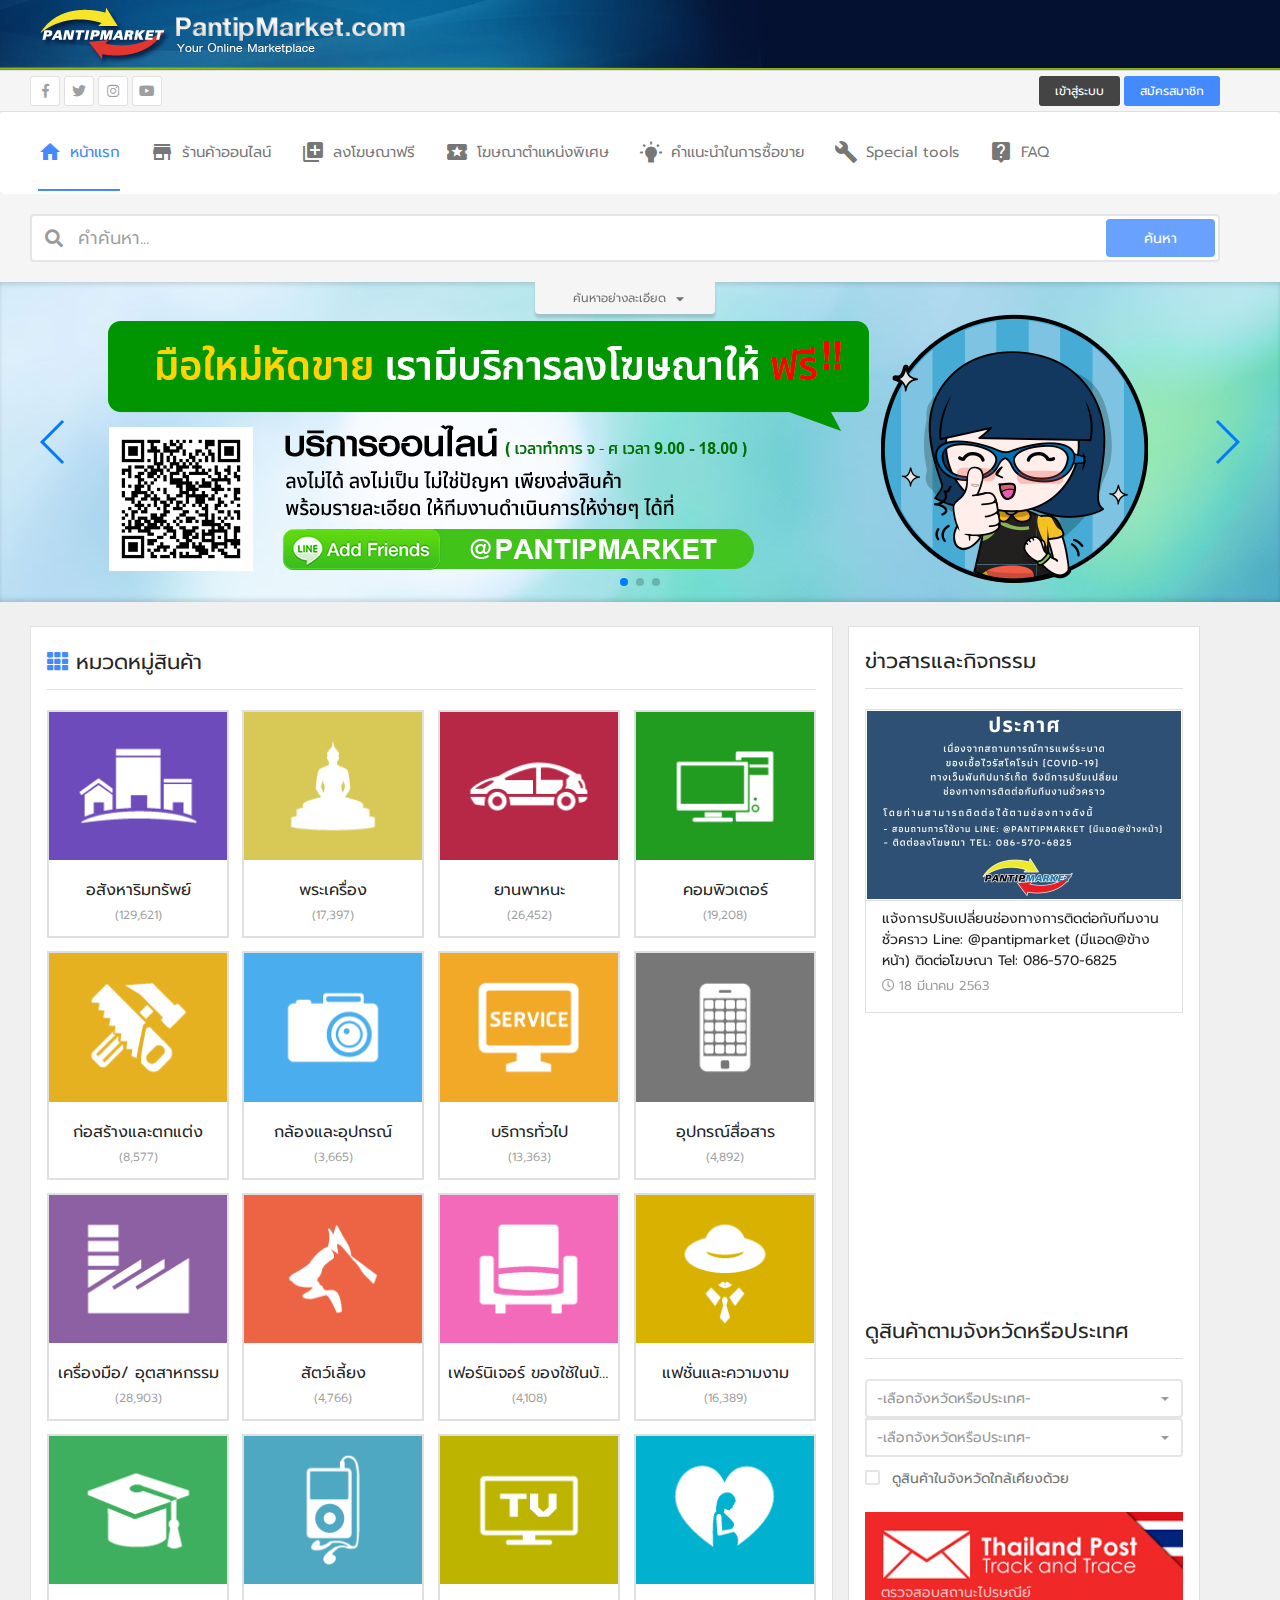
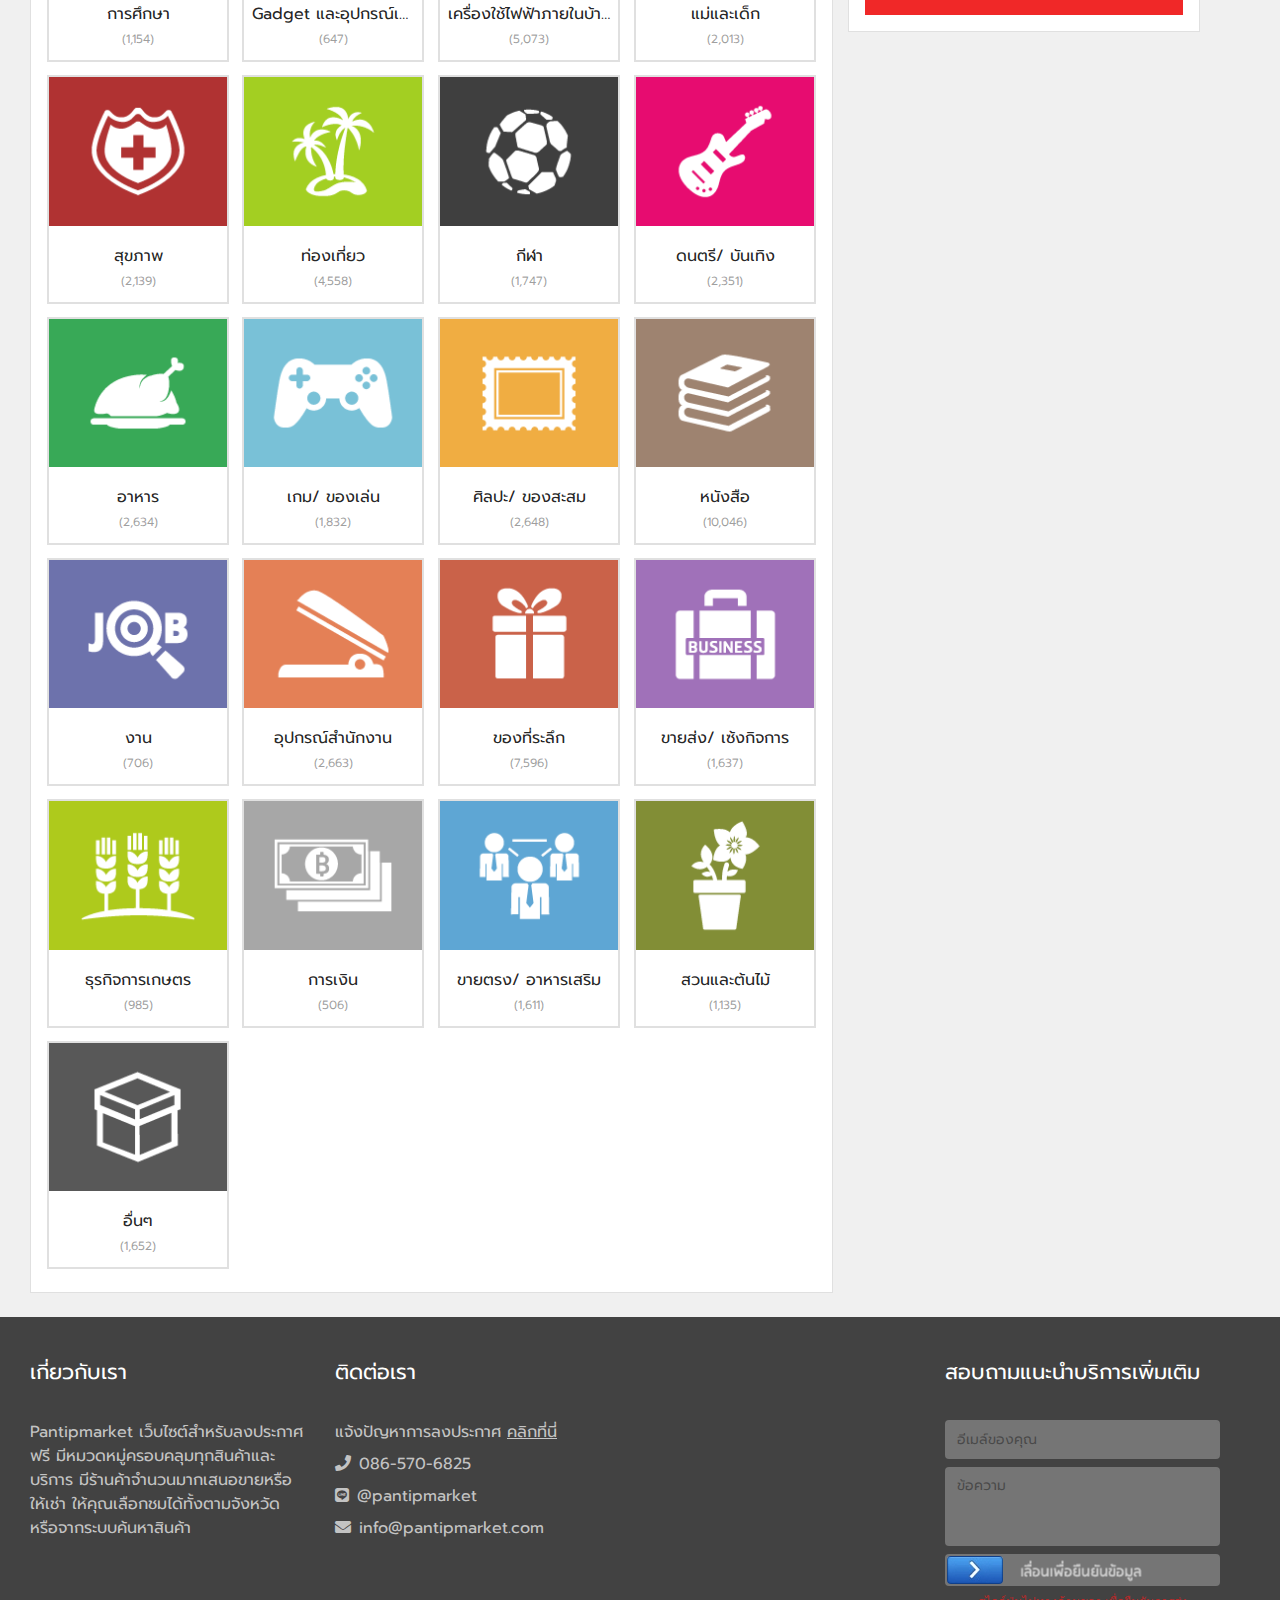
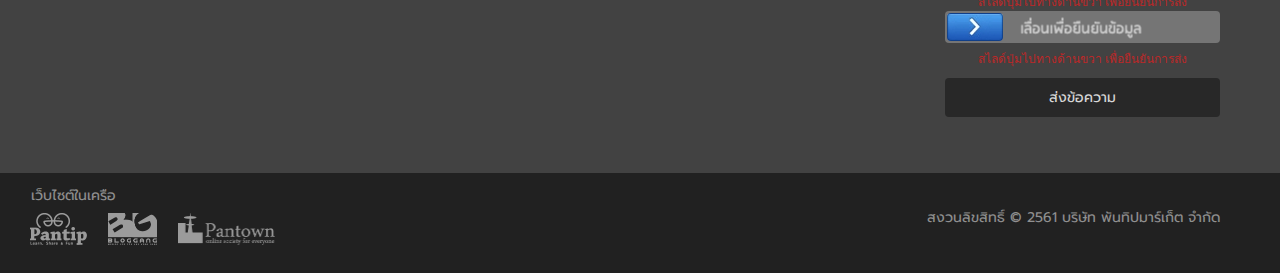
<file: index.html>
<!DOCTYPE html>
<html lang="en">
<head>
<meta charset="UTF-8">
<meta http-equiv="X-UA-Compatible" content="IE=edge">
<meta name="description" content="ลงประกาศ ซื้อขาย สินค้า บ้าน รถ สัตว์เลี้ยง พระเครื่อง ท่องเที่ยว เครื่องสำอาง เสื้อผ้า กล้อง และทุกหมวดหมู่ รับสมัครงาน ร้านค้าออนไลน์">
<meta name="keywords" content="ลงโฆษณาฟรี, ลงประกาศฟรี, ขายของมือสอง, ร้านค้าออนไลน์, ร้านค้าสำเร็จรูป, เว็บสําเร็จรูป, ecommerce, ขายของออนไลน์, ขายของผ่านเน็ต, ขายของทางเน็ต, หางาน, สมัครงาน, เกมส์, มือถือมือสอง, รถมือสอง, รถยนต์มือสอง, คอมพิวเตอร์มือสอง, โน้ตบุ๊ค, กล้องดิจิตอล, กล้องมือสอง, พระเครื่องไทย, gps, bb gun, ปืนอัดลม, บีบีกัน, เซ้งกิจการ, เบอร์สวย, mp3, mp4, ลงโฆษณาขายบ้านฟรี">
<title>ลงโฆษณาฟรี ลงประกาศฟรี ขายของมือสอง ร้านค้าออนไลน์ ecommerce  หางาน สมัครงาน PantipMarket.com</title>
<link rel="canonical" href="https://www.pantipmarket.com/">

<!-- Favicons -->
<link rel="shortcut icon" href="favicon.ico" type="image/x-icon">

<!-- BASE CSS -->
<link rel="stylesheet" href="css.css">
<link rel="stylesheet" href="bootstrap.min.css">
<link rel="stylesheet" href="bootstrap-select.css">
<link rel="stylesheet" href="fontawesome-all.css">
<link rel="stylesheet" href="reset.css">
<link rel="stylesheet" href="swiper.css">

<!-- CUSTOM CSS -->
<link rel="stylesheet" href="pmk_formelement.css">
<link rel="stylesheet" href="pmk_main.css">

<style>
.sidebox-content a h6,
.sidebox-content a:link h6, 
.sidebox-content a:visited h6 {
	font-size: 0.865rem;
}
</style>

<!-- BASE JS -->

<!-- Google Tag Manager -->
<script src="osd.js"></script><script src="208410603284075" async=""></script><script src="1761524900553799" async=""></script><script async="" src="fbevents.js"></script><script type="text/javascript" async="" src="analytics.js"></script><script src="f-2.txt"></script><script src="f.txt" id="google_shimpl"></script><script async="" src="gtm.js"></script><script>(function(w,d,s,l,i){w[l]=w[l]||[];w[l].push({'gtm.start':
new Date().getTime(),event:'gtm.js'});var f=d.getElementsByTagName(s)[0],
j=d.createElement(s),dl=l!='dataLayer'?'&l='+l:'';j.async=true;j.src=
'//www.googletagmanager.com/gtm.js?id='+i+dl;f.parentNode.insertBefore(j,f);
})(window,document,'script','dataLayer','GTM-K3CPXVM');</script>
<!-- End Google Tag Manager -->

<!-- Google AdSense -->
<script async="" src="f-1.txt"></script>
<!-- travel_list -->
<script>
     (adsbygoogle = window.adsbygoogle || []).push({
          google_ad_client: "ca-pub-7835093467484170",
          enable_page_level_ads: true
     });
</script>

<link rel="preload" as="script"><script type="text/javascript" src="f.txt.js"></script><link rel="preload" as="script"><script type="text/javascript" src="f.txt-1.js"></script>
</head>
<body>
<!-- Google Tag Manager (noscript) -->
<noscript><iframe src="index_4.html" height="0" width="0" style="display:none;visibility:hidden"></iframe></noscript>
<!-- End Google Tag Manager (noscript) -->

<!-- Start Header -->
<header>
	<!-- Logo Bar -->
	<section class="topbar pmk-logobar">
		<div class="container">
			<a href="" title="ลงโฆษณาฟรี ลงประกาศฟรี ขายของมือสอง ร้านค้าออนไลน์ ecommerce หางาน สมัครงาน PantipMarket.com" target="_parent"><img src="logo_pantipmarket.png" width="387" height="68" alt="ลงโฆษณาฟรี ลงประกาศฟรี ขายของมือสอง ร้านค้าออนไลน์ ecommerce หางาน สมัครงาน PantipMarket.com"></a>
					</div>
	</section>
	<!-- Logo Bar -->
	
	<!-- Top Bar -->
    <section class="topbar bg-gery100">
        <div class="container">
        	<div class="row">
                <div class="topbar-sociallink col col-6">
                	<ul class="display-flex">
                        <li><a href="https://www.facebook.com/pantipmarketdotcom/" class="gtag-social-link" target="_blank" title="pantipmarketdotcom"><i class="fab fa-facebook-f"></i></a></li>
                        <li><a href="https://twitter.com/Pantip_Market" class="gtag-social-link" target="_blank" title="@Pantip_Market"><i class="fab fa-twitter"></i></a></li>
                        <li><a href="https://www.instagram.com/pantipmarketdotcom/" class="gtag-social-link" target="_blank" title="pantipmarketdotcom"><i class="fab fa-instagram"></i></a></li>
                        <li><a href="https://www.youtube.com/channel/UCPiWXHw2TJS1Qw0md68L02Q" class="gtag-social-link" target="_blank" title="Pantipmarket Co.,Ltd"><i class="fab fa-youtube"></i></a></li>
                    </ul>
                </div>
                <div class="topbar-button pos-relative col col-6">
                    <ul class="display-flex float-right">
                        						<li class="pmk-topbar-login-btn">
							<a href="javascript:void(0);">เข้าสู่ระบบ</a>
							<!-- login form : begin -->
							<div class="pmk-topbar-login-form">
								<div class="frm-login-title padLR12">Login with pantipmarket.com</div>
								<div class="padLR12 magB12">
									<form name="login_popup_form" id="login_popup_form" method="post" action="https://www.pantipmarket.com/member/login.php">
										<label class="frm_input magB8">
											<i class="icon-prepend fa fa-user"></i>
											<input type="text" name="username" id="username" maxlength="50" placeholder="Username" value="">
										</label>
										<label class="frm_input magB8">
											<i class="icon-prepend fa fa-lock"></i>
											<input type="password" name="password" id="password" maxlength="50" placeholder="Password">
										</label>
										<label class="frm_checkbox"><input type="checkbox" name="rememberLogin"><i></i>จำฉันไว้ในระบบ</label>
										<input type="hidden" name="act" id="act" value="login">
										<input type="hidden" name="url" id="url" value="https://www.pantipmarket.com/">
										<button type="button" name="login_popup_btn" class="frm_button frm_button-fullline">Login</button>
									</form>
									<div align="right">
										<a href="https://www.pantipmarket.com/member/forgot_user.php" title="ลืมชื่อผู้ใช้">ลืมชื่อผู้ใช้</a> | 
										<a href="https://www.pantipmarket.com/member/forgot_pass.php" title="ลืมรหัสผ่าน">ลืมรหัสผ่าน</a>
									</div>
								</div>
								<div class="frm-login-social">
									<ul class="display-flex">
										<li class="padR8">Login with</li>
										<li><a href="https://www.pantipmarket.com/pantip/response.php?gr=https://www.pantipmarket.com/" class="gtag-pantip-login" title="สมาชิก Pantip.com ที่สมัครโดยวิธีตรวจสอบ เลขที่บัตรประชาชน และเคยเข้าใช้งานก่อนวันที่ 4 มิ.ย. 2553"><i class="fa frm-login-icon-pantip"></i></a></li>
										<li><a href="https://www.pantipmarket.com/member/social/facebook/login.php" class="gtag-social-login" title="Login เข้าสู่ระบบผ่านทาง Facebook"><i class="fab fa-facebook-f"></i></a></li>
										<li><a href="https://www.pantipmarket.com/member/social/twitter/connect.php" class="gtag-social-login" title="Login เข้าสู่ระบบผ่านทาง Twitter"><i class="fab fa-twitter"></i></a></li>
										<li><a href="https://www.pantipmarket.com/member/social/google/connect.php" class="gtag-social-login" title="Login เข้าสู่ระบบผ่านทาง Google"><i class="fab fa-google"></i></a></li>
									</ul>
								</div>
							</div>
							<!-- login form : end -->
						</li>
                        <li class="pmk-topbar-register-btn"><a href="https://www.pantipmarket.com/member/register_option.php">สมัครสมาชิก</a></li>
						                    </ul>
                </div>
            </div>
        </div>
    </section>
    <!--Nav Bar-->
    <section class="navbar bg-white"><!--add class "navbar-fixed" for fixed menu--> 
    	<div class="container">
            <div class="navbar-menu">
            	<ul class="display-flex">
                	<li class="active"><a href=""><i class="material-icons"></i>หน้าแรก</a></li>
                    <li><a href="https://www.pantipmarket.com/mall/center/index.php?node=products"><i class="material-icons"></i>ร้านค้าออนไลน์</a></li>
                    <li><a href="https://www.pantipmarket.com/post"><i class="material-icons"></i>ลงโฆษณาฟรี</a></li>
                    <li><a href="https://www.pantipmarket.com/ads"><i class="material-icons"></i>โฆษณาตำแหน่งพิเศษ</a></li>
                    <li><a href="https://www.pantipmarket.com/alert.php"><i class="material-icons" style="transform: rotate(180deg);"></i>คำแนะนำในการซื้อขาย</a></li>
                    <li><a href="https://www.pantipmarket.com/special_tools.php?mode=6"><i class="material-icons"></i>Special tools</a></li>
                    <li><a href="https://www.pantipmarket.com/faq.php"><i class="material-icons"></i>FAQ</a></li>
                </ul>
            </div>
        </div>
    </section>
</header>
<!-- End Header -->

<!--Start Main-->
<main>
	<!--Search Bar-->
    <section class="searchbar bg-gery100 pos-relative">
		<div class="container">
			<form name="search_form" method="get" action="https://www.pantipmarket.com/search/">
			<div class="row">
				<div class="pmk-search-input-container">
					<label class="frm_input frm_search_large">
						<i class="icon-prepend fas fa-search"></i>
						<input type="text" name="search_keyword" placeholder="คำค้นหา..." value="">
					</label>
					<button type="submit" name="search_button">ค้นหา</button>
					<input type="hidden" name="search_show_adv" value="0">
				</div>
			</div>			
			<div id="pmk_adv_search_box" class="row filter-bar padT16" style="display: none;">
				<div class="col col-2 padR0">
					<label class="frm_label txt-dark38">หมวดหมู่</label>
					<div class="row">
						<div class="col col-12 padR0">
							<label class="frm_select">
								<select name="search_group"><option value="" selected="selected">-เลือกทั้งหมด-</option><option value="1">คอมพิวเตอร์</option><option value="4">ยานพาหนะ</option><option value="9">กล้องและอุปกรณ์</option><option value="3">อุปกรณ์สื่อสาร</option><option value="2">Gadget และอุปกรณ์เสริม</option><option value="6">อสังหาริมทรัพย์</option><option value="759">ก่อสร้างและตกแต่ง</option><option value="7">เฟอร์นิเจอร์ ของใช้ในบ้าน</option><option value="10">เครื่องใช้ไฟฟ้าภายในบ้าน</option><option value="8">สวนและต้นไม้</option><option value="1541">แฟชั่นและความงาม</option><option value="20">แม่และเด็ก</option><option value="21">สุขภาพ</option><option value="15">ท่องเที่ยว</option><option value="16">กีฬา</option><option value="11">ดนตรี/ บันเทิง</option><option value="5">สัตว์เลี้ยง</option><option value="19">อาหาร</option><option value="14">เกม/ ของเล่น</option><option value="757">พระเครื่อง</option><option value="18">ศิลปะ/ ของสะสม</option><option value="23">หนังสือ</option><option value="535">งาน</option><option value="26">บริการทั่วไป</option><option value="22">การศึกษา</option><option value="24">อุปกรณ์สำนักงาน</option><option value="25">เครื่องมือ/ อุตสาหกรรม</option><option value="17">ของที่ระลึก</option><option value="27">ขายส่ง/ เซ้งกิจการ</option><option value="756">ธุรกิจการเกษตร</option><option value="28">การเงิน</option><option value="29">ขายตรง/ อาหารเสริม</option><option value="30">อื่นๆ</option></select>
								<input type="hidden" name="search_group_main_selected" value="">
								<i></i>
							</label>
						</div>
					</div>
				</div>
				<div class="col col-4 filter-bar-divider padR0">
					<label class="frm_label txt-dark38">ตามพื้นที่</label>
					<div class="row">
						<div class="col col-6 padR0">
							<label class="frm_select"><select name="search_located_in1"><option value="" selected="selected">-เลือกทั้งหมด-</option><optgroup label="กลาง"><option value="3_18_3_1">กรุงเทพมหานคร</option><option value="3_18_3_3">กาญจนบุรี</option><option value="3_18_3_5">กำแพงเพชร</option><option value="3_18_3_9">ชัยนาท</option><option value="3_18_3_18">นครนายก</option><option value="3_18_3_19">นครปฐม</option><option value="3_18_3_23">นครสวรรค์</option><option value="3_18_3_26">นนทบุรี</option><option value="3_18_3_29">ปทุมธานี</option><option value="3_18_3_28">ประจวบคีรีขันธ์</option><option value="3_18_3_75">พระนครศรีอยุธยา</option><option value="3_18_3_34">พิจิตร</option><option value="3_18_3_36">เพชรบุรี</option><option value="3_18_3_37">เพชรบูรณ์</option><option value="3_18_3_49">ราชบุรี</option><option value="3_18_3_50">ลพบุรี</option><option value="3_18_3_58">สมุทรปราการ</option><option value="3_18_3_59">สมุทรสงคราม</option><option value="3_18_3_57">สมุทรสาคร</option><option value="3_18_3_61">สระบุรี</option><option value="3_18_3_62">สิงห์บุรี</option><option value="3_18_3_63">สุโขทัย</option><option value="3_18_3_64">สุพรรณบุรี</option><option value="3_18_3_76">อ่างทอง</option><option value="3_18_3_73">อุทัยธานี</option></optgroup><optgroup label="ตะวันออก"><option value="3_18_4_7">จันทบุรี</option><option value="3_18_4_8">ฉะเชิงเทรา</option><option value="3_18_4_12">ชลบุรี</option><option value="3_18_4_16">ตราด</option><option value="3_18_4_30">ปราจีนบุรี</option><option value="3_18_4_48">ระยอง</option><option value="3_18_4_60">สระแก้ว</option></optgroup><optgroup label="ตะวันออกเฉียงเหนือ"><option value="3_18_2_4">กาฬสินธุ์</option><option value="3_18_2_6">ขอนแก่น</option><option value="3_18_2_10">ชัยภูมิ</option><option value="3_18_2_20">นครพนม</option><option value="3_18_2_21">นครราชสีมา</option><option value="3_18_2_77">บึงกาฬ</option><option value="3_18_2_27">บุรีรัมย์</option><option value="3_18_2_41">มหาสารคาม</option><option value="3_18_2_42">มุกดาหาร</option><option value="3_18_2_44">ยโสธร</option><option value="3_18_2_46">ร้อยเอ็ด</option><option value="3_18_2_53">เลย</option><option value="3_18_2_54">ศรีสะเกษ</option><option value="3_18_2_55">สกลนคร</option><option value="3_18_2_66">สุรินทร์</option><option value="3_18_2_68">หนองคาย</option><option value="3_18_2_69">หนองบัวลำภู</option><option value="3_18_2_70">อำนาจเจริญ</option><option value="3_18_2_71">อุดรธานี</option><option value="3_18_2_74">อุบลราชธานี</option></optgroup><optgroup label="ใต้"><option value="3_18_5_2">กระบี่</option><option value="3_18_5_11">ชุมพร</option><option value="3_18_5_15">ตรัง</option><option value="3_18_5_22">นครศรีธรรมราช</option><option value="3_18_5_24">นราธิวาส</option><option value="3_18_5_31">ปัตตานี</option><option value="3_18_5_33">พังงา</option><option value="3_18_5_39">พัทลุง</option><option value="3_18_5_40">ภูเก็ต</option><option value="3_18_5_45">ยะลา</option><option value="3_18_5_47">ระนอง</option><option value="3_18_5_56">สงขลา</option><option value="3_18_5_67">สตูล</option><option value="3_18_5_65">สุราษฎร์ธานี</option></optgroup><optgroup label="เหนือ"><option value="3_18_1_14">เชียงราย</option><option value="3_18_1_13">เชียงใหม่</option><option value="3_18_1_17">ตาก</option><option value="3_18_1_25">น่าน</option><option value="3_18_1_32">พะเยา</option><option value="3_18_1_35">พิษณุโลก</option><option value="3_18_1_38">แพร่</option><option value="3_18_1_43">แม่ฮ่องสอน</option><option value="3_18_1_51">ลำปาง</option><option value="3_18_1_52">ลำพูน</option><option value="3_18_1_72">อุตรดิตถ์</option></optgroup></select><i></i></label>
						</div>
						<div class="col col-6 padR0">
							<label class="frm_select"><select name="search_located_in2"><option value="" selected="selected">-เลือกทั้งหมด-</option></select><i></i></label>
						</div>
					</div>
					<label class="frm_checkbox"><input type="checkbox" name="search_province_relate"><i></i>ดูพื้นที่ใกล้เคียง</label>
				</div>
				<div class="col col-6 filter-bar-divider padR0">
					<label class="frm_label txt-dark38">ประกาศเพื่อ</label>
					<div class="row">
						<div class="col col-4 padR0">
							<label class="frm_select"><select name="search_action"><option value="" selected="selected">-เลือกทั้งหมด-</option><option value="S">ขาย/ให้เช่า/บริการ</option><option value="B">ซื้อ/เช่า/หาบริการ</option></select><i></i></label>
						</div>
						<div class="col col-4 padR0">
							<label class="frm_select"><select name="search_product_status"><option value="" selected="selected">-เลือกทั้งหมด-</option><option value="N">ใหม่</option><option value="U">มือสอง</option></select><i></i></label>
						</div>
						<div class="col col-4 padR0">
							<label class="frm_select"><select name="search_seller_type"><option value="" selected="selected">-เลือกทั้งหมด-</option><option value="I">บุคคล</option><option value="C">ร้านค้า/บริษัท</option></select><i></i></label>
						</div>
					</div>
					<label class="frm_checkbox"><input type="checkbox" name="search_member_only"><i></i>เฉพาะสมาชิกยืนยันตัวตน</label>
				</div>
			</div>
			</form>
		</div>
		<div id="pmk_adv_search_btn" class="button_filter_more">
			<span>ค้นหาอย่างละเอียด<i class="material-icons"></i></span>
		</div>
    </section>
    
    <!--Banner Slide-->
    <section class="banner-slide magB24">
    	<div class="container">
			  <!-- Swiper -->
			  <div class="swiper-container swiper-container-horizontal" id="pmk_banner_swiper">
				<div class="swiper-wrapper" style="transform: translate3d(-1230px, 0px, 0px); transition-duration: 0ms;"><div class="swiper-slide swiper-slide-duplicate swiper-slide-prev" data-swiper-slide-index="2" style="width: 1220px; margin-right: 10px;">
				  	<div class="pmk-slide-banner-container pmk-banner-app">
					  <div>
						<p>ซื้อขายออนไลน์ ง่ายเพียงปลายนิ้ว</p>
						<p>สินค้าและบริการมากกว่า 500,000 รายการ มีหมวดหมู่สินค้า<br>ให้เลือกหลากหลายประเภท ช้อปได้ไม่มีเบื่อที่ PantipMarket.com</p>
						<p>
						  <a href="https://itunes.apple.com/th/app/pantipmarket/id1198877332" title="Download on the App Store" target="_blank"><img src="pmk_banner_app_ios_btn.png" alt="Download on the App Store"></a>
						  <a href="https://play.google.com/store/apps/details?id=com.pantipmarket.app" title="Download on the Google Play" target="_blank"><img src="pmk_banner_app_android_btn.png" alt="Download on the Google Play"></a>
						</p>
					  </div>
					</div>
				  </div>
				  				  
				  <div class="swiper-slide swiper-slide-active" data-swiper-slide-index="0" style="width: 1220px; margin-right: 10px;">
				  	<div class="pmk-slide-banner-container">
					  <div>
					    <a href="https://lin.ee/vJMyOrT" title="บริการลงโฆษณาฟรี">
						  <img src="banner_pmk_post_service.png" alt="บริการลงโฆษณาฟรี">
						</a>
					  </div>
					</div>
				  </div>				  				  
				  <div class="swiper-slide swiper-slide-next" data-swiper-slide-index="1" style="width: 1220px; margin-right: 10px;">
				  	<div class="pmk-slide-banner-container">
					  <div>
					    <a href="https://www.pantipmarket.com/items/18853138" title="กิจกรรม &quot;แชร์แลกแต้ม&quot; กับพันทิปมาร์เก็ต รับบริการพิเศษฟรี">
						  <img src="banner_pmk_stamp_promote.png" alt="กิจกรรม &quot;แชร์แลกแต้ม&quot; กับพันทิปมาร์เก็ต รับบริการพิเศษฟรี">
						</a>
					  </div>
					</div>
				  </div>				  				  
				  <div class="swiper-slide swiper-slide-duplicate-prev" data-swiper-slide-index="2" style="width: 1220px; margin-right: 10px;">
				  	<div class="pmk-slide-banner-container pmk-banner-app">
					  <div>
						<p>ซื้อขายออนไลน์ ง่ายเพียงปลายนิ้ว</p>
						<p>สินค้าและบริการมากกว่า 500,000 รายการ มีหมวดหมู่สินค้า<br>ให้เลือกหลากหลายประเภท ช้อปได้ไม่มีเบื่อที่ PantipMarket.com</p>
						<p>
						  <a href="https://itunes.apple.com/th/app/pantipmarket/id1198877332" title="Download on the App Store" target="_blank"><img src="pmk_banner_app_ios_btn.png" alt="Download on the App Store"></a>
						  <a href="https://play.google.com/store/apps/details?id=com.pantipmarket.app" title="Download on the Google Play" target="_blank"><img src="pmk_banner_app_android_btn.png" alt="Download on the Google Play"></a>
						</p>
					  </div>
					</div>
				  </div>				  				<div class="swiper-slide swiper-slide-duplicate swiper-slide-duplicate-active" data-swiper-slide-index="0" style="width: 1220px; margin-right: 10px;">
				  	<div class="pmk-slide-banner-container">
					  <div>
					    <a href="https://lin.ee/vJMyOrT" title="บริการลงโฆษณาฟรี">
						  <img src="banner_pmk_post_service.png" alt="บริการลงโฆษณาฟรี">
						</a>
					  </div>
					</div>
				  </div></div>
				<!-- Add Pagination -->
				<div class="swiper-pagination swiper-pagination-clickable swiper-pagination-bullets"><span class="swiper-pagination-bullet swiper-pagination-bullet-active"></span><span class="swiper-pagination-bullet"></span><span class="swiper-pagination-bullet"></span></div>
				<!-- Add Arrows -->
								<div class="swiper-button-next"></div>
				<div class="swiper-button-prev"></div>
							  </div>
		</div>
    </section>
    
    <!--Main Content-->
    <section id="section_main_content">
		<div class="container">
			<div class="row">
				
				<!--Center Content-->
				<div class="col col-centerbox padR0">
					<div class="content-box-bg">
						
						<!-- Category -->
						<div class="centerbox">
							<div class="centerbox-title"><h5><i class="fas fa-th"></i>หมวดหมู่สินค้า</h5></div>
							
							<!-- Start-Category-list-main -->
							<div class="list-category-main">
																<ul><li class="pmk-cat-main cat-home gtag-subcat-home" data-catrow="0" data-catid="6" data-catfd="home"><img src="cat_home.png" alt="อสังหาริมทรัพย์"><h3>อสังหาริมทรัพย์</h3><span>(129,621)</span><a href="https://www.pantipmarket.com/home" title="อสังหาริมทรัพย์" class="gtag-cat-viewall gtag-cat-home-viewall">ดูทั้งหมด</a></li>
<li class="pmk-cat-main cat-amulet magR14 gtag-subcat-amulet" data-catrow="0" data-catid="757" data-catfd="amulet"><img src="cat_amulet.png" alt="พระเครื่อง"><h3>พระเครื่อง</h3><span>(17,397)</span><a href="https://www.pantipmarket.com/amulet" title="พระเครื่อง" class="gtag-cat-viewall gtag-cat-amulet-viewall">ดูทั้งหมด</a></li>
<li class="pmk-cat-main cat-motor magR14 gtag-subcat-motor" data-catrow="0" data-catid="4" data-catfd="motor"><img src="cat_motor.png" alt="ยานพาหนะ"><h3>ยานพาหนะ</h3><span>(26,452)</span><a href="https://www.pantipmarket.com/motor" title="ยานพาหนะ" class="gtag-cat-viewall gtag-cat-motor-viewall">ดูทั้งหมด</a></li>
<li class="pmk-cat-main cat-computer magR0 gtag-subcat-computer" data-catrow="0" data-catid="1" data-catfd="computer"><img src="cat_computer.png" alt="คอมพิวเตอร์"><h3>คอมพิวเตอร์</h3><span>(19,208)</span><a href="https://www.pantipmarket.com/computer" title="คอมพิวเตอร์" class="gtag-cat-viewall gtag-cat-computer-viewall">ดูทั้งหมด</a></li>
<div class="clearspace"></div>
<div class="list-category-sub" id="pmkcatrow_0" style="display: none;">
<ul id="pmksubcat_6" style="display: none;">
<li><a href="https://www.pantipmarket.com/home/house" title="อสังหาริมทรัพย์ บ้านเดี่ยว" class="gtag-cat-home-subcat">บ้านเดี่ยว</a></li><li><a href="https://www.pantipmarket.com/home/twinhouse" title="อสังหาริมทรัพย์ บ้านแฝด" class="gtag-cat-home-subcat">บ้านแฝด</a></li><li><a href="https://www.pantipmarket.com/home/shop" title="อสังหาริมทรัพย์ พื้นที่หน้าร้าน/ พื้นที่ขายของ" class="gtag-cat-home-subcat">พื้นที่หน้าร้าน/ พื้นที่ขายของ</a></li><li><a href="https://www.pantipmarket.com/home/townhouse" title="อสังหาริมทรัพย์ ทาวน์เฮาส์" class="gtag-cat-home-subcat">ทาวน์เฮาส์</a></li><li><a href="https://www.pantipmarket.com/home/rowhouse" title="อสังหาริมทรัพย์ อาคารพาณิชย์" class="gtag-cat-home-subcat">อาคารพาณิชย์</a></li><li><a href="https://www.pantipmarket.com/home/condo" title="อสังหาริมทรัพย์ คอนโด ห้องพัก" class="gtag-cat-home-subcat">คอนโด ห้องพัก</a></li><li><a href="https://www.pantipmarket.com/home/land" title="อสังหาริมทรัพย์ ที่ดิน" class="gtag-cat-home-subcat">ที่ดิน</a></li><li><a href="https://www.pantipmarket.com/home/office" title="อสังหาริมทรัพย์ พื้นที่สำนักงาน" class="gtag-cat-home-subcat">พื้นที่สำนักงาน</a></li><li><a href="https://www.pantipmarket.com/home/apartment" title="อสังหาริมทรัพย์ อพาร์ทเม้นท์/ หอพัก ทั้งหลัง" class="gtag-cat-home-subcat">อพาร์ทเม้นท์/ หอพัก ทั้งหลัง</a></li><li><a href="https://www.pantipmarket.com/home/resort" title="อสังหาริมทรัพย์ รีสอร์ท โรงแรม ทั้งกิจการ" class="gtag-cat-home-subcat">รีสอร์ท โรงแรม ทั้งกิจการ</a></li><li><a href="https://www.pantipmarket.com/home/broker" title="อสังหาริมทรัพย์ ตัวแทนซื้อขายอสังหาริมทรัพย์" class="gtag-cat-home-subcat">ตัวแทนซื้อขายอสังหาริมทรัพย์</a></li><li><a href="https://www.pantipmarket.com/home/industrial" title="อสังหาริมทรัพย์ โกดัง/ โรงงาน" class="gtag-cat-home-subcat">โกดัง/ โรงงาน</a></li><li><a href="https://www.pantipmarket.com/home/other" title="อสังหาริมทรัพย์ อื่นๆ" class="gtag-cat-home-subcat">อื่นๆ</a></li></ul>
<ul id="pmksubcat_757" style="display: none;">
<li><a href="https://www.pantipmarket.com/amulet/patriarch" title="พระเครื่อง สมเด็จพระสังฆราช" class="gtag-cat-amulet-subcat">สมเด็จพระสังฆราช</a></li><li><a href="https://www.pantipmarket.com/amulet/prasomdet" title="พระเครื่อง พระสมเด็จ" class="gtag-cat-amulet-subcat">พระสมเด็จ</a></li><li><a href="https://www.pantipmarket.com/amulet/prageji" title="พระเครื่อง พระเกจิ" class="gtag-cat-amulet-subcat">พระเกจิ</a></li><li><a href="https://www.pantipmarket.com/amulet/prapidta" title="พระเครื่อง พระปิดตา" class="gtag-cat-amulet-subcat">พระปิดตา</a></li><li><a href="https://www.pantipmarket.com/amulet/pragru" title="พระเครื่อง พระกรุ" class="gtag-cat-amulet-subcat">พระกรุ</a></li><li><a href="https://www.pantipmarket.com/amulet/pragring" title="พระเครื่อง พระกริ่ง" class="gtag-cat-amulet-subcat">พระกริ่ง</a></li><li><a href="https://www.pantipmarket.com/amulet/prachai" title="พระเครื่อง พระชัย" class="gtag-cat-amulet-subcat">พระชัย</a></li><li><a href="https://www.pantipmarket.com/amulet/prabucha" title="พระเครื่อง พระบูชา" class="gtag-cat-amulet-subcat">พระบูชา</a></li><li><a href="https://www.pantipmarket.com/amulet/royalty" title="พระเครื่อง กษัตริย์-เชื้อพระวงศ์" class="gtag-cat-amulet-subcat">กษัตริย์-เชื้อพระวงศ์</a></li><li><a href="https://www.pantipmarket.com/amulet/material" title="พระเครื่อง พระเนื้อผง/ดิน/ชิน/ว่าน" class="gtag-cat-amulet-subcat">พระเนื้อผง/ดิน/ชิน/ว่าน</a></li><li><a href="https://www.pantipmarket.com/amulet/rooblor" title="พระเครื่อง รูปหล่อ" class="gtag-cat-amulet-subcat">รูปหล่อ</a></li><li><a href="https://www.pantipmarket.com/amulet/lianlor" title="พระเครื่อง เหรียญหล่อ" class="gtag-cat-amulet-subcat">เหรียญหล่อ</a></li><li><a href="https://www.pantipmarket.com/amulet/chatukam" title="พระเครื่อง จตุคามรามเทพ" class="gtag-cat-amulet-subcat">จตุคามรามเทพ</a></li><li><a href="https://www.pantipmarket.com/amulet/talisman" title="พระเครื่อง เครื่องรางของขลัง" class="gtag-cat-amulet-subcat">เครื่องรางของขลัง</a></li><li><a href="https://www.pantipmarket.com/amulet/religious-supplies" title="พระเครื่อง สังฆภัณฑ์ /ศาสนภัณฑ์" class="gtag-cat-amulet-subcat">สังฆภัณฑ์ /ศาสนภัณฑ์</a></li><li><a href="https://www.pantipmarket.com/amulet/other" title="พระเครื่อง อุปกรณ์และอื่นๆ" class="gtag-cat-amulet-subcat">อุปกรณ์และอื่นๆ</a></li></ul>
<ul id="pmksubcat_4" style="display: none;">
<li><a href="https://www.pantipmarket.com/motor/car" title="ยานพาหนะ รถเก๋ง" class="gtag-cat-motor-subcat">รถเก๋ง</a></li><li><a href="https://www.pantipmarket.com/motor/truck" title="ยานพาหนะ รถกระบะ" class="gtag-cat-motor-subcat">รถกระบะ</a></li><li><a href="https://www.pantipmarket.com/motor/offroad" title="ยานพาหนะ รถออฟโรด" class="gtag-cat-motor-subcat">รถออฟโรด</a></li><li><a href="https://www.pantipmarket.com/motor/audio" title="ยานพาหนะ เครื่องเสียง" class="gtag-cat-motor-subcat">เครื่องเสียง</a></li><li><a href="https://www.pantipmarket.com/motor/part" title="ยานพาหนะ อะไหล่และประดับยนต์" class="gtag-cat-motor-subcat">อะไหล่และประดับยนต์</a></li><li><a href="https://www.pantipmarket.com/motor/motorcycle" title="ยานพาหนะ รถจักรยานยนต์" class="gtag-cat-motor-subcat">รถจักรยานยนต์</a></li><li><a href="https://www.pantipmarket.com/motor/cycling" title="ยานพาหนะ จักรยาน" class="gtag-cat-motor-subcat">จักรยาน</a></li><li><a href="https://www.pantipmarket.com/motor/taxi" title="ยานพาหนะ รถแท็กซี่" class="gtag-cat-motor-subcat">รถแท็กซี่</a></li><li><a href="https://www.pantipmarket.com/motor/van" title="ยานพาหนะ รถตู้" class="gtag-cat-motor-subcat">รถตู้</a></li><li><a href="https://www.pantipmarket.com/motor/commercialtruck" title="ยานพาหนะ รถบรรทุก" class="gtag-cat-motor-subcat">รถบรรทุก</a></li><li><a href="https://www.pantipmarket.com/motor/boat" title="ยานพาหนะ เรือ" class="gtag-cat-motor-subcat">เรือ</a></li><li><a href="https://www.pantipmarket.com/motor/powersport" title="ยานพาหนะ Powersports" class="gtag-cat-motor-subcat">Powersports</a></li><li><a href="https://www.pantipmarket.com/motor/other-vehicle" title="ยานพาหนะ ยานพาหนะอื่นๆ" class="gtag-cat-motor-subcat">ยานพาหนะอื่นๆ</a></li><li><a href="https://www.pantipmarket.com/motor/accessories" title="ยานพาหนะ อุปกรณ์สำหรับรถยนต์" class="gtag-cat-motor-subcat">อุปกรณ์สำหรับรถยนต์</a></li><li><a href="https://www.pantipmarket.com/motor/car-camera" title="ยานพาหนะ กล้องติดรถยนต์" class="gtag-cat-motor-subcat">กล้องติดรถยนต์</a></li><li><a href="https://www.pantipmarket.com/motor/gps" title="ยานพาหนะ GPS" class="gtag-cat-motor-subcat">GPS</a></li><li><a href="https://www.pantipmarket.com/motor/plate" title="ยานพาหนะ ทะเบียนสวย" class="gtag-cat-motor-subcat">ทะเบียนสวย</a></li><li><a href="https://www.pantipmarket.com/motor/service" title="ยานพาหนะ บริการด้านยานยนต์" class="gtag-cat-motor-subcat">บริการด้านยานยนต์</a></li><li><a href="https://www.pantipmarket.com/motor/finance" title="ยานพาหนะ รับซื้อขายรถ จำนำ ไฟแนนซ์" class="gtag-cat-motor-subcat">รับซื้อขายรถ จำนำ ไฟแนนซ์</a></li><li><a href="https://www.pantipmarket.com/motor/insurance" title="ยานพาหนะ ประกันรถยนต์ / พ.ร.บ. รถยนต์" class="gtag-cat-motor-subcat">ประกันรถยนต์ / พ.ร.บ. รถยนต์</a></li><li><a href="https://www.pantipmarket.com/motor/gas" title="ยานพาหนะ ติดตั้งแก๊สรถยนต์" class="gtag-cat-motor-subcat">ติดตั้งแก๊สรถยนต์</a></li><li><a href="https://www.pantipmarket.com/motor/other" title="ยานพาหนะ อื่นๆ" class="gtag-cat-motor-subcat">อื่นๆ</a></li></ul>
<ul id="pmksubcat_1" style="display: none;">
<li><a href="https://www.pantipmarket.com/computer/pc" title="คอมพิวเตอร์ คอมพิวเตอร์ตั้งโต๊ะ (PC)" class="gtag-cat-computer-subcat">คอมพิวเตอร์ตั้งโต๊ะ (PC)</a></li><li><a href="https://www.pantipmarket.com/computer/notebook" title="คอมพิวเตอร์ Notebooks" class="gtag-cat-computer-subcat">Notebooks</a></li><li><a href="https://www.pantipmarket.com/computer/apple" title="คอมพิวเตอร์ Apple, Macintosh" class="gtag-cat-computer-subcat">Apple, Macintosh</a></li><li><a href="https://www.pantipmarket.com/computer/tablet" title="คอมพิวเตอร์ Tablet" class="gtag-cat-computer-subcat">Tablet</a></li><li><a href="https://www.pantipmarket.com/computer/ipad" title="คอมพิวเตอร์ iPad" class="gtag-cat-computer-subcat">iPad</a></li><li><a href="https://www.pantipmarket.com/computer/kindle" title="คอมพิวเตอร์ Ebook Reader" class="gtag-cat-computer-subcat">Ebook Reader</a></li><li><a href="https://www.pantipmarket.com/computer/part" title="คอมพิวเตอร์ อุปกรณ์แยกชิ้น" class="gtag-cat-computer-subcat">อุปกรณ์แยกชิ้น</a></li><li><a href="https://www.pantipmarket.com/computer/accessories" title="คอมพิวเตอร์ อุปกรณ์ต่อพ่วง" class="gtag-cat-computer-subcat">อุปกรณ์ต่อพ่วง</a></li><li><a href="https://www.pantipmarket.com/computer/printer" title="คอมพิวเตอร์ Printer" class="gtag-cat-computer-subcat">Printer</a></li><li><a href="https://www.pantipmarket.com/computer/ink" title="คอมพิวเตอร์ หมึกพิมพ์" class="gtag-cat-computer-subcat">หมึกพิมพ์</a></li><li><a href="https://www.pantipmarket.com/computer/projector" title="คอมพิวเตอร์ โปรเจคเตอร์" class="gtag-cat-computer-subcat">โปรเจคเตอร์</a></li><li><a href="https://www.pantipmarket.com/computer/software" title="คอมพิวเตอร์ โปรแกรม" class="gtag-cat-computer-subcat">โปรแกรม</a></li><li><a href="https://www.pantipmarket.com/computer/training" title="คอมพิวเตอร์ อบรมด้าน IT/ คอมพิวเตอร์" class="gtag-cat-computer-subcat">อบรมด้าน IT/ คอมพิวเตอร์</a></li><li><a href="https://www.pantipmarket.com/computer/network" title="คอมพิวเตอร์ Network" class="gtag-cat-computer-subcat">Network</a></li><li><a href="https://www.pantipmarket.com/computer/server" title="คอมพิวเตอร์ Server" class="gtag-cat-computer-subcat">Server</a></li><li><a href="https://www.pantipmarket.com/computer/internet" title="คอมพิวเตอร์ Internet Package" class="gtag-cat-computer-subcat">Internet Package</a></li><li><a href="https://www.pantipmarket.com/computer/web" title="คอมพิวเตอร์ Web Hosting / Web Design" class="gtag-cat-computer-subcat">Web Hosting / Web Design</a></li><li><a href="https://www.pantipmarket.com/computer/buyandsell" title="คอมพิวเตอร์ รับซื้อขาย จำนำ คอมพิวเตอร์ Notebook" class="gtag-cat-computer-subcat">รับซื้อขาย จำนำ คอมพิวเตอร์ Notebook</a></li><li><a href="https://www.pantipmarket.com/computer/other" title="คอมพิวเตอร์ บริการด้านไอทีและอื่นๆ" class="gtag-cat-computer-subcat">บริการด้านไอทีและอื่นๆ</a></li></ul>
<i class="material-icons pmk-close-subcat gtag-cat-close" title="ปิด" data-currcat=""></i></div>
<li class="pmk-cat-main cat-decor gtag-subcat-decor" data-catrow="1" data-catid="759" data-catfd="decor"><img src="cat_decor.png" alt="ก่อสร้างและตกแต่ง"><h3>ก่อสร้างและตกแต่ง</h3><span>(8,577)</span><a href="https://www.pantipmarket.com/decor" title="ก่อสร้างและตกแต่ง" class="gtag-cat-viewall gtag-cat-decor-viewall">ดูทั้งหมด</a></li>
<li class="pmk-cat-main cat-camera magR14 gtag-subcat-camera" data-catrow="1" data-catid="9" data-catfd="camera"><img src="cat_camera.png" alt="กล้องและอุปกรณ์"><h3>กล้องและอุปกรณ์</h3><span>(3,665)</span><a href="https://www.pantipmarket.com/camera" title="กล้องและอุปกรณ์" class="gtag-cat-viewall gtag-cat-camera-viewall">ดูทั้งหมด</a></li>
<li class="pmk-cat-main cat-services magR14 gtag-subcat-services" data-catrow="1" data-catid="26" data-catfd="services"><img src="cat_services.png" alt="บริการทั่วไป"><h3>บริการทั่วไป</h3><span>(13,363)</span><a href="https://www.pantipmarket.com/services" title="บริการทั่วไป" class="gtag-cat-viewall gtag-cat-services-viewall">ดูทั้งหมด</a></li>
<li class="pmk-cat-main cat-mobile magR0 gtag-subcat-mobile" data-catrow="1" data-catid="3" data-catfd="mobile"><img src="cat_mobile.png" alt="อุปกรณ์สื่อสาร"><h3>อุปกรณ์สื่อสาร</h3><span>(4,892)</span><a href="https://www.pantipmarket.com/mobile" title="อุปกรณ์สื่อสาร" class="gtag-cat-viewall gtag-cat-mobile-viewall">ดูทั้งหมด</a></li>
<div class="clearspace"></div>
<div class="list-category-sub" id="pmkcatrow_1" style="display: none;">
<ul id="pmksubcat_759" style="display: none;">
<li><a href="https://www.pantipmarket.com/decor/curtains" title="ก่อสร้างและตกแต่ง ผ้าม่าน" class="gtag-cat-decor-subcat">ผ้าม่าน</a></li><li><a href="https://www.pantipmarket.com/decor/wallpaper" title="ก่อสร้างและตกแต่ง วอลเปเปอร์" class="gtag-cat-decor-subcat">วอลเปเปอร์</a></li><li><a href="https://www.pantipmarket.com/decor/door-window" title="ก่อสร้างและตกแต่ง ประตู / หน้าต่าง" class="gtag-cat-decor-subcat">ประตู / หน้าต่าง</a></li><li><a href="https://www.pantipmarket.com/decor/roofers" title="ก่อสร้างและตกแต่ง งานหลังคา" class="gtag-cat-decor-subcat">งานหลังคา</a></li><li><a href="https://www.pantipmarket.com/decor/timber" title="ก่อสร้างและตกแต่ง งานไม้" class="gtag-cat-decor-subcat">งานไม้</a></li><li><a href="https://www.pantipmarket.com/decor/interior" title="ก่อสร้างและตกแต่ง ออกแบบภายในและ built in" class="gtag-cat-decor-subcat">ออกแบบภายในและ built in</a></li><li><a href="https://www.pantipmarket.com/decor/contractors" title="ก่อสร้างและตกแต่ง รับเหมาก่อสร้างและซ่อมแซม" class="gtag-cat-decor-subcat">รับเหมาก่อสร้างและซ่อมแซม</a></li><li><a href="https://www.pantipmarket.com/decor/materials" title="ก่อสร้างและตกแต่ง วัสดุก่อสร้างและตกแต่ง" class="gtag-cat-decor-subcat">วัสดุก่อสร้างและตกแต่ง</a></li><li><a href="https://www.pantipmarket.com/decor/security" title="ก่อสร้างและตกแต่ง สัญญานกันขโมย/ ระบบรักษาความปลอดภัย" class="gtag-cat-decor-subcat">สัญญานกันขโมย/ ระบบรักษาความปลอดภัย</a></li><li><a href="https://www.pantipmarket.com/decor/services" title="ก่อสร้างและตกแต่ง บริการเกี่ยวกับบ้าน" class="gtag-cat-decor-subcat">บริการเกี่ยวกับบ้าน</a></li><li><a href="https://www.pantipmarket.com/decor/other" title="ก่อสร้างและตกแต่ง อื่นๆ" class="gtag-cat-decor-subcat">อื่นๆ</a></li></ul>
<ul id="pmksubcat_9" style="display: none;">
<li><a href="https://www.pantipmarket.com/camera/digital" title="กล้องและอุปกรณ์ กล้องดิจิตอล" class="gtag-cat-camera-subcat">กล้องดิจิตอล</a></li><li><a href="https://www.pantipmarket.com/camera/action-camera" title="กล้องและอุปกรณ์ Action Camera" class="gtag-cat-camera-subcat">Action Camera</a></li><li><a href="https://www.pantipmarket.com/camera/camcorder" title="กล้องและอุปกรณ์ กล้องวิดีโอ" class="gtag-cat-camera-subcat">กล้องวิดีโอ</a></li><li><a href="https://www.pantipmarket.com/camera/film" title="กล้องและอุปกรณ์ กล้องฟิล์ม" class="gtag-cat-camera-subcat">กล้องฟิล์ม</a></li><li><a href="https://www.pantipmarket.com/camera/vintage" title="กล้องและอุปกรณ์ กล้องโบราณ" class="gtag-cat-camera-subcat">กล้องโบราณ</a></li><li><a href="https://www.pantipmarket.com/camera/other-camera" title="กล้องและอุปกรณ์ กล้องอื่นๆ" class="gtag-cat-camera-subcat">กล้องอื่นๆ</a></li><li><a href="https://www.pantipmarket.com/camera/accessories" title="กล้องและอุปกรณ์ อุปกรณ์เสริม" class="gtag-cat-camera-subcat">อุปกรณ์เสริม</a></li><li><a href="https://www.pantipmarket.com/camera/photo" title="กล้องและอุปกรณ์ บริการรับถ่ายภาพ" class="gtag-cat-camera-subcat">บริการรับถ่ายภาพ</a></li><li><a href="https://www.pantipmarket.com/camera/cctv" title="กล้องและอุปกรณ์ กล้องวงจรปิด/CCTV" class="gtag-cat-camera-subcat">กล้องวงจรปิด/CCTV</a></li><li><a href="https://www.pantipmarket.com/camera/buyandsell" title="กล้องและอุปกรณ์ รับซื้อขาย จำนำ กล้อง" class="gtag-cat-camera-subcat">รับซื้อขาย จำนำ กล้อง</a></li><li><a href="https://www.pantipmarket.com/camera/other" title="กล้องและอุปกรณ์ อื่นๆ" class="gtag-cat-camera-subcat">อื่นๆ</a></li></ul>
<ul id="pmksubcat_26" style="display: none;">
<li><a href="https://www.pantipmarket.com/services/graphic" title="บริการทั่วไป กราฟฟิคดีไซน์, งานศิลปะ" class="gtag-cat-services-subcat">กราฟฟิคดีไซน์, งานศิลปะ</a></li><li><a href="https://www.pantipmarket.com/services/marketing" title="บริการทั่วไป การตลาด, โฆษณา" class="gtag-cat-services-subcat">การตลาด, โฆษณา</a></li><li><a href="https://www.pantipmarket.com/services/account" title="บริการทั่วไป บัญชี" class="gtag-cat-services-subcat">บัญชี</a></li><li><a href="https://www.pantipmarket.com/services/logistic" title="บริการทั่วไป ขนส่ง รับส่งเอกสาร" class="gtag-cat-services-subcat">ขนส่ง รับส่งเอกสาร</a></li><li><a href="https://www.pantipmarket.com/services/translator" title="บริการทั่วไป ภาษา, ล่าม" class="gtag-cat-services-subcat">ภาษา, ล่าม</a></li><li><a href="https://www.pantipmarket.com/services/repairer" title="บริการทั่วไป งานช่าง" class="gtag-cat-services-subcat">งานช่าง</a></li><li><a href="https://www.pantipmarket.com/services/wedding" title="บริการทั่วไป งานวิวาห์/ งานพิธี" class="gtag-cat-services-subcat">งานวิวาห์/ งานพิธี</a></li><li><a href="https://www.pantipmarket.com/services/events" title="บริการทั่วไป รับจัดงานเลี้ยง / ปาร์ตี้ / อีเว้นท์" class="gtag-cat-services-subcat">รับจัดงานเลี้ยง / ปาร์ตี้ / อีเว้นท์</a></li><li><a href="https://www.pantipmarket.com/services/florist" title="บริการทั่วไป รับจัดดอกไม้" class="gtag-cat-services-subcat">รับจัดดอกไม้</a></li><li><a href="https://www.pantipmarket.com/services/security" title="บริการทั่วไป รักษาความปลอดภัย, แม่บ้าน และพี่เลี้ยงเด็ก" class="gtag-cat-services-subcat">รักษาความปลอดภัย, แม่บ้าน และพี่เลี้ยงเด็ก</a></li><li><a href="https://www.pantipmarket.com/services/used" title="บริการทั่วไป รับซื้อของเก่า มือสอง" class="gtag-cat-services-subcat">รับซื้อของเก่า มือสอง</a></li><li><a href="https://www.pantipmarket.com/services/printing" title="บริการทั่วไป พิมพ์โบรชัวร์ อิงค์เจ็ท" class="gtag-cat-services-subcat">พิมพ์โบรชัวร์ อิงค์เจ็ท</a></li><li><a href="https://www.pantipmarket.com/services/type" title="บริการทั่วไป รับพิมพ์งาน, คีย์ข้อมูล" class="gtag-cat-services-subcat">รับพิมพ์งาน, คีย์ข้อมูล</a></li><li><a href="https://www.pantipmarket.com/services/horoscope" title="บริการทั่วไป ดูดวง" class="gtag-cat-services-subcat">ดูดวง</a></li><li><a href="https://www.pantipmarket.com/services/other" title="บริการทั่วไป อื่นๆ" class="gtag-cat-services-subcat">อื่นๆ</a></li></ul>
<ul id="pmksubcat_3" style="display: none;">
<li><a href="https://www.pantipmarket.com/mobile/mobile" title="อุปกรณ์สื่อสาร มือถือ และ Tablet" class="gtag-cat-mobile-subcat">มือถือ และ Tablet</a></li><li><a href="https://www.pantipmarket.com/mobile/smart-watch" title="อุปกรณ์สื่อสาร Smart Watch" class="gtag-cat-mobile-subcat">Smart Watch</a></li><li><a href="https://www.pantipmarket.com/mobile/chinese" title="อุปกรณ์สื่อสาร มือถือ ipad จีน" class="gtag-cat-mobile-subcat">มือถือ ipad จีน</a></li><li><a href="https://www.pantipmarket.com/mobile/accessories" title="อุปกรณ์สื่อสาร อุปกรณ์เสริม" class="gtag-cat-mobile-subcat">อุปกรณ์เสริม</a></li><li><a href="https://www.pantipmarket.com/mobile/power-bank" title="อุปกรณ์สื่อสาร Power Bank" class="gtag-cat-mobile-subcat">Power Bank</a></li><li><a href="https://www.pantipmarket.com/mobile/ipad" title="อุปกรณ์สื่อสาร iPad" class="gtag-cat-mobile-subcat">iPad</a></li><li><a href="https://www.pantipmarket.com/mobile/software" title="อุปกรณ์สื่อสาร โปรแกรมมือถือ" class="gtag-cat-mobile-subcat">โปรแกรมมือถือ</a></li><li><a href="https://www.pantipmarket.com/mobile/simcard" title="อุปกรณ์สื่อสาร ซิม เบอร์สวย" class="gtag-cat-mobile-subcat">ซิม เบอร์สวย</a></li><li><a href="https://www.pantipmarket.com/mobile/refill" title="อุปกรณ์สื่อสาร บัตรเติมเงิน" class="gtag-cat-mobile-subcat">บัตรเติมเงิน</a></li><li><a href="https://www.pantipmarket.com/mobile/telephone" title="อุปกรณ์สื่อสาร เครื่องโทรศัพท์ แฟกซ์" class="gtag-cat-mobile-subcat">เครื่องโทรศัพท์ แฟกซ์</a></li><li><a href="https://www.pantipmarket.com/mobile/walkietalkie" title="อุปกรณ์สื่อสาร วิทยุสื่อสาร" class="gtag-cat-mobile-subcat">วิทยุสื่อสาร</a></li><li><a href="https://www.pantipmarket.com/mobile/sellandbuy" title="อุปกรณ์สื่อสาร รับซื้อ จำนำ มือถือ" class="gtag-cat-mobile-subcat">รับซื้อ จำนำ มือถือ</a></li><li><a href="https://www.pantipmarket.com/mobile/package" title="อุปกรณ์สื่อสาร แพ็คเกจ โปรเน็ต แพ็คเกจเสริม wifi" class="gtag-cat-mobile-subcat">แพ็คเกจ โปรเน็ต แพ็คเกจเสริม wifi</a></li><li><a href="https://www.pantipmarket.com/mobile/other" title="อุปกรณ์สื่อสาร บริการและอื่นๆ" class="gtag-cat-mobile-subcat">บริการและอื่นๆ</a></li></ul>
<i class="material-icons pmk-close-subcat gtag-cat-close" title="ปิด" data-currcat=""></i></div>
<li class="pmk-cat-main cat-tool gtag-subcat-tool" data-catrow="2" data-catid="25" data-catfd="tool"><img src="cat_tool.png" alt="เครื่องมือ/ อุตสาหกรรม"><h3>เครื่องมือ/ อุตสาหกรรม</h3><span>(28,903)</span><a href="https://www.pantipmarket.com/tool" title="เครื่องมือ/ อุตสาหกรรม" class="gtag-cat-viewall gtag-cat-tool-viewall">ดูทั้งหมด</a></li>
<li class="pmk-cat-main cat-pet magR14 gtag-subcat-pet" data-catrow="2" data-catid="5" data-catfd="pet"><img src="cat_pet.png" alt="สัตว์เลี้ยง"><h3>สัตว์เลี้ยง</h3><span>(4,766)</span><a href="https://www.pantipmarket.com/pet" title="สัตว์เลี้ยง" class="gtag-cat-viewall gtag-cat-pet-viewall">ดูทั้งหมด</a></li>
<li class="pmk-cat-main cat-furniture magR14 gtag-subcat-furniture" data-catrow="2" data-catid="7" data-catfd="furniture"><img src="cat_furniture.png" alt="เฟอร์นิเจอร์ ของใช้ในบ้าน"><h3>เฟอร์นิเจอร์ ของใช้ในบ้าน</h3><span>(4,108)</span><a href="https://www.pantipmarket.com/furniture" title="เฟอร์นิเจอร์ ของใช้ในบ้าน" class="gtag-cat-viewall gtag-cat-furniture-viewall">ดูทั้งหมด</a></li>
<li class="pmk-cat-main cat-fashion-beauty magR0 gtag-subcat-fashion-beauty" data-catrow="2" data-catid="1541" data-catfd="fashion-beauty"><img src="cat_fashion-beauty.png" alt="แฟชั่นและความงาม"><h3>แฟชั่นและความงาม</h3><span>(16,389)</span><a href="https://www.pantipmarket.com/fashion-beauty" title="แฟชั่นและความงาม" class="gtag-cat-viewall gtag-cat-fashion-beauty-viewall">ดูทั้งหมด</a></li>
<div class="clearspace"></div>
<div class="list-category-sub" id="pmkcatrow_2" style="display: none;">
<ul id="pmksubcat_25" style="display: none;">
<li><a href="https://www.pantipmarket.com/tool/solar" title="เครื่องมือ/ อุตสาหกรรม โซล่าเซลล์‎ / กังหันลม" class="gtag-cat-tool-subcat">โซล่าเซลล์‎ / กังหันลม</a></li><li><a href="https://www.pantipmarket.com/tool/machine" title="เครื่องมือ/ อุตสาหกรรม เครื่องจักร" class="gtag-cat-tool-subcat">เครื่องจักร</a></li><li><a href="https://www.pantipmarket.com/tool/supply" title="เครื่องมือ/ อุตสาหกรรม เครื่องมือ/เครื่องใช้" class="gtag-cat-tool-subcat">เครื่องมือ/เครื่องใช้</a></li><li><a href="https://www.pantipmarket.com/tool/plastic" title="เครื่องมือ/ อุตสาหกรรม พลาสติก" class="gtag-cat-tool-subcat">พลาสติก</a></li><li><a href="https://www.pantipmarket.com/tool/forklift" title="เครื่องมือ/ อุตสาหกรรม รถโฟร์คลิฟ" class="gtag-cat-tool-subcat">รถโฟร์คลิฟ</a></li><li><a href="https://www.pantipmarket.com/tool/material" title="เครื่องมือ/ อุตสาหกรรม วัสดุ/ เคมีภัณฑ์" class="gtag-cat-tool-subcat">วัสดุ/ เคมีภัณฑ์</a></li><li><a href="https://www.pantipmarket.com/tool/other" title="เครื่องมือ/ อุตสาหกรรม อื่นๆ" class="gtag-cat-tool-subcat">อื่นๆ</a></li></ul>
<ul id="pmksubcat_5" style="display: none;">
<li><a href="https://www.pantipmarket.com/pet/dog" title="สัตว์เลี้ยง สุนัข" class="gtag-cat-pet-subcat">สุนัข</a></li><li><a href="https://www.pantipmarket.com/pet/cat" title="สัตว์เลี้ยง แมว" class="gtag-cat-pet-subcat">แมว</a></li><li><a href="https://www.pantipmarket.com/pet/fish" title="สัตว์เลี้ยง ปลา" class="gtag-cat-pet-subcat">ปลา</a></li><li><a href="https://www.pantipmarket.com/pet/hamster" title="สัตว์เลี้ยง หนู" class="gtag-cat-pet-subcat">หนู</a></li><li><a href="https://www.pantipmarket.com/pet/bird" title="สัตว์เลี้ยง นก" class="gtag-cat-pet-subcat">นก</a></li><li><a href="https://www.pantipmarket.com/pet/chicken" title="สัตว์เลี้ยง ไก่" class="gtag-cat-pet-subcat">ไก่</a></li><li><a href="https://www.pantipmarket.com/pet/rabbit" title="สัตว์เลี้ยง กระต่าย" class="gtag-cat-pet-subcat">กระต่าย</a></li><li><a href="https://www.pantipmarket.com/pet/reptile" title="สัตว์เลี้ยง สัตว์เลื้อยคลาน" class="gtag-cat-pet-subcat">สัตว์เลื้อยคลาน</a></li><li><a href="https://www.pantipmarket.com/pet/other-animal" title="สัตว์เลี้ยง สัตว์อื่นๆ" class="gtag-cat-pet-subcat">สัตว์อื่นๆ</a></li><li><a href="https://www.pantipmarket.com/pet/supplies" title="สัตว์เลี้ยง อุปกรณ์เลี้ยงสัตว์" class="gtag-cat-pet-subcat">อุปกรณ์เลี้ยงสัตว์</a></li><li><a href="https://www.pantipmarket.com/pet/other" title="สัตว์เลี้ยง อื่นๆ" class="gtag-cat-pet-subcat">อื่นๆ</a></li></ul>
<ul id="pmksubcat_7" style="display: none;">
<li><a href="https://www.pantipmarket.com/furniture/bedroom" title="เฟอร์นิเจอร์ ของใช้ในบ้าน ห้องนอน" class="gtag-cat-furniture-subcat">ห้องนอน</a></li><li><a href="https://www.pantipmarket.com/furniture/living" title="เฟอร์นิเจอร์ ของใช้ในบ้าน ห้องนั่งเล่น รับแขก" class="gtag-cat-furniture-subcat">ห้องนั่งเล่น รับแขก</a></li><li><a href="https://www.pantipmarket.com/furniture/kitchen" title="เฟอร์นิเจอร์ ของใช้ในบ้าน ห้องครัวและทานอาหาร" class="gtag-cat-furniture-subcat">ห้องครัวและทานอาหาร</a></li><li><a href="https://www.pantipmarket.com/furniture/bathroom" title="เฟอร์นิเจอร์ ของใช้ในบ้าน ห้องน้ำ" class="gtag-cat-furniture-subcat">ห้องน้ำ</a></li><li><a href="https://www.pantipmarket.com/furniture/other" title="เฟอร์นิเจอร์ ของใช้ในบ้าน เฟอร์นิเจอร์ทั่วไป" class="gtag-cat-furniture-subcat">เฟอร์นิเจอร์ทั่วไป</a></li><li><a href="https://www.pantipmarket.com/furniture/tool" title="เฟอร์นิเจอร์ ของใช้ในบ้าน อุปกรณ์ทำความสะอาด และดูแลบ้าน" class="gtag-cat-furniture-subcat">อุปกรณ์ทำความสะอาด และดูแลบ้าน</a></li></ul>
<ul id="pmksubcat_1541" style="display: none;">
<li><a href="https://www.pantipmarket.com/fashion-beauty/clothing" title="แฟชั่นและความงาม เสื้อผ้า" class="gtag-cat-fashion-beauty-subcat">เสื้อผ้า</a></li><li><a href="https://www.pantipmarket.com/fashion-beauty/accessories" title="แฟชั่นและความงาม เครื่องแต่งกาย" class="gtag-cat-fashion-beauty-subcat">เครื่องแต่งกาย</a></li><li><a href="https://www.pantipmarket.com/fashion-beauty/watch" title="แฟชั่นและความงาม นาฬิกา" class="gtag-cat-fashion-beauty-subcat">นาฬิกา</a></li><li><a href="https://www.pantipmarket.com/fashion-beauty/glasses" title="แฟชั่นและความงาม แว่นตา" class="gtag-cat-fashion-beauty-subcat">แว่นตา</a></li><li><a href="https://www.pantipmarket.com/fashion-beauty/shoes" title="แฟชั่นและความงาม รองเท้า" class="gtag-cat-fashion-beauty-subcat">รองเท้า</a></li><li><a href="https://www.pantipmarket.com/fashion-beauty/bag" title="แฟชั่นและความงาม กระเป๋า" class="gtag-cat-fashion-beauty-subcat">กระเป๋า</a></li><li><a href="https://www.pantipmarket.com/fashion-beauty/cosmetic" title="แฟชั่นและความงาม เครื่องสำอาง" class="gtag-cat-fashion-beauty-subcat">เครื่องสำอาง</a></li><li><a href="https://www.pantipmarket.com/fashion-beauty/treatment" title="แฟชั่นและความงาม ทรีทเม้นท์" class="gtag-cat-fashion-beauty-subcat">ทรีทเม้นท์</a></li><li><a href="https://www.pantipmarket.com/fashion-beauty/nail" title="แฟชั่นและความงาม เล็บ" class="gtag-cat-fashion-beauty-subcat">เล็บ</a></li><li><a href="https://www.pantipmarket.com/fashion-beauty/fragrance" title="แฟชั่นและความงาม น้ำหอม" class="gtag-cat-fashion-beauty-subcat">น้ำหอม</a></li><li><a href="https://www.pantipmarket.com/fashion-beauty/preorder" title="แฟชั่นและความงาม Pre Order" class="gtag-cat-fashion-beauty-subcat">Pre Order</a></li><li><a href="https://www.pantipmarket.com/fashion-beauty/other" title="แฟชั่นและความงาม อื่นๆ" class="gtag-cat-fashion-beauty-subcat">อื่นๆ</a></li></ul>
<i class="material-icons pmk-close-subcat gtag-cat-close" title="ปิด" data-currcat=""></i></div>
<li class="pmk-cat-main cat-education gtag-subcat-education" data-catrow="3" data-catid="22" data-catfd="education"><img src="cat_education.png" alt="การศึกษา"><h3>การศึกษา</h3><span>(1,154)</span><a href="https://www.pantipmarket.com/education" title="การศึกษา" class="gtag-cat-viewall gtag-cat-education-viewall">ดูทั้งหมด</a></li>
<li class="pmk-cat-main cat-gadget magR14 gtag-subcat-gadget" data-catrow="3" data-catid="2" data-catfd="gadget"><img src="cat_gadget.png" alt="Gadget และอุปกรณ์เสริม"><h3>Gadget และอุปกรณ์เสริม</h3><span>(647)</span><a href="https://www.pantipmarket.com/gadget" title="Gadget และอุปกรณ์เสริม" class="gtag-cat-viewall gtag-cat-gadget-viewall">ดูทั้งหมด</a></li>
<li class="pmk-cat-main cat-electronic magR14 gtag-subcat-electronic" data-catrow="3" data-catid="10" data-catfd="electronic"><img src="cat_electronic.png" alt="เครื่องใช้ไฟฟ้าภายในบ้าน"><h3>เครื่องใช้ไฟฟ้าภายในบ้าน</h3><span>(5,073)</span><a href="https://www.pantipmarket.com/electronic" title="เครื่องใช้ไฟฟ้าภายในบ้าน" class="gtag-cat-viewall gtag-cat-electronic-viewall">ดูทั้งหมด</a></li>
<li class="pmk-cat-main cat-baby magR0 gtag-subcat-baby" data-catrow="3" data-catid="20" data-catfd="baby"><img src="cat_baby.png" alt="แม่และเด็ก"><h3>แม่และเด็ก</h3><span>(2,013)</span><a href="https://www.pantipmarket.com/baby" title="แม่และเด็ก" class="gtag-cat-viewall gtag-cat-baby-viewall">ดูทั้งหมด</a></li>
<div class="clearspace"></div>
<div class="list-category-sub" id="pmkcatrow_3" style="display: none;">
<ul id="pmksubcat_22" style="display: none;">
<li><a href="https://www.pantipmarket.com/education/tuition" title="การศึกษา เรียนพิเศษ" class="gtag-cat-education-subcat">เรียนพิเศษ</a></li><li><a href="https://www.pantipmarket.com/education/language" title="การศึกษา เรียนภาษา" class="gtag-cat-education-subcat">เรียนภาษา</a></li><li><a href="https://www.pantipmarket.com/education/seminar" title="การศึกษา อบรม/สัมมนา" class="gtag-cat-education-subcat">อบรม/สัมมนา</a></li><li><a href="https://www.pantipmarket.com/education/school" title="การศึกษา อุปกรณ์ประกอบการเรียน/ อุปกรณ์วิทยาศาสตร์" class="gtag-cat-education-subcat">อุปกรณ์ประกอบการเรียน/ อุปกรณ์วิทยาศาสตร์</a></li><li><a href="https://www.pantipmarket.com/education/abroad" title="การศึกษา ศึกษาต่อต่างประเทศ" class="gtag-cat-education-subcat">ศึกษาต่อต่างประเทศ</a></li><li><a href="https://www.pantipmarket.com/education/textbook" title="การศึกษา ตำราเรียน/ Textbook" class="gtag-cat-education-subcat">ตำราเรียน/ Textbook</a></li><li><a href="https://www.pantipmarket.com/education/other" title="การศึกษา อื่นๆ" class="gtag-cat-education-subcat">อื่นๆ</a></li></ul>
<ul id="pmksubcat_2" style="display: none;">
<li><a href="https://www.pantipmarket.com/gadget/fitness-trackers" title="Gadget และอุปกรณ์เสริม สายรัดข้อมือเพื่อสุขภาพ" class="gtag-cat-gadget-subcat">สายรัดข้อมือเพื่อสุขภาพ</a></li><li><a href="https://www.pantipmarket.com/gadget/aircard" title="Gadget และอุปกรณ์เสริม Aircard" class="gtag-cat-gadget-subcat">Aircard</a></li><li><a href="https://www.pantipmarket.com/gadget/storage" title="Gadget และอุปกรณ์เสริม Memory/ Drive/ CD" class="gtag-cat-gadget-subcat">Memory/ Drive/ CD</a></li><li><a href="https://www.pantipmarket.com/gadget/power-bank" title="Gadget และอุปกรณ์เสริม Power Bank" class="gtag-cat-gadget-subcat">Power Bank</a></li><li><a href="https://www.pantipmarket.com/gadget/headphone" title="Gadget และอุปกรณ์เสริม Headphone หูฟัง" class="gtag-cat-gadget-subcat">Headphone หูฟัง</a></li><li><a href="https://www.pantipmarket.com/gadget/other" title="Gadget และอุปกรณ์เสริม อื่นๆ" class="gtag-cat-gadget-subcat">อื่นๆ</a></li></ul>
<ul id="pmksubcat_10" style="display: none;">
<li><a href="https://www.pantipmarket.com/electronic/air" title="เครื่องใช้ไฟฟ้าภายในบ้าน เครื่องปรับอากาศ" class="gtag-cat-electronic-subcat">เครื่องปรับอากาศ</a></li><li><a href="https://www.pantipmarket.com/electronic/fan" title="เครื่องใช้ไฟฟ้าภายในบ้าน พัดลม" class="gtag-cat-electronic-subcat">พัดลม</a></li><li><a href="https://www.pantipmarket.com/electronic/tv" title="เครื่องใช้ไฟฟ้าภายในบ้าน โทรทัศน์" class="gtag-cat-electronic-subcat">โทรทัศน์</a></li><li><a href="https://www.pantipmarket.com/electronic/home-theater" title="เครื่องใช้ไฟฟ้าภายในบ้าน เครื่องเล่น VDO/VCD/DVD และ Home Theater" class="gtag-cat-electronic-subcat">เครื่องเล่น VDO/VCD/DVD และ Home Theater</a></li><li><a href="https://www.pantipmarket.com/electronic/set-top-box" title="เครื่องใช้ไฟฟ้าภายในบ้าน กล่องทีวีดิจิตอล" class="gtag-cat-electronic-subcat">กล่องทีวีดิจิตอล</a></li><li><a href="https://www.pantipmarket.com/electronic/satellite" title="เครื่องใช้ไฟฟ้าภายในบ้าน จานดาวเทียม/เคเบิล" class="gtag-cat-electronic-subcat">จานดาวเทียม/เคเบิล</a></li><li><a href="https://www.pantipmarket.com/electronic/audio" title="เครื่องใช้ไฟฟ้าภายในบ้าน เครื่องเสียง / ลำโพง" class="gtag-cat-electronic-subcat">เครื่องเสียง / ลำโพง</a></li><li><a href="https://www.pantipmarket.com/electronic/mp3" title="เครื่องใช้ไฟฟ้าภายในบ้าน MP3/ Mp4" class="gtag-cat-electronic-subcat">MP3/ Mp4</a></li><li><a href="https://www.pantipmarket.com/electronic/amp" title="เครื่องใช้ไฟฟ้าภายในบ้าน แอมป์" class="gtag-cat-electronic-subcat">แอมป์</a></li><li><a href="https://www.pantipmarket.com/electronic/irons" title="เครื่องใช้ไฟฟ้าภายในบ้าน เตารีด" class="gtag-cat-electronic-subcat">เตารีด</a></li><li><a href="https://www.pantipmarket.com/electronic/lighting" title="เครื่องใช้ไฟฟ้าภายในบ้าน หลอดไฟ / โคมไฟ" class="gtag-cat-electronic-subcat">หลอดไฟ / โคมไฟ</a></li><li><a href="https://www.pantipmarket.com/electronic/refrigerator" title="เครื่องใช้ไฟฟ้าภายในบ้าน ตู้เย็น" class="gtag-cat-electronic-subcat">ตู้เย็น</a></li><li><a href="https://www.pantipmarket.com/electronic/water-filtration" title="เครื่องใช้ไฟฟ้าภายในบ้าน เครื่องกรองน้ำ" class="gtag-cat-electronic-subcat">เครื่องกรองน้ำ</a></li><li><a href="https://www.pantipmarket.com/electronic/washer" title="เครื่องใช้ไฟฟ้าภายในบ้าน เครื่องซักผ้า" class="gtag-cat-electronic-subcat">เครื่องซักผ้า</a></li><li><a href="https://www.pantipmarket.com/electronic/vacuum-cleaner" title="เครื่องใช้ไฟฟ้าภายในบ้าน เครื่องดูดฝุ่น" class="gtag-cat-electronic-subcat">เครื่องดูดฝุ่น</a></li><li><a href="https://www.pantipmarket.com/electronic/other" title="เครื่องใช้ไฟฟ้าภายในบ้าน อื่นๆ" class="gtag-cat-electronic-subcat">อื่นๆ</a></li></ul>
<ul id="pmksubcat_20" style="display: none;">
<li><a href="https://www.pantipmarket.com/baby/mom" title="แม่และเด็ก ชุดคลุมท้อง" class="gtag-cat-baby-subcat">ชุดคลุมท้อง</a></li><li><a href="https://www.pantipmarket.com/baby/kid" title="แม่และเด็ก เสื้อผ้าเด็ก" class="gtag-cat-baby-subcat">เสื้อผ้าเด็ก</a></li><li><a href="https://www.pantipmarket.com/baby/hat" title="แม่และเด็ก หมวกเด็ก/ผ้าคาดผม" class="gtag-cat-baby-subcat">หมวกเด็ก/ผ้าคาดผม</a></li><li><a href="https://www.pantipmarket.com/baby/shoes" title="แม่และเด็ก รองเท้าเด็ก" class="gtag-cat-baby-subcat">รองเท้าเด็ก</a></li><li><a href="https://www.pantipmarket.com/baby/products" title="แม่และเด็ก ของใช้สำหรับแม่และเด็ก" class="gtag-cat-baby-subcat">ของใช้สำหรับแม่และเด็ก</a></li><li><a href="https://www.pantipmarket.com/baby/toy" title="แม่และเด็ก ของเล่นและตุ๊กตา" class="gtag-cat-baby-subcat">ของเล่นและตุ๊กตา</a></li><li><a href="https://www.pantipmarket.com/baby/service" title="แม่และเด็ก บริการเกี่ยวกับแม่และเด็ก" class="gtag-cat-baby-subcat">บริการเกี่ยวกับแม่และเด็ก</a></li><li><a href="https://www.pantipmarket.com/baby/other" title="แม่และเด็ก อื่นๆ" class="gtag-cat-baby-subcat">อื่นๆ</a></li></ul>
<i class="material-icons pmk-close-subcat gtag-cat-close" title="ปิด" data-currcat=""></i></div>
<li class="pmk-cat-main cat-health gtag-subcat-health" data-catrow="4" data-catid="21" data-catfd="health"><img src="cat_health.png" alt="สุขภาพ"><h3>สุขภาพ</h3><span>(2,139)</span><a href="https://www.pantipmarket.com/health" title="สุขภาพ" class="gtag-cat-viewall gtag-cat-health-viewall">ดูทั้งหมด</a></li>
<li class="pmk-cat-main cat-travel magR14 gtag-subcat-travel" data-catrow="4" data-catid="15" data-catfd="travel"><img src="cat_travel.png" alt="ท่องเที่ยว"><h3>ท่องเที่ยว</h3><span>(4,558)</span><a href="https://www.pantipmarket.com/travel" title="ท่องเที่ยว" class="gtag-cat-viewall gtag-cat-travel-viewall">ดูทั้งหมด</a></li>
<li class="pmk-cat-main cat-sport magR14 gtag-subcat-sport" data-catrow="4" data-catid="16" data-catfd="sport"><img src="cat_sport.png" alt="กีฬา"><h3>กีฬา</h3><span>(1,747)</span><a href="https://www.pantipmarket.com/sport" title="กีฬา" class="gtag-cat-viewall gtag-cat-sport-viewall">ดูทั้งหมด</a></li>
<li class="pmk-cat-main cat-entertain magR0 gtag-subcat-entertain" data-catrow="4" data-catid="11" data-catfd="entertain"><img src="cat_entertain.png" alt="ดนตรี/ บันเทิง"><h3>ดนตรี/ บันเทิง</h3><span>(2,351)</span><a href="https://www.pantipmarket.com/entertain" title="ดนตรี/ บันเทิง" class="gtag-cat-viewall gtag-cat-entertain-viewall">ดูทั้งหมด</a></li>
<div class="clearspace"></div>
<div class="list-category-sub" id="pmkcatrow_4" style="display: none;">
<ul id="pmksubcat_21" style="display: none;">
<li><a href="https://www.pantipmarket.com/health/fitness-trackers" title="สุขภาพ สายรัดข้อมือเพื่อสุขภาพ" class="gtag-cat-health-subcat">สายรัดข้อมือเพื่อสุขภาพ</a></li><li><a href="https://www.pantipmarket.com/health/yoga" title="สุขภาพ โยคะ" class="gtag-cat-health-subcat">โยคะ</a></li><li><a href="https://www.pantipmarket.com/health/spa" title="สุขภาพ สปา" class="gtag-cat-health-subcat">สปา</a></li><li><a href="https://www.pantipmarket.com/health/aged-care" title="สุขภาพ บริการผู้สูงอายุ" class="gtag-cat-health-subcat">บริการผู้สูงอายุ</a></li><li><a href="https://www.pantipmarket.com/health/service" title="สุขภาพ บริการด้านสุขภาพ" class="gtag-cat-health-subcat">บริการด้านสุขภาพ</a></li><li><a href="https://www.pantipmarket.com/health/medical" title="สุขภาพ อุปกรณ์สำหรับผู้ป่วย" class="gtag-cat-health-subcat">อุปกรณ์สำหรับผู้ป่วย</a></li><li><a href="https://www.pantipmarket.com/health/mask" title="สุขภาพ หน้ากาก/เจลล้างมือ" class="gtag-cat-health-subcat">หน้ากาก/เจลล้างมือ</a></li><li><a href="https://www.pantipmarket.com/health/other" title="สุขภาพ อื่นๆ" class="gtag-cat-health-subcat">อื่นๆ</a></li></ul>
<ul id="pmksubcat_15" style="display: none;">
<li><a href="https://www.pantipmarket.com/travel/tour" title="ท่องเที่ยว แพ็คเกจทัวร์" class="gtag-cat-travel-subcat">แพ็คเกจทัวร์</a></li><li><a href="https://www.pantipmarket.com/travel/hotel" title="ท่องเที่ยว ที่พัก" class="gtag-cat-travel-subcat">ที่พัก</a></li><li><a href="https://www.pantipmarket.com/travel/outdoor" title="ท่องเที่ยว กิจกรรม Outdoor" class="gtag-cat-travel-subcat">กิจกรรม Outdoor</a></li><li><a href="https://www.pantipmarket.com/travel/airline" title="ท่องเที่ยว ตั๋วเครื่องบิน/รถทัวร์/รถไฟ" class="gtag-cat-travel-subcat">ตั๋วเครื่องบิน/รถทัวร์/รถไฟ</a></li><li><a href="https://www.pantipmarket.com/travel/carrent" title="ท่องเที่ยว รถเช่า" class="gtag-cat-travel-subcat">รถเช่า</a></li><li><a href="https://www.pantipmarket.com/travel/accessories" title="ท่องเที่ยว อุปกรณ์ท่องเที่ยว" class="gtag-cat-travel-subcat">อุปกรณ์ท่องเที่ยว</a></li><li><a href="https://www.pantipmarket.com/travel/other" title="ท่องเที่ยว อื่นๆ" class="gtag-cat-travel-subcat">อื่นๆ</a></li></ul>
<ul id="pmksubcat_16" style="display: none;">
<li><a href="https://www.pantipmarket.com/sport/triahlon" title="กีฬา ไตรกีฬา" class="gtag-cat-sport-subcat">ไตรกีฬา</a></li><li><a href="https://www.pantipmarket.com/sport/fitness-trackers" title="กีฬา สายรัดข้อมือเพื่อสุขภาพ" class="gtag-cat-sport-subcat">สายรัดข้อมือเพื่อสุขภาพ</a></li><li><a href="https://www.pantipmarket.com/sport/yoga" title="กีฬา โยคะ" class="gtag-cat-sport-subcat">โยคะ</a></li><li><a href="https://www.pantipmarket.com/sport/golf" title="กีฬา กอล์ฟ" class="gtag-cat-sport-subcat">กอล์ฟ</a></li><li><a href="https://www.pantipmarket.com/sport/football" title="กีฬา ฟุตบอล" class="gtag-cat-sport-subcat">ฟุตบอล</a></li><li><a href="https://www.pantipmarket.com/sport/tennis" title="กีฬา เทนนิส" class="gtag-cat-sport-subcat">เทนนิส</a></li><li><a href="https://www.pantipmarket.com/sport/badminton" title="กีฬา แบดมินตัน" class="gtag-cat-sport-subcat">แบดมินตัน</a></li><li><a href="https://www.pantipmarket.com/sport/snooker" title="กีฬา สนุกเกอร์ / พูล" class="gtag-cat-sport-subcat">สนุกเกอร์ / พูล</a></li><li><a href="https://www.pantipmarket.com/sport/fishing" title="กีฬา กีฬาตกปลา" class="gtag-cat-sport-subcat">กีฬาตกปลา</a></li><li><a href="https://www.pantipmarket.com/sport/water" title="กีฬา กีฬาทางน้ำ" class="gtag-cat-sport-subcat">กีฬาทางน้ำ</a></li><li><a href="https://www.pantipmarket.com/sport/fitness" title="กีฬา Fitness" class="gtag-cat-sport-subcat">Fitness</a></li><li><a href="https://www.pantipmarket.com/sport/wear" title="กีฬา เสื้อผ้า / กระเป๋า" class="gtag-cat-sport-subcat">เสื้อผ้า / กระเป๋า</a></li><li><a href="https://www.pantipmarket.com/sport/shoes" title="กีฬา รองเท้ากีฬา" class="gtag-cat-sport-subcat">รองเท้ากีฬา</a></li><li><a href="https://www.pantipmarket.com/sport/other" title="กีฬา อื่นๆ" class="gtag-cat-sport-subcat">อื่นๆ</a></li></ul>
<ul id="pmksubcat_11" style="display: none;">
<li><a href="https://www.pantipmarket.com/entertain/ukulele" title="ดนตรี/ บันเทิง Ukulele" class="gtag-cat-entertain-subcat">Ukulele</a></li><li><a href="https://www.pantipmarket.com/entertain/guitar" title="ดนตรี/ บันเทิง กีตาร์ / เบส / แอมป์กีตาร์" class="gtag-cat-entertain-subcat">กีตาร์ / เบส / แอมป์กีตาร์</a></li><li><a href="https://www.pantipmarket.com/entertain/piano" title="ดนตรี/ บันเทิง เปียโน" class="gtag-cat-entertain-subcat">เปียโน</a></li><li><a href="https://www.pantipmarket.com/entertain/keyboard" title="ดนตรี/ บันเทิง คีย์บอร์ด" class="gtag-cat-entertain-subcat">คีย์บอร์ด</a></li><li><a href="https://www.pantipmarket.com/entertain/drum" title="ดนตรี/ บันเทิง กลอง" class="gtag-cat-entertain-subcat">กลอง</a></li><li><a href="https://www.pantipmarket.com/entertain/woodwind" title="ดนตรี/ บันเทิง เครื่องเป่า" class="gtag-cat-entertain-subcat">เครื่องเป่า</a></li><li><a href="https://www.pantipmarket.com/entertain/thai" title="ดนตรี/ บันเทิง ดนตรีไทย" class="gtag-cat-entertain-subcat">ดนตรีไทย</a></li><li><a href="https://www.pantipmarket.com/entertain/other-instrument" title="ดนตรี/ บันเทิง เครื่องดนตรีอื่นๆ" class="gtag-cat-entertain-subcat">เครื่องดนตรีอื่นๆ</a></li><li><a href="https://www.pantipmarket.com/entertain/school" title="ดนตรี/ บันเทิง เรียนดนตรี/ เต้นรำ/ ร้องเพลง" class="gtag-cat-entertain-subcat">เรียนดนตรี/ เต้นรำ/ ร้องเพลง</a></li><li><a href="https://www.pantipmarket.com/entertain/audio" title="ดนตรี/ บันเทิง เครื่องเสียง / ลำโพง" class="gtag-cat-entertain-subcat">เครื่องเสียง / ลำโพง</a></li><li><a href="https://www.pantipmarket.com/entertain/amp" title="ดนตรี/ บันเทิง แอมป์" class="gtag-cat-entertain-subcat">แอมป์</a></li><li><a href="https://www.pantipmarket.com/entertain/music-studios" title="ดนตรี/ บันเทิง ห้องซ้อมดนตรี/ ห้องอัดเสียง" class="gtag-cat-entertain-subcat">ห้องซ้อมดนตรี/ ห้องอัดเสียง</a></li><li><a href="https://www.pantipmarket.com/entertain/job" title="ดนตรี/ บันเทิง งานและบริการ" class="gtag-cat-entertain-subcat">งานและบริการ</a></li><li><a href="https://www.pantipmarket.com/entertain/ticket" title="ดนตรี/ บันเทิง ตั๋วคอนเสิร์ต/ ละคร/ บัตรชมกีฬา" class="gtag-cat-entertain-subcat">ตั๋วคอนเสิร์ต/ ละคร/ บัตรชมกีฬา</a></li><li><a href="https://www.pantipmarket.com/entertain/media" title="ดนตรี/ บันเทิง ภาพยนตร์/ เพลง" class="gtag-cat-entertain-subcat">ภาพยนตร์/ เพลง</a></li><li><a href="https://www.pantipmarket.com/entertain/other" title="ดนตรี/ บันเทิง อื่นๆ" class="gtag-cat-entertain-subcat">อื่นๆ</a></li></ul>
<i class="material-icons pmk-close-subcat gtag-cat-close" title="ปิด" data-currcat=""></i></div>
<li class="pmk-cat-main cat-food gtag-subcat-food" data-catrow="5" data-catid="19" data-catfd="food"><img src="cat_food.png" alt="อาหาร"><h3>อาหาร</h3><span>(2,634)</span><a href="https://www.pantipmarket.com/food" title="อาหาร" class="gtag-cat-viewall gtag-cat-food-viewall">ดูทั้งหมด</a></li>
<li class="pmk-cat-main cat-game magR14 gtag-subcat-game" data-catrow="5" data-catid="14" data-catfd="game"><img src="cat_game.png" alt="เกม/ ของเล่น"><h3>เกม/ ของเล่น</h3><span>(1,832)</span><a href="https://www.pantipmarket.com/game" title="เกม/ ของเล่น" class="gtag-cat-viewall gtag-cat-game-viewall">ดูทั้งหมด</a></li>
<li class="pmk-cat-main cat-art magR14 gtag-subcat-art" data-catrow="5" data-catid="18" data-catfd="art"><img src="cat_art.png" alt="ศิลปะ/ ของสะสม"><h3>ศิลปะ/ ของสะสม</h3><span>(2,648)</span><a href="https://www.pantipmarket.com/art" title="ศิลปะ/ ของสะสม" class="gtag-cat-viewall gtag-cat-art-viewall">ดูทั้งหมด</a></li>
<li class="pmk-cat-main cat-book magR0 gtag-subcat-book" data-catrow="5" data-catid="23" data-catfd="book"><img src="cat_book.png" alt="หนังสือ"><h3>หนังสือ</h3><span>(10,046)</span><a href="https://www.pantipmarket.com/book" title="หนังสือ" class="gtag-cat-viewall gtag-cat-book-viewall">ดูทั้งหมด</a></li>
<div class="clearspace"></div>
<div class="list-category-sub" id="pmkcatrow_5" style="display: none;">
<ul id="pmksubcat_19" style="display: none;">
<li><a href="https://www.pantipmarket.com/food/sweet" title="อาหาร อาหารหวาน/ เครื่องดื่ม" class="gtag-cat-food-subcat">อาหารหวาน/ เครื่องดื่ม</a></li><li><a href="https://www.pantipmarket.com/food/ingredent" title="อาหาร อาหารสด/ แห้ง/ เครื่องปรุง" class="gtag-cat-food-subcat">อาหารสด/ แห้ง/ เครื่องปรุง</a></li><li><a href="https://www.pantipmarket.com/food/food" title="อาหาร อาหารคาว" class="gtag-cat-food-subcat">อาหารคาว</a></li><li><a href="https://www.pantipmarket.com/food/vegetarian" title="อาหาร อาหารเจ / มังสวิรัติ" class="gtag-cat-food-subcat">อาหารเจ / มังสวิรัติ</a></li><li><a href="https://www.pantipmarket.com/food/halal" title="อาหาร อาหารฮาลาล" class="gtag-cat-food-subcat">อาหารฮาลาล</a></li><li><a href="https://www.pantipmarket.com/food/cooking-classes" title="อาหาร เรียนทำอาหาร" class="gtag-cat-food-subcat">เรียนทำอาหาร</a></li><li><a href="https://www.pantipmarket.com/food/kitchenware" title="อาหาร เครื่องครัว" class="gtag-cat-food-subcat">เครื่องครัว</a></li><li><a href="https://www.pantipmarket.com/food/freezers" title="อาหาร ตู้แช่" class="gtag-cat-food-subcat">ตู้แช่</a></li><li><a href="https://www.pantipmarket.com/food/restaurant-supplies" title="อาหาร อุปกรณ์ร้านอาหาร" class="gtag-cat-food-subcat">อุปกรณ์ร้านอาหาร</a></li><li><a href="https://www.pantipmarket.com/food/catering-restaurant" title="อาหาร จัดเลี้ยง / ห้องอาหาร" class="gtag-cat-food-subcat">จัดเลี้ยง / ห้องอาหาร</a></li><li><a href="https://www.pantipmarket.com/food/other" title="อาหาร อื่นๆ" class="gtag-cat-food-subcat">อื่นๆ</a></li></ul>
<ul id="pmksubcat_14" style="display: none;">
<li><a href="https://www.pantipmarket.com/game/pokemon" title="เกม/ ของเล่น โปเกมอน" class="gtag-cat-game-subcat">โปเกมอน</a></li><li><a href="https://www.pantipmarket.com/game/model" title="เกม/ ของเล่น Model / Nendoroid / Figures" class="gtag-cat-game-subcat">Model / Nendoroid / Figures</a></li><li><a href="https://www.pantipmarket.com/game/game" title="เกม/ ของเล่น เกม" class="gtag-cat-game-subcat">เกม</a></li><li><a href="https://www.pantipmarket.com/game/bb" title="เกม/ ของเล่น BB Guns / ปืนอัดลม" class="gtag-cat-game-subcat">BB Guns / ปืนอัดลม</a></li><li><a href="https://www.pantipmarket.com/game/rc" title="เกม/ ของเล่น RC" class="gtag-cat-game-subcat">RC</a></li><li><a href="https://www.pantipmarket.com/game/other" title="เกม/ ของเล่น อื่นๆ" class="gtag-cat-game-subcat">อื่นๆ</a></li></ul>
<ul id="pmksubcat_18" style="display: none;">
<li><a href="https://www.pantipmarket.com/art/money" title="ศิลปะ/ ของสะสม เหรียญ/ ธนบัตร" class="gtag-cat-art-subcat">เหรียญ/ ธนบัตร</a></li><li><a href="https://www.pantipmarket.com/art/stamp" title="ศิลปะ/ ของสะสม แสตมป์" class="gtag-cat-art-subcat">แสตมป์</a></li><li><a href="https://www.pantipmarket.com/art/art" title="ศิลปะ/ ของสะสม งานศิลปะ" class="gtag-cat-art-subcat">งานศิลปะ</a></li><li><a href="https://www.pantipmarket.com/art/other" title="ศิลปะ/ ของสะสม อื่นๆ" class="gtag-cat-art-subcat">อื่นๆ</a></li></ul>
<ul id="pmksubcat_23" style="display: none;">
<li><a href="https://www.pantipmarket.com/book/comic" title="หนังสือ การ์ตูน" class="gtag-cat-book-subcat">การ์ตูน</a></li><li><a href="https://www.pantipmarket.com/book/fiction" title="หนังสือ นวนิยาย เรื่องสั้น" class="gtag-cat-book-subcat">นวนิยาย เรื่องสั้น</a></li><li><a href="https://www.pantipmarket.com/book/language" title="หนังสือ ตำรา TOEFL/IELTS/GMAT/GRE" class="gtag-cat-book-subcat">ตำรา TOEFL/IELTS/GMAT/GRE</a></li><li><a href="https://www.pantipmarket.com/book/magazine" title="หนังสือ นิตยสาร" class="gtag-cat-book-subcat">นิตยสาร</a></li><li><a href="https://www.pantipmarket.com/book/textbook" title="หนังสือ ตำราเรียน/ Textbook" class="gtag-cat-book-subcat">ตำราเรียน/ Textbook</a></li><li><a href="https://www.pantipmarket.com/book/foreign" title="หนังสือ หนังสือทั่วไป" class="gtag-cat-book-subcat">หนังสือทั่วไป</a></li><li><a href="https://www.pantipmarket.com/book/other" title="หนังสือ อื่นๆ" class="gtag-cat-book-subcat">อื่นๆ</a></li></ul>
<i class="material-icons pmk-close-subcat gtag-cat-close" title="ปิด" data-currcat=""></i></div>
<li class="pmk-cat-main cat-job gtag-subcat-job" data-catrow="6" data-catid="535" data-catfd="job"><img src="cat_job.png" alt="งาน"><h3>งาน</h3><span>(706)</span><a href="https://www.pantipmarket.com/job" title="งาน" class="gtag-cat-viewall gtag-cat-job-viewall">ดูทั้งหมด</a></li>
<li class="pmk-cat-main cat-office magR14 gtag-subcat-office" data-catrow="6" data-catid="24" data-catfd="office"><img src="cat_office.png" alt="อุปกรณ์สำนักงาน"><h3>อุปกรณ์สำนักงาน</h3><span>(2,663)</span><a href="https://www.pantipmarket.com/office" title="อุปกรณ์สำนักงาน" class="gtag-cat-viewall gtag-cat-office-viewall">ดูทั้งหมด</a></li>
<li class="pmk-cat-main cat-souvenir magR14 gtag-subcat-souvenir" data-catrow="6" data-catid="17" data-catfd="souvenir"><img src="cat_souvenir.png" alt="ของที่ระลึก"><h3>ของที่ระลึก</h3><span>(7,596)</span><a href="https://www.pantipmarket.com/souvenir" title="ของที่ระลึก" class="gtag-cat-viewall gtag-cat-souvenir-viewall">ดูทั้งหมด</a></li>
<li class="pmk-cat-main cat-business magR0 gtag-subcat-business" data-catrow="6" data-catid="27" data-catfd="business"><img src="cat_business.png" alt="ขายส่ง/ เซ้งกิจการ"><h3>ขายส่ง/ เซ้งกิจการ</h3><span>(1,637)</span><a href="https://www.pantipmarket.com/business" title="ขายส่ง/ เซ้งกิจการ" class="gtag-cat-viewall gtag-cat-business-viewall">ดูทั้งหมด</a></li>
<div class="clearspace"></div>
<div class="list-category-sub" id="pmkcatrow_6" style="display: none;">
<ul id="pmksubcat_535" style="display: none;">
<li><a href="https://www.pantipmarket.com/job/design" title="งาน กราฟฟิกดีไซน์/ งานศิลปะ" class="gtag-cat-job-subcat">กราฟฟิกดีไซน์/ งานศิลปะ</a></li><li><a href="https://www.pantipmarket.com/job/finance" title="งาน การเงิน/ การธนาคาร" class="gtag-cat-job-subcat">การเงิน/ การธนาคาร</a></li><li><a href="https://www.pantipmarket.com/job/marketing" title="งาน การตลาด/ ประชาสัมพันธ์" class="gtag-cat-job-subcat">การตลาด/ ประชาสัมพันธ์</a></li><li><a href="https://www.pantipmarket.com/job/tour" title="งาน การท่องเที่ยว/ การโรงแรม" class="gtag-cat-job-subcat">การท่องเที่ยว/ การโรงแรม</a></li><li><a href="https://www.pantipmarket.com/job/management" title="งาน การบริหาร/ การจัดการ" class="gtag-cat-job-subcat">การบริหาร/ การจัดการ</a></li><li><a href="https://www.pantipmarket.com/job/education" title="งาน การศึกษา/ ภาษา/ ล่าม" class="gtag-cat-job-subcat">การศึกษา/ ภาษา/ ล่าม</a></li><li><a href="https://www.pantipmarket.com/job/it" title="งาน คอมพิวเตอร์/ IT" class="gtag-cat-job-subcat">คอมพิวเตอร์/ IT</a></li><li><a href="https://www.pantipmarket.com/job/media" title="งาน โฆษณา/ ธุรกิจบันเทิง/ สื่อสารมวลชน" class="gtag-cat-job-subcat">โฆษณา/ ธุรกิจบันเทิง/ สื่อสารมวลชน</a></li><li><a href="https://www.pantipmarket.com/job/admin" title="งาน ธุรการ" class="gtag-cat-job-subcat">ธุรการ</a></li><li><a href="https://www.pantipmarket.com/job/account" title="งาน บัญชี" class="gtag-cat-job-subcat">บัญชี</a></li><li><a href="https://www.pantipmarket.com/job/engineer" title="งาน วิศวกร/ ช่าง/ นักวิทยาศาตร์" class="gtag-cat-job-subcat">วิศวกร/ ช่าง/ นักวิทยาศาตร์</a></li><li><a href="https://www.pantipmarket.com/job/architect" title="งาน สถาปนิก/ ภูมิสถาปัตย์/ ออกแบบภายใน" class="gtag-cat-job-subcat">สถาปนิก/ ภูมิสถาปัตย์/ ออกแบบภายใน</a></li><li><a href="https://www.pantipmarket.com/job/health" title="งาน สาธารณสุข" class="gtag-cat-job-subcat">สาธารณสุข</a></li><li><a href="https://www.pantipmarket.com/job/other" title="งาน อื่นๆ" class="gtag-cat-job-subcat">อื่นๆ</a></li></ul>
<ul id="pmksubcat_24" style="display: none;">
<li><a href="https://www.pantipmarket.com/office/copier" title="อุปกรณ์สำนักงาน เครื่องถ่ายเอกสาร" class="gtag-cat-office-subcat">เครื่องถ่ายเอกสาร</a></li><li><a href="https://www.pantipmarket.com/office/punchclock" title="อุปกรณ์สำนักงาน เครื่องบันทึกเวลางาน" class="gtag-cat-office-subcat">เครื่องบันทึกเวลางาน</a></li><li><a href="https://www.pantipmarket.com/office/furniture" title="อุปกรณ์สำนักงาน เฟอร์นิเจอร์สำนักงาน" class="gtag-cat-office-subcat">เฟอร์นิเจอร์สำนักงาน</a></li><li><a href="https://www.pantipmarket.com/office/supply" title="อุปกรณ์สำนักงาน เครื่องเขียน/ เครื่องใช้สำนักงาน" class="gtag-cat-office-subcat">เครื่องเขียน/ เครื่องใช้สำนักงาน</a></li><li><a href="https://www.pantipmarket.com/office/other" title="อุปกรณ์สำนักงาน อื่นๆ" class="gtag-cat-office-subcat">อื่นๆ</a></li></ul>
<ul id="pmksubcat_17" style="display: none;">
<li><a href="https://www.pantipmarket.com/souvenir/promotion" title="ของที่ระลึก ของพรีเมียม" class="gtag-cat-souvenir-subcat">ของพรีเมียม</a></li><li><a href="https://www.pantipmarket.com/souvenir/craft" title="ของที่ระลึก หัตถกรรม/ งานฝีมือ" class="gtag-cat-souvenir-subcat">หัตถกรรม/ งานฝีมือ</a></li><li><a href="https://www.pantipmarket.com/souvenir/wedding-souvenir" title="ของที่ระลึก ของชำร่วย" class="gtag-cat-souvenir-subcat">ของชำร่วย</a></li><li><a href="https://www.pantipmarket.com/souvenir/other" title="ของที่ระลึก อื่นๆ" class="gtag-cat-souvenir-subcat">อื่นๆ</a></li></ul>
<ul id="pmksubcat_27" style="display: none;">
<li><a href="https://www.pantipmarket.com/business/franchise" title="ขายส่ง/ เซ้งกิจการ แฟรนไชส์" class="gtag-cat-business-subcat">แฟรนไชส์</a></li><li><a href="https://www.pantipmarket.com/business/business" title="ขายส่ง/ เซ้งกิจการ เซ้งกิจการ" class="gtag-cat-business-subcat">เซ้งกิจการ</a></li><li><a href="https://www.pantipmarket.com/business/shop" title="ขายส่ง/ เซ้งกิจการ พื้นที่หน้าร้าน/ พื้นที่ขายของ" class="gtag-cat-business-subcat">พื้นที่หน้าร้าน/ พื้นที่ขายของ</a></li><li><a href="https://www.pantipmarket.com/business/vending" title="ขายส่ง/ เซ้งกิจการ เครื่องหยอดเหรียญ/ ตู้หยอดเหรียญ" class="gtag-cat-business-subcat">เครื่องหยอดเหรียญ/ ตู้หยอดเหรียญ</a></li><li><a href="https://www.pantipmarket.com/business/lot" title="ขายส่ง/ เซ้งกิจการ สินค้าขายส่ง" class="gtag-cat-business-subcat">สินค้าขายส่ง</a></li><li><a href="https://www.pantipmarket.com/business/other" title="ขายส่ง/ เซ้งกิจการ อื่นๆ" class="gtag-cat-business-subcat">อื่นๆ</a></li></ul>
<i class="material-icons pmk-close-subcat gtag-cat-close" title="ปิด" data-currcat=""></i></div>
<li class="pmk-cat-main cat-agri gtag-subcat-agri" data-catrow="7" data-catid="756" data-catfd="agri"><img src="cat_agri.png" alt="ธุรกิจการเกษตร"><h3>ธุรกิจการเกษตร</h3><span>(985)</span><a href="https://www.pantipmarket.com/agri" title="ธุรกิจการเกษตร" class="gtag-cat-viewall gtag-cat-agri-viewall">ดูทั้งหมด</a></li>
<li class="pmk-cat-main cat-finance magR14 gtag-subcat-finance" data-catrow="7" data-catid="28" data-catfd="finance"><img src="cat_finance.png" alt="การเงิน"><h3>การเงิน</h3><span>(506)</span><a href="https://www.pantipmarket.com/finance" title="การเงิน" class="gtag-cat-viewall gtag-cat-finance-viewall">ดูทั้งหมด</a></li>
<li class="pmk-cat-main cat-directsale magR14 gtag-subcat-directsale" data-catrow="7" data-catid="29" data-catfd="directsale"><img src="cat_directsale.png" alt="ขายตรง/ อาหารเสริม"><h3>ขายตรง/ อาหารเสริม</h3><span>(1,611)</span><a href="https://www.pantipmarket.com/directsale" title="ขายตรง/ อาหารเสริม" class="gtag-cat-viewall gtag-cat-directsale-viewall">ดูทั้งหมด</a></li>
<li class="pmk-cat-main cat-garden magR0 gtag-subcat-garden" data-catrow="7" data-catid="8" data-catfd="garden"><img src="cat_garden.png" alt="สวนและต้นไม้"><h3>สวนและต้นไม้</h3><span>(1,135)</span><a href="https://www.pantipmarket.com/garden" title="สวนและต้นไม้" class="gtag-cat-viewall gtag-cat-garden-viewall">ดูทั้งหมด</a></li>
<div class="clearspace"></div>
<div class="list-category-sub" id="pmkcatrow_7" style="display: none;">
<ul id="pmksubcat_756" style="display: none;">
<li><a href="https://www.pantipmarket.com/agri/seed" title="ธุรกิจการเกษตร เมล็ดพันธุ์/ต้นกล้า" class="gtag-cat-agri-subcat">เมล็ดพันธุ์/ต้นกล้า</a></li><li><a href="https://www.pantipmarket.com/agri/livestock" title="ธุรกิจการเกษตร ปศุสัตว์" class="gtag-cat-agri-subcat">ปศุสัตว์</a></li><li><a href="https://www.pantipmarket.com/agri/feed" title="ธุรกิจการเกษตร อาหารสัตว์/ยารักษาโรค" class="gtag-cat-agri-subcat">อาหารสัตว์/ยารักษาโรค</a></li><li><a href="https://www.pantipmarket.com/agri/fertilizer" title="ธุรกิจการเกษตร ปุ๋ย/ยาฆ่าแมลง" class="gtag-cat-agri-subcat">ปุ๋ย/ยาฆ่าแมลง</a></li><li><a href="https://www.pantipmarket.com/agri/tool" title="ธุรกิจการเกษตร เครื่องมือทางการเกษตร" class="gtag-cat-agri-subcat">เครื่องมือทางการเกษตร</a></li><li><a href="https://www.pantipmarket.com/agri/machine" title="ธุรกิจการเกษตร เครื่องจักรทางการเกษตร" class="gtag-cat-agri-subcat">เครื่องจักรทางการเกษตร</a></li><li><a href="https://www.pantipmarket.com/agri/service" title="ธุรกิจการเกษตร บริการทางการเกษตร" class="gtag-cat-agri-subcat">บริการทางการเกษตร</a></li><li><a href="https://www.pantipmarket.com/agri/other" title="ธุรกิจการเกษตร อื่นๆ" class="gtag-cat-agri-subcat">อื่นๆ</a></li></ul>
<ul id="pmksubcat_28" style="display: none;">
<li><a href="https://www.pantipmarket.com/finance/credit" title="การเงิน บัตรเครดิต" class="gtag-cat-finance-subcat">บัตรเครดิต</a></li><li><a href="https://www.pantipmarket.com/finance/liveinsurance" title="การเงิน ประกันชีวิต" class="gtag-cat-finance-subcat">ประกันชีวิต</a></li><li><a href="https://www.pantipmarket.com/finance/healthinsurance" title="การเงิน ประกันสุขภาพ" class="gtag-cat-finance-subcat">ประกันสุขภาพ</a></li><li><a href="https://www.pantipmarket.com/finance/loan" title="การเงิน สินเชื่อส่วนบุคคล" class="gtag-cat-finance-subcat">สินเชื่อส่วนบุคคล</a></li><li><a href="https://www.pantipmarket.com/finance/other" title="การเงิน อื่นๆ" class="gtag-cat-finance-subcat">อื่นๆ</a></li></ul>
<ul id="pmksubcat_29" style="display: none;">
<li><a href="https://www.pantipmarket.com/directsale/member" title="ขายตรง/ อาหารเสริม สมัครสมาชิก" class="gtag-cat-directsale-subcat">สมัครสมาชิก</a></li><li><a href="https://www.pantipmarket.com/directsale/product" title="ขายตรง/ อาหารเสริม สินค้าธุรกิจขายตรง/ อาหารเสริม" class="gtag-cat-directsale-subcat">สินค้าธุรกิจขายตรง/ อาหารเสริม</a></li><li><a href="https://www.pantipmarket.com/directsale/other" title="ขายตรง/ อาหารเสริม อื่นๆ" class="gtag-cat-directsale-subcat">อื่นๆ</a></li></ul>
<ul id="pmksubcat_8" style="display: none;">
<li><a href="https://www.pantipmarket.com/garden/plants" title="สวนและต้นไม้ พันธุ์ไม้" class="gtag-cat-garden-subcat">พันธุ์ไม้</a></li><li><a href="https://www.pantipmarket.com/garden/ornaments" title="สวนและต้นไม้ ของแต่งสวน" class="gtag-cat-garden-subcat">ของแต่งสวน</a></li><li><a href="https://www.pantipmarket.com/garden/equipment" title="สวนและต้นไม้ เครื่องมือทำสวน" class="gtag-cat-garden-subcat">เครื่องมือทำสวน</a></li><li><a href="https://www.pantipmarket.com/garden/pool" title="สวนและต้นไม้ สระน้ำ" class="gtag-cat-garden-subcat">สระน้ำ</a></li><li><a href="https://www.pantipmarket.com/garden/service" title="สวนและต้นไม้ บริการเกี่ยวกับสวนและต้นไม้" class="gtag-cat-garden-subcat">บริการเกี่ยวกับสวนและต้นไม้</a></li><li><a href="https://www.pantipmarket.com/garden/other" title="สวนและต้นไม้ อื่นๆ" class="gtag-cat-garden-subcat">อื่นๆ</a></li></ul>
<i class="material-icons pmk-close-subcat gtag-cat-close" title="ปิด" data-currcat=""></i></div>
<li class="pmk-cat-main cat-other pmk-cat-nosub gtag-subcat-other" data-catrow="8" data-catid="30" data-catfd="other"><img src="cat_other.png" alt="อื่นๆ"><h3>อื่นๆ</h3><span>(1,652)</span><a href="https://www.pantipmarket.com/other" title="อื่นๆ" class="gtag-cat-viewall gtag-cat-other-viewall">ดูทั้งหมด</a></li>
<div class="clearspace"></div>
</ul>							</div>
							<!-- End-Category-list-main -->
							
						</div>
					</div>
				</div>
				
				<!--Side Content-->
				<div class="col col-sidebox">
					<div class="content-box-bg">
						
						<!-- News : start -->
												<div class="sidebox">
							<div class="sidebox-title">
								<h5>ข่าวสารและกิจกรรม</h5>
															</div>
							<div class="swiper-container" id="pmk_news_swiper">
								<div class="swiper-wrapper">
																		<div class="swiper-slide">
										<div class="sidebox-content">
											<a href="https://www.facebook.com/pantipmarketdotcom/" class="gtag-news-link" target="_blank">
												<div class="sidebox-img-thumb"><img src="20200318181123.jpg" alt="แจ้งการปรับเปลี่ยนช่องทางการติดต่อกับทีมงานชั่วคราว Line: @pantipmarket (มีแอด@ข้างหน้า) ติดต่อโฆษณา Tel: 086-570-6825"></div>
												<div class="sidebox-content-box">
													<h6>แจ้งการปรับเปลี่ยนช่องทางการติดต่อกับทีมงานชั่วคราว Line: @pantipmarket (มีแอด@ข้างหน้า) ติดต่อโฆษณา Tel: 086-570-6825</h6>
													<span><i class="far fa-clock"></i>18 มีนาคม 2563</span>
												</div>	
											</a>
										</div>
									</div>
																	</div>
							</div>
						</div>
												<!-- News : end -->
						
						<!-- Adasia banner : start -->
						<!--<div class="sidebox" style="text-align: center;">
                                                    </div>-->
						<!-- Adasia banner : end -->
						
						<!-- Google Adsense : start -->
						<div class="sidebox" style="text-align: center;">
                            <script async="" src="f-1.txt"></script>
							<!-- homepage_300x250 -->
							<ins class="adsbygoogle" style="display:inline-block;width:300px;height:250px" data-ad-client="ca-pub-7835093467484170" data-ad-slot="3054197421" data-adsbygoogle-status="done"><!--No ad requested because of display:none on the adsbygoogle tag--></ins>
							<script> (adsbygoogle = window.adsbygoogle || []).push({}); </script>
                        </div>
						<!-- Google Adsense : end -->
						
						<!-- Input : start -->
						<div class="sidebox filter-bar">
							<div class="sidebox-title"><h5>ดูสินค้าตามจังหวัดหรือประเทศ</h5></div>	
							<div>
								<div class="btn-group bootstrap-select ebt-selectbox gtag-loc-list" style="width: 100%;"><button type="button" class="btn dropdown-toggle bs-placeholder btn-default" data-toggle="dropdown" role="button" data-id="pmk_location_selector" title="-เลือกจังหวัดหรือประเทศ-"><span class="filter-option pull-left">-เลือกจังหวัดหรือประเทศ-</span>&nbsp;<span class="bs-caret"><span class="caret"></span></span></button><div class="dropdown-menu open" role="combobox"><ul class="dropdown-menu inner" role="listbox" aria-expanded="false"><li data-original-index="0" class="selected"><a tabindex="0" class="" data-tokens="null" role="option" aria-disabled="false" aria-selected="true"><span class="text">-เลือกจังหวัดหรือประเทศ-</span><span class="glyphicon glyphicon-ok check-mark"></span></a></li><li class="divider" data-optgroup="1div"></li><li class="dropdown-header " data-optgroup="1"><span class="text">ภาคกลาง</span></li><li data-original-index="1" data-optgroup="1"><a tabindex="0" class="opt  " data-tokens="null" role="option" aria-disabled="false" aria-selected="false"><span class="text">กรุงเทพมหานคร</span><span class="glyphicon glyphicon-ok check-mark"></span></a></li><li data-original-index="2" data-optgroup="1"><a tabindex="0" class="opt  " data-tokens="null" role="option" aria-disabled="false" aria-selected="false"><span class="text">กาญจนบุรี</span><span class="glyphicon glyphicon-ok check-mark"></span></a></li><li data-original-index="3" data-optgroup="1"><a tabindex="0" class="opt  " data-tokens="null" role="option" aria-disabled="false" aria-selected="false"><span class="text">กำแพงเพชร</span><span class="glyphicon glyphicon-ok check-mark"></span></a></li><li data-original-index="4" data-optgroup="1"><a tabindex="0" class="opt  " data-tokens="null" role="option" aria-disabled="false" aria-selected="false"><span class="text">ชัยนาท</span><span class="glyphicon glyphicon-ok check-mark"></span></a></li><li data-original-index="5" data-optgroup="1"><a tabindex="0" class="opt  " data-tokens="null" role="option" aria-disabled="false" aria-selected="false"><span class="text">นครนายก</span><span class="glyphicon glyphicon-ok check-mark"></span></a></li><li data-original-index="6" data-optgroup="1"><a tabindex="0" class="opt  " data-tokens="null" role="option" aria-disabled="false" aria-selected="false"><span class="text">นครปฐม</span><span class="glyphicon glyphicon-ok check-mark"></span></a></li><li data-original-index="7" data-optgroup="1"><a tabindex="0" class="opt  " data-tokens="null" role="option" aria-disabled="false" aria-selected="false"><span class="text">นครสวรรค์</span><span class="glyphicon glyphicon-ok check-mark"></span></a></li><li data-original-index="8" data-optgroup="1"><a tabindex="0" class="opt  " data-tokens="null" role="option" aria-disabled="false" aria-selected="false"><span class="text">นนทบุรี</span><span class="glyphicon glyphicon-ok check-mark"></span></a></li><li data-original-index="9" data-optgroup="1"><a tabindex="0" class="opt  " data-tokens="null" role="option" aria-disabled="false" aria-selected="false"><span class="text">ปทุมธานี</span><span class="glyphicon glyphicon-ok check-mark"></span></a></li><li data-original-index="10" data-optgroup="1"><a tabindex="0" class="opt  " data-tokens="null" role="option" aria-disabled="false" aria-selected="false"><span class="text">ประจวบคีรีขันธ์</span><span class="glyphicon glyphicon-ok check-mark"></span></a></li><li data-original-index="11" data-optgroup="1"><a tabindex="0" class="opt  " data-tokens="null" role="option" aria-disabled="false" aria-selected="false"><span class="text">พระนครศรีอยุธยา</span><span class="glyphicon glyphicon-ok check-mark"></span></a></li><li data-original-index="12" data-optgroup="1"><a tabindex="0" class="opt  " data-tokens="null" role="option" aria-disabled="false" aria-selected="false"><span class="text">พิจิตร</span><span class="glyphicon glyphicon-ok check-mark"></span></a></li><li data-original-index="13" data-optgroup="1"><a tabindex="0" class="opt  " data-tokens="null" role="option" aria-disabled="false" aria-selected="false"><span class="text">เพชรบุรี</span><span class="glyphicon glyphicon-ok check-mark"></span></a></li><li data-original-index="14" data-optgroup="1"><a tabindex="0" class="opt  " data-tokens="null" role="option" aria-disabled="false" aria-selected="false"><span class="text">เพชรบูรณ์</span><span class="glyphicon glyphicon-ok check-mark"></span></a></li><li data-original-index="15" data-optgroup="1"><a tabindex="0" class="opt  " data-tokens="null" role="option" aria-disabled="false" aria-selected="false"><span class="text">ราชบุรี</span><span class="glyphicon glyphicon-ok check-mark"></span></a></li><li data-original-index="16" data-optgroup="1"><a tabindex="0" class="opt  " data-tokens="null" role="option" aria-disabled="false" aria-selected="false"><span class="text">ลพบุรี</span><span class="glyphicon glyphicon-ok check-mark"></span></a></li><li data-original-index="17" data-optgroup="1"><a tabindex="0" class="opt  " data-tokens="null" role="option" aria-disabled="false" aria-selected="false"><span class="text">สมุทรปราการ</span><span class="glyphicon glyphicon-ok check-mark"></span></a></li><li data-original-index="18" data-optgroup="1"><a tabindex="0" class="opt  " data-tokens="null" role="option" aria-disabled="false" aria-selected="false"><span class="text">สมุทรสงคราม</span><span class="glyphicon glyphicon-ok check-mark"></span></a></li><li data-original-index="19" data-optgroup="1"><a tabindex="0" class="opt  " data-tokens="null" role="option" aria-disabled="false" aria-selected="false"><span class="text">สมุทรสาคร</span><span class="glyphicon glyphicon-ok check-mark"></span></a></li><li data-original-index="20" data-optgroup="1"><a tabindex="0" class="opt  " data-tokens="null" role="option" aria-disabled="false" aria-selected="false"><span class="text">สระบุรี</span><span class="glyphicon glyphicon-ok check-mark"></span></a></li><li data-original-index="21" data-optgroup="1"><a tabindex="0" class="opt  " data-tokens="null" role="option" aria-disabled="false" aria-selected="false"><span class="text">สิงห์บุรี</span><span class="glyphicon glyphicon-ok check-mark"></span></a></li><li data-original-index="22" data-optgroup="1"><a tabindex="0" class="opt  " data-tokens="null" role="option" aria-disabled="false" aria-selected="false"><span class="text">สุโขทัย</span><span class="glyphicon glyphicon-ok check-mark"></span></a></li><li data-original-index="23" data-optgroup="1"><a tabindex="0" class="opt  " data-tokens="null" role="option" aria-disabled="false" aria-selected="false"><span class="text">สุพรรณบุรี</span><span class="glyphicon glyphicon-ok check-mark"></span></a></li><li data-original-index="24" data-optgroup="1"><a tabindex="0" class="opt  " data-tokens="null" role="option" aria-disabled="false" aria-selected="false"><span class="text">อ่างทอง</span><span class="glyphicon glyphicon-ok check-mark"></span></a></li><li data-original-index="25" data-optgroup="1"><a tabindex="0" class="opt  " data-tokens="null" role="option" aria-disabled="false" aria-selected="false"><span class="text">อุทัยธานี</span><span class="glyphicon glyphicon-ok check-mark"></span></a></li><li class="divider" data-optgroup="2div"></li><li class="dropdown-header " data-optgroup="2"><span class="text">ภาคตะวันออก</span></li><li data-original-index="26" data-optgroup="2"><a tabindex="0" class="opt  " data-tokens="null" role="option" aria-disabled="false" aria-selected="false"><span class="text">จันทบุรี</span><span class="glyphicon glyphicon-ok check-mark"></span></a></li><li data-original-index="27" data-optgroup="2"><a tabindex="0" class="opt  " data-tokens="null" role="option" aria-disabled="false" aria-selected="false"><span class="text">ฉะเชิงเทรา</span><span class="glyphicon glyphicon-ok check-mark"></span></a></li><li data-original-index="28" data-optgroup="2"><a tabindex="0" class="opt  " data-tokens="null" role="option" aria-disabled="false" aria-selected="false"><span class="text">ชลบุรี</span><span class="glyphicon glyphicon-ok check-mark"></span></a></li><li data-original-index="29" data-optgroup="2"><a tabindex="0" class="opt  " data-tokens="null" role="option" aria-disabled="false" aria-selected="false"><span class="text">ตราด</span><span class="glyphicon glyphicon-ok check-mark"></span></a></li><li data-original-index="30" data-optgroup="2"><a tabindex="0" class="opt  " data-tokens="null" role="option" aria-disabled="false" aria-selected="false"><span class="text">ปราจีนบุรี</span><span class="glyphicon glyphicon-ok check-mark"></span></a></li><li data-original-index="31" data-optgroup="2"><a tabindex="0" class="opt  " data-tokens="null" role="option" aria-disabled="false" aria-selected="false"><span class="text">ระยอง</span><span class="glyphicon glyphicon-ok check-mark"></span></a></li><li data-original-index="32" data-optgroup="2"><a tabindex="0" class="opt  " data-tokens="null" role="option" aria-disabled="false" aria-selected="false"><span class="text">สระแก้ว</span><span class="glyphicon glyphicon-ok check-mark"></span></a></li><li class="divider" data-optgroup="3div"></li><li class="dropdown-header " data-optgroup="3"><span class="text">ภาคตะวันออกเฉียงเหนือ</span></li><li data-original-index="33" data-optgroup="3"><a tabindex="0" class="opt  " data-tokens="null" role="option" aria-disabled="false" aria-selected="false"><span class="text">กาฬสินธุ์</span><span class="glyphicon glyphicon-ok check-mark"></span></a></li><li data-original-index="34" data-optgroup="3"><a tabindex="0" class="opt  " data-tokens="null" role="option" aria-disabled="false" aria-selected="false"><span class="text">ขอนแก่น</span><span class="glyphicon glyphicon-ok check-mark"></span></a></li><li data-original-index="35" data-optgroup="3"><a tabindex="0" class="opt  " data-tokens="null" role="option" aria-disabled="false" aria-selected="false"><span class="text">ชัยภูมิ</span><span class="glyphicon glyphicon-ok check-mark"></span></a></li><li data-original-index="36" data-optgroup="3"><a tabindex="0" class="opt  " data-tokens="null" role="option" aria-disabled="false" aria-selected="false"><span class="text">นครพนม</span><span class="glyphicon glyphicon-ok check-mark"></span></a></li><li data-original-index="37" data-optgroup="3"><a tabindex="0" class="opt  " data-tokens="null" role="option" aria-disabled="false" aria-selected="false"><span class="text">นครราชสีมา</span><span class="glyphicon glyphicon-ok check-mark"></span></a></li><li data-original-index="38" data-optgroup="3"><a tabindex="0" class="opt  " data-tokens="null" role="option" aria-disabled="false" aria-selected="false"><span class="text">บึงกาฬ</span><span class="glyphicon glyphicon-ok check-mark"></span></a></li><li data-original-index="39" data-optgroup="3"><a tabindex="0" class="opt  " data-tokens="null" role="option" aria-disabled="false" aria-selected="false"><span class="text">บุรีรัมย์</span><span class="glyphicon glyphicon-ok check-mark"></span></a></li><li data-original-index="40" data-optgroup="3"><a tabindex="0" class="opt  " data-tokens="null" role="option" aria-disabled="false" aria-selected="false"><span class="text">มหาสารคาม</span><span class="glyphicon glyphicon-ok check-mark"></span></a></li><li data-original-index="41" data-optgroup="3"><a tabindex="0" class="opt  " data-tokens="null" role="option" aria-disabled="false" aria-selected="false"><span class="text">มุกดาหาร</span><span class="glyphicon glyphicon-ok check-mark"></span></a></li><li data-original-index="42" data-optgroup="3"><a tabindex="0" class="opt  " data-tokens="null" role="option" aria-disabled="false" aria-selected="false"><span class="text">ยโสธร</span><span class="glyphicon glyphicon-ok check-mark"></span></a></li><li data-original-index="43" data-optgroup="3"><a tabindex="0" class="opt  " data-tokens="null" role="option" aria-disabled="false" aria-selected="false"><span class="text">ร้อยเอ็ด</span><span class="glyphicon glyphicon-ok check-mark"></span></a></li><li data-original-index="44" data-optgroup="3"><a tabindex="0" class="opt  " data-tokens="null" role="option" aria-disabled="false" aria-selected="false"><span class="text">เลย</span><span class="glyphicon glyphicon-ok check-mark"></span></a></li><li data-original-index="45" data-optgroup="3"><a tabindex="0" class="opt  " data-tokens="null" role="option" aria-disabled="false" aria-selected="false"><span class="text">ศรีสะเกษ</span><span class="glyphicon glyphicon-ok check-mark"></span></a></li><li data-original-index="46" data-optgroup="3"><a tabindex="0" class="opt  " data-tokens="null" role="option" aria-disabled="false" aria-selected="false"><span class="text">สกลนคร</span><span class="glyphicon glyphicon-ok check-mark"></span></a></li><li data-original-index="47" data-optgroup="3"><a tabindex="0" class="opt  " data-tokens="null" role="option" aria-disabled="false" aria-selected="false"><span class="text">สุรินทร์</span><span class="glyphicon glyphicon-ok check-mark"></span></a></li><li data-original-index="48" data-optgroup="3"><a tabindex="0" class="opt  " data-tokens="null" role="option" aria-disabled="false" aria-selected="false"><span class="text">หนองคาย</span><span class="glyphicon glyphicon-ok check-mark"></span></a></li><li data-original-index="49" data-optgroup="3"><a tabindex="0" class="opt  " data-tokens="null" role="option" aria-disabled="false" aria-selected="false"><span class="text">หนองบัวลำภู</span><span class="glyphicon glyphicon-ok check-mark"></span></a></li><li data-original-index="50" data-optgroup="3"><a tabindex="0" class="opt  " data-tokens="null" role="option" aria-disabled="false" aria-selected="false"><span class="text">อำนาจเจริญ</span><span class="glyphicon glyphicon-ok check-mark"></span></a></li><li data-original-index="51" data-optgroup="3"><a tabindex="0" class="opt  " data-tokens="null" role="option" aria-disabled="false" aria-selected="false"><span class="text">อุดรธานี</span><span class="glyphicon glyphicon-ok check-mark"></span></a></li><li data-original-index="52" data-optgroup="3"><a tabindex="0" class="opt  " data-tokens="null" role="option" aria-disabled="false" aria-selected="false"><span class="text">อุบลราชธานี</span><span class="glyphicon glyphicon-ok check-mark"></span></a></li><li class="divider" data-optgroup="4div"></li><li class="dropdown-header " data-optgroup="4"><span class="text">ภาคใต้</span></li><li data-original-index="53" data-optgroup="4"><a tabindex="0" class="opt  " data-tokens="null" role="option" aria-disabled="false" aria-selected="false"><span class="text">กระบี่</span><span class="glyphicon glyphicon-ok check-mark"></span></a></li><li data-original-index="54" data-optgroup="4"><a tabindex="0" class="opt  " data-tokens="null" role="option" aria-disabled="false" aria-selected="false"><span class="text">ชุมพร</span><span class="glyphicon glyphicon-ok check-mark"></span></a></li><li data-original-index="55" data-optgroup="4"><a tabindex="0" class="opt  " data-tokens="null" role="option" aria-disabled="false" aria-selected="false"><span class="text">ตรัง</span><span class="glyphicon glyphicon-ok check-mark"></span></a></li><li data-original-index="56" data-optgroup="4"><a tabindex="0" class="opt  " data-tokens="null" role="option" aria-disabled="false" aria-selected="false"><span class="text">นครศรีธรรมราช</span><span class="glyphicon glyphicon-ok check-mark"></span></a></li><li data-original-index="57" data-optgroup="4"><a tabindex="0" class="opt  " data-tokens="null" role="option" aria-disabled="false" aria-selected="false"><span class="text">นราธิวาส</span><span class="glyphicon glyphicon-ok check-mark"></span></a></li><li data-original-index="58" data-optgroup="4"><a tabindex="0" class="opt  " data-tokens="null" role="option" aria-disabled="false" aria-selected="false"><span class="text">ปัตตานี</span><span class="glyphicon glyphicon-ok check-mark"></span></a></li><li data-original-index="59" data-optgroup="4"><a tabindex="0" class="opt  " data-tokens="null" role="option" aria-disabled="false" aria-selected="false"><span class="text">พังงา</span><span class="glyphicon glyphicon-ok check-mark"></span></a></li><li data-original-index="60" data-optgroup="4"><a tabindex="0" class="opt  " data-tokens="null" role="option" aria-disabled="false" aria-selected="false"><span class="text">พัทลุง</span><span class="glyphicon glyphicon-ok check-mark"></span></a></li><li data-original-index="61" data-optgroup="4"><a tabindex="0" class="opt  " data-tokens="null" role="option" aria-disabled="false" aria-selected="false"><span class="text">ภูเก็ต</span><span class="glyphicon glyphicon-ok check-mark"></span></a></li><li data-original-index="62" data-optgroup="4"><a tabindex="0" class="opt  " data-tokens="null" role="option" aria-disabled="false" aria-selected="false"><span class="text">ยะลา</span><span class="glyphicon glyphicon-ok check-mark"></span></a></li><li data-original-index="63" data-optgroup="4"><a tabindex="0" class="opt  " data-tokens="null" role="option" aria-disabled="false" aria-selected="false"><span class="text">ระนอง</span><span class="glyphicon glyphicon-ok check-mark"></span></a></li><li data-original-index="64" data-optgroup="4"><a tabindex="0" class="opt  " data-tokens="null" role="option" aria-disabled="false" aria-selected="false"><span class="text">สงขลา</span><span class="glyphicon glyphicon-ok check-mark"></span></a></li><li data-original-index="65" data-optgroup="4"><a tabindex="0" class="opt  " data-tokens="null" role="option" aria-disabled="false" aria-selected="false"><span class="text">สตูล</span><span class="glyphicon glyphicon-ok check-mark"></span></a></li><li data-original-index="66" data-optgroup="4"><a tabindex="0" class="opt  " data-tokens="null" role="option" aria-disabled="false" aria-selected="false"><span class="text">สุราษฎร์ธานี</span><span class="glyphicon glyphicon-ok check-mark"></span></a></li><li class="divider" data-optgroup="5div"></li><li class="dropdown-header " data-optgroup="5"><span class="text">ภาคเหนือ</span></li><li data-original-index="67" data-optgroup="5"><a tabindex="0" class="opt  " data-tokens="null" role="option" aria-disabled="false" aria-selected="false"><span class="text">เชียงราย</span><span class="glyphicon glyphicon-ok check-mark"></span></a></li><li data-original-index="68" data-optgroup="5"><a tabindex="0" class="opt  " data-tokens="null" role="option" aria-disabled="false" aria-selected="false"><span class="text">เชียงใหม่</span><span class="glyphicon glyphicon-ok check-mark"></span></a></li><li data-original-index="69" data-optgroup="5"><a tabindex="0" class="opt  " data-tokens="null" role="option" aria-disabled="false" aria-selected="false"><span class="text">ตาก</span><span class="glyphicon glyphicon-ok check-mark"></span></a></li><li data-original-index="70" data-optgroup="5"><a tabindex="0" class="opt  " data-tokens="null" role="option" aria-disabled="false" aria-selected="false"><span class="text">น่าน</span><span class="glyphicon glyphicon-ok check-mark"></span></a></li><li data-original-index="71" data-optgroup="5"><a tabindex="0" class="opt  " data-tokens="null" role="option" aria-disabled="false" aria-selected="false"><span class="text">พะเยา</span><span class="glyphicon glyphicon-ok check-mark"></span></a></li><li data-original-index="72" data-optgroup="5"><a tabindex="0" class="opt  " data-tokens="null" role="option" aria-disabled="false" aria-selected="false"><span class="text">พิษณุโลก</span><span class="glyphicon glyphicon-ok check-mark"></span></a></li><li data-original-index="73" data-optgroup="5"><a tabindex="0" class="opt  " data-tokens="null" role="option" aria-disabled="false" aria-selected="false"><span class="text">แพร่</span><span class="glyphicon glyphicon-ok check-mark"></span></a></li><li data-original-index="74" data-optgroup="5"><a tabindex="0" class="opt  " data-tokens="null" role="option" aria-disabled="false" aria-selected="false"><span class="text">แม่ฮ่องสอน</span><span class="glyphicon glyphicon-ok check-mark"></span></a></li><li data-original-index="75" data-optgroup="5"><a tabindex="0" class="opt  " data-tokens="null" role="option" aria-disabled="false" aria-selected="false"><span class="text">ลำปาง</span><span class="glyphicon glyphicon-ok check-mark"></span></a></li><li data-original-index="76" data-optgroup="5"><a tabindex="0" class="opt  " data-tokens="null" role="option" aria-disabled="false" aria-selected="false"><span class="text">ลำพูน</span><span class="glyphicon glyphicon-ok check-mark"></span></a></li><li data-original-index="77" data-optgroup="5"><a tabindex="0" class="opt  " data-tokens="null" role="option" aria-disabled="false" aria-selected="false"><span class="text">อุตรดิตถ์</span><span class="glyphicon glyphicon-ok check-mark"></span></a></li><li class="divider" data-optgroup="6div"></li><li class="dropdown-header " data-optgroup="6"><span class="text">สินค้าตามประเทศ</span></li><li data-original-index="78" data-optgroup="6"><a tabindex="0" class="opt  " data-tokens="null" role="option" aria-disabled="false" aria-selected="false"><span class="text">กาตาร์</span><span class="glyphicon glyphicon-ok check-mark"></span></a></li><li data-original-index="79" data-optgroup="6"><a tabindex="0" class="opt  " data-tokens="null" role="option" aria-disabled="false" aria-selected="false"><span class="text">สหรัฐอาหรับเอมิเรต</span><span class="glyphicon glyphicon-ok check-mark"></span></a></li><li data-original-index="80" data-optgroup="6"><a tabindex="0" class="opt  " data-tokens="null" role="option" aria-disabled="false" aria-selected="false"><span class="text">ซานมาริโน</span><span class="glyphicon glyphicon-ok check-mark"></span></a></li><li data-original-index="81" data-optgroup="6"><a tabindex="0" class="opt  " data-tokens="null" role="option" aria-disabled="false" aria-selected="false"><span class="text">เนเธอร์แลนด์</span><span class="glyphicon glyphicon-ok check-mark"></span></a></li><li data-original-index="82" data-optgroup="6"><a tabindex="0" class="opt  " data-tokens="null" role="option" aria-disabled="false" aria-selected="false"><span class="text">ฝรั่งเศส</span><span class="glyphicon glyphicon-ok check-mark"></span></a></li><li data-original-index="83" data-optgroup="6"><a tabindex="0" class="opt  " data-tokens="null" role="option" aria-disabled="false" aria-selected="false"><span class="text">เยอรมนี</span><span class="glyphicon glyphicon-ok check-mark"></span></a></li><li data-original-index="84" data-optgroup="6"><a tabindex="0" class="opt  " data-tokens="null" role="option" aria-disabled="false" aria-selected="false"><span class="text">สเปน</span><span class="glyphicon glyphicon-ok check-mark"></span></a></li><li data-original-index="85" data-optgroup="6"><a tabindex="0" class="opt  " data-tokens="null" role="option" aria-disabled="false" aria-selected="false"><span class="text">สวิตเซอร์แลนด์</span><span class="glyphicon glyphicon-ok check-mark"></span></a></li><li data-original-index="86" data-optgroup="6"><a tabindex="0" class="opt  " data-tokens="null" role="option" aria-disabled="false" aria-selected="false"><span class="text">สหราชอาณาจักร</span><span class="glyphicon glyphicon-ok check-mark"></span></a></li><li data-original-index="87" data-optgroup="6"><a tabindex="0" class="opt  " data-tokens="null" role="option" aria-disabled="false" aria-selected="false"><span class="text">อิตาลี</span><span class="glyphicon glyphicon-ok check-mark"></span></a></li><li data-original-index="88" data-optgroup="6"><a tabindex="0" class="opt  " data-tokens="null" role="option" aria-disabled="false" aria-selected="false"><span class="text">จอร์เจีย</span><span class="glyphicon glyphicon-ok check-mark"></span></a></li><li data-original-index="89" data-optgroup="6"><a tabindex="0" class="opt  " data-tokens="null" role="option" aria-disabled="false" aria-selected="false"><span class="text">ตุรกี</span><span class="glyphicon glyphicon-ok check-mark"></span></a></li><li data-original-index="90" data-optgroup="6"><a tabindex="0" class="opt  " data-tokens="null" role="option" aria-disabled="false" aria-selected="false"><span class="text">รัสเซีย</span><span class="glyphicon glyphicon-ok check-mark"></span></a></li><li data-original-index="91" data-optgroup="6"><a tabindex="0" class="opt  " data-tokens="null" role="option" aria-disabled="false" aria-selected="false"><span class="text">คอสตาริกา</span><span class="glyphicon glyphicon-ok check-mark"></span></a></li><li data-original-index="92" data-optgroup="6"><a tabindex="0" class="opt  " data-tokens="null" role="option" aria-disabled="false" aria-selected="false"><span class="text">สหรัฐอเมริกา</span><span class="glyphicon glyphicon-ok check-mark"></span></a></li><li data-original-index="93" data-optgroup="6"><a tabindex="0" class="opt  " data-tokens="null" role="option" aria-disabled="false" aria-selected="false"><span class="text">ซามัว</span><span class="glyphicon glyphicon-ok check-mark"></span></a></li><li data-original-index="94" data-optgroup="6"><a tabindex="0" class="opt  " data-tokens="null" role="option" aria-disabled="false" aria-selected="false"><span class="text">ออสเตรเลีย</span><span class="glyphicon glyphicon-ok check-mark"></span></a></li><li data-original-index="95" data-optgroup="6"><a tabindex="0" class="opt  " data-tokens="null" role="option" aria-disabled="false" aria-selected="false"><span class="text">กัมพูชา</span><span class="glyphicon glyphicon-ok check-mark"></span></a></li><li data-original-index="96" data-optgroup="6"><a tabindex="0" class="opt  " data-tokens="null" role="option" aria-disabled="false" aria-selected="false"><span class="text">พม่า</span><span class="glyphicon glyphicon-ok check-mark"></span></a></li><li data-original-index="97" data-optgroup="6"><a tabindex="0" class="opt  " data-tokens="null" role="option" aria-disabled="false" aria-selected="false"><span class="text">ฟิลิปปินส์</span><span class="glyphicon glyphicon-ok check-mark"></span></a></li><li data-original-index="98" data-optgroup="6"><a tabindex="0" class="opt  " data-tokens="null" role="option" aria-disabled="false" aria-selected="false"><span class="text">มาเลเซีย</span><span class="glyphicon glyphicon-ok check-mark"></span></a></li><li data-original-index="99" data-optgroup="6"><a tabindex="0" class="opt  " data-tokens="null" role="option" aria-disabled="false" aria-selected="false"><span class="text">ลาว</span><span class="glyphicon glyphicon-ok check-mark"></span></a></li><li data-original-index="100" data-optgroup="6"><a tabindex="0" class="opt  " data-tokens="null" role="option" aria-disabled="false" aria-selected="false"><span class="text">เวียดนาม</span><span class="glyphicon glyphicon-ok check-mark"></span></a></li><li data-original-index="101" data-optgroup="6"><a tabindex="0" class="opt  " data-tokens="null" role="option" aria-disabled="false" aria-selected="false"><span class="text">สิงคโปร์</span><span class="glyphicon glyphicon-ok check-mark"></span></a></li><li data-original-index="102" data-optgroup="6"><a tabindex="0" class="opt  " data-tokens="null" role="option" aria-disabled="false" aria-selected="false"><span class="text">อินโดนีเซีย</span><span class="glyphicon glyphicon-ok check-mark"></span></a></li><li data-original-index="103" data-optgroup="6"><a tabindex="0" class="opt  " data-tokens="null" role="option" aria-disabled="false" aria-selected="false"><span class="text">บังกลาเทศ</span><span class="glyphicon glyphicon-ok check-mark"></span></a></li><li data-original-index="104" data-optgroup="6"><a tabindex="0" class="opt  " data-tokens="null" role="option" aria-disabled="false" aria-selected="false"><span class="text">อินเดีย</span><span class="glyphicon glyphicon-ok check-mark"></span></a></li><li data-original-index="105" data-optgroup="6"><a tabindex="0" class="opt  " data-tokens="null" role="option" aria-disabled="false" aria-selected="false"><span class="text">เกาหลีใต้</span><span class="glyphicon glyphicon-ok check-mark"></span></a></li><li data-original-index="106" data-optgroup="6"><a tabindex="0" class="opt  " data-tokens="null" role="option" aria-disabled="false" aria-selected="false"><span class="text">จีน</span><span class="glyphicon glyphicon-ok check-mark"></span></a></li><li data-original-index="107" data-optgroup="6"><a tabindex="0" class="opt  " data-tokens="null" role="option" aria-disabled="false" aria-selected="false"><span class="text">ญี่ปุ่น</span><span class="glyphicon glyphicon-ok check-mark"></span></a></li><li data-original-index="108" data-optgroup="6"><a tabindex="0" class="opt  " data-tokens="null" role="option" aria-disabled="false" aria-selected="false"><span class="text">ไต้หวัน</span><span class="glyphicon glyphicon-ok check-mark"></span></a></li><li data-original-index="109" data-optgroup="6"><a tabindex="0" class="opt  " data-tokens="null" role="option" aria-disabled="false" aria-selected="false"><span class="text">ฮ่องกง</span><span class="glyphicon glyphicon-ok check-mark"></span></a></li></ul></div><select id="pmk_location_selector" class="selectpicker ebt-selectbox gtag-loc-list" data-width="100%" tabindex="-98">
									<option value="" selected="selected">-เลือกจังหวัดหรือประเทศ-</option>
									<optgroup label="ภาคกลาง"><option value="3_18_3_1|bangkok">กรุงเทพมหานคร</option><option value="3_18_3_3|kanchanaburi">กาญจนบุรี</option><option value="3_18_3_5|kamphaengphet">กำแพงเพชร</option><option value="3_18_3_9|chainat">ชัยนาท</option><option value="3_18_3_18|nakhonnayok">นครนายก</option><option value="3_18_3_19|nakhonpathom">นครปฐม</option><option value="3_18_3_23|nakhonsawan">นครสวรรค์</option><option value="3_18_3_26|nonthaburi">นนทบุรี</option><option value="3_18_3_29|pathumthani">ปทุมธานี</option><option value="3_18_3_28|prachuapkhirikhan">ประจวบคีรีขันธ์</option><option value="3_18_3_75|ayutthaya">พระนครศรีอยุธยา</option><option value="3_18_3_34|phichit">พิจิตร</option><option value="3_18_3_36|phetchaburi">เพชรบุรี</option><option value="3_18_3_37|phetchabun">เพชรบูรณ์</option><option value="3_18_3_49|ratchaburi">ราชบุรี</option><option value="3_18_3_50|lopburi">ลพบุรี</option><option value="3_18_3_58|samutprakan">สมุทรปราการ</option><option value="3_18_3_59|samutsongkhram">สมุทรสงคราม</option><option value="3_18_3_57|samutsakhon">สมุทรสาคร</option><option value="3_18_3_61|saraburi">สระบุรี</option><option value="3_18_3_62|singburi">สิงห์บุรี</option><option value="3_18_3_63|sukhothai">สุโขทัย</option><option value="3_18_3_64|suphanburi">สุพรรณบุรี</option><option value="3_18_3_76|angthong">อ่างทอง</option><option value="3_18_3_73|uthaithani">อุทัยธานี</option></optgroup><optgroup label="ภาคตะวันออก"><option value="3_18_4_7|chanthaburi">จันทบุรี</option><option value="3_18_4_8|chachoengsao">ฉะเชิงเทรา</option><option value="3_18_4_12|chonburi">ชลบุรี</option><option value="3_18_4_16|trat">ตราด</option><option value="3_18_4_30|prachinburi">ปราจีนบุรี</option><option value="3_18_4_48|rayong">ระยอง</option><option value="3_18_4_60|sakaeo">สระแก้ว</option></optgroup><optgroup label="ภาคตะวันออกเฉียงเหนือ"><option value="3_18_2_4|kalasin">กาฬสินธุ์</option><option value="3_18_2_6|khonkaen">ขอนแก่น</option><option value="3_18_2_10|chaiyaphum">ชัยภูมิ</option><option value="3_18_2_20|nakhonphanom">นครพนม</option><option value="3_18_2_21|nakhonratchasima">นครราชสีมา</option><option value="3_18_2_77|buengkan">บึงกาฬ</option><option value="3_18_2_27|buriram">บุรีรัมย์</option><option value="3_18_2_41|mahasarakham">มหาสารคาม</option><option value="3_18_2_42|mukdahan">มุกดาหาร</option><option value="3_18_2_44|yasothon">ยโสธร</option><option value="3_18_2_46|roiet">ร้อยเอ็ด</option><option value="3_18_2_53|loei">เลย</option><option value="3_18_2_54|sisaket">ศรีสะเกษ</option><option value="3_18_2_55|sakonnakhon">สกลนคร</option><option value="3_18_2_66|surin">สุรินทร์</option><option value="3_18_2_68|nongkhai">หนองคาย</option><option value="3_18_2_69|nongbualamphu">หนองบัวลำภู</option><option value="3_18_2_70|amnatcharoen">อำนาจเจริญ</option><option value="3_18_2_71|udonthani">อุดรธานี</option><option value="3_18_2_74|ubonratchathani">อุบลราชธานี</option></optgroup><optgroup label="ภาคใต้"><option value="3_18_5_2|krabi">กระบี่</option><option value="3_18_5_11|chumphon">ชุมพร</option><option value="3_18_5_15|trang">ตรัง</option><option value="3_18_5_22|nakhonsithammarat">นครศรีธรรมราช</option><option value="3_18_5_24|narathiwas">นราธิวาส</option><option value="3_18_5_31|pattani">ปัตตานี</option><option value="3_18_5_33|phangnga">พังงา</option><option value="3_18_5_39|phatthalung">พัทลุง</option><option value="3_18_5_40|phuket">ภูเก็ต</option><option value="3_18_5_45|yala">ยะลา</option><option value="3_18_5_47|ranong">ระนอง</option><option value="3_18_5_56|songkhla">สงขลา</option><option value="3_18_5_67|satun">สตูล</option><option value="3_18_5_65|suratthani">สุราษฎร์ธานี</option></optgroup><optgroup label="ภาคเหนือ"><option value="3_18_1_14|chiangrai">เชียงราย</option><option value="3_18_1_13|chiangmai">เชียงใหม่</option><option value="3_18_1_17|tak">ตาก</option><option value="3_18_1_25|nan">น่าน</option><option value="3_18_1_32|phayao">พะเยา</option><option value="3_18_1_35|phitsanulok">พิษณุโลก</option><option value="3_18_1_38|phrae">แพร่</option><option value="3_18_1_43|maehongson">แม่ฮ่องสอน</option><option value="3_18_1_51|lampang">ลำปาง</option><option value="3_18_1_52|lamphun">ลำพูน</option><option value="3_18_1_72|uttaradit">อุตรดิตถ์</option></optgroup><optgroup label="สินค้าตามประเทศ"><option value="4_28|">กาตาร์</option><option value="4_33|">สหรัฐอาหรับเอมิเรต</option><option value="9_161|">ซานมาริโน</option><option value="9_165|">เนเธอร์แลนด์</option><option value="9_168|">ฝรั่งเศส</option><option value="9_172|">เยอรมนี</option><option value="9_175|">สเปน</option><option value="9_176|">สวิตเซอร์แลนด์</option><option value="9_178|">สหราชอาณาจักร</option><option value="9_181|">อิตาลี</option><option value="8_145|">จอร์เจีย</option><option value="8_157|">ตุรกี</option><option value="8_153|">รัสเซีย</option><option value="6_110|">คอสตาริกา</option><option value="6_107|">สหรัฐอเมริกา</option><option value="10_193|">ซามัว</option><option value="10_190|">ออสเตรเลีย</option><option value="3_17|">กัมพูชา</option><option value="3_20|">พม่า</option><option value="3_21|">ฟิลิปปินส์</option><option value="3_22|">มาเลเซีย</option><option value="3_23|">ลาว</option><option value="3_24|">เวียดนาม</option><option value="3_25|">สิงคโปร์</option><option value="3_26|">อินโดนีเซีย</option><option value="2_10|">บังกลาเทศ</option><option value="2_15|">อินเดีย</option><option value="1_1|">เกาหลีใต้</option><option value="1_3|">จีน</option><option value="1_4|">ญี่ปุ่น</option><option value="1_5|">ไต้หวัน</option><option value="1_8|">ฮ่องกง</option></optgroup>								</select></div>
								<label class="frm_checkbox"><input type="checkbox" name="prov_relate" id="prov_relate" class="gtag-prov-relate"><i></i>ดูสินค้าในจังหวัดใกล้เคียงด้วย</label>
							</div>		
							<div class="frm_check_ems magT20">
								<a href="http://track.thailandpost.co.th/tracking/default.aspx" target="_blank" title="ตรวจสอบสถานะไปรษณีย์" class="check_ems_link gtag-track-post">ตรวจสอบสถานะไปรษณีย์</a>
							</div>
                        </div>
						<!-- Input : end --> 
						
						<!-- Banner side : start -->
						
						<!-- Banner side : end -->
						
					</div>
				</div>
				
			</div>
		</div>
    </section>
    
    <!--Footer Info-->
    <section class="footer-widget bg-gery800">
    	<div class="container">
            <div class="row">
                <div class="col col-3">
                    <div class="widget-box">
                        <div class="widget-title">
                        	เกี่ยวกับเรา
                        </div>
                        <div class="widget-text">
                        	Pantipmarket เว็บไซต์สำหรับลงประกาศฟรี มีหมวดหมู่ครอบคลุมทุกสินค้าและบริการ มีร้านค้าจำนวนมากเสนอขายหรือให้เช่า ให้คุณเลือกชมได้ทั้งตามจังหวัด หรือจากระบบค้นหาสินค้า
                        </div>
                    </div>
                </div>
                <div class="col col-3">
                    <div class="widget-box">
                        <div class="widget-title">ติดต่อเรา</div>
                        <div class="widget-text">
                        	<span>แจ้งปัญหาการลงประกาศ <a href="http://www.pantip.com/members/helpdesk/market.php" target="_blank" title="แจ้งปัญหาการลงประกาศ" class="gtag-helpdesk"><u>คลิกที่นี่</u></a></span>
                            <!--<span><i class="fas fa-phone"></i>02-357-1960-1, 63</span>
                            <span><i class="fas fa-fax"></i>02-357-1962</span>-->
							<span><i class="fas fa-phone"></i>086-570-6825</span>
                            <span><i class="fab fa-line"></i>@pantipmarket</span>
                            <span><i class="fas fa-envelope"></i><a href="mailto:info@pantipmarket.com" class="gtag-mailto">info@pantipmarket.com</a></span>      
                        </div>
                    </div>
                </div>
                <div class="col col-3">&nbsp;</div>
                <div class="col col-3">
                	<div class="widget-box">
                        <div class="widget-title">สอบถามแนะนำบริการเพิ่มเติม</div>
                        <!-- Input text -->
                        <div>
							<form name="comment_site_form" id="comment_site_form" action="" method="post">
								<label class="frm_input frm_dark magB8"><input type="email" name="comment_site_email" id="comment_site_email" placeholder="อีเมล์ของคุณ" value=""></label>
								<label class="frm_textarea frm_dark magB8"><textarea name="comment_site_message" id="comment_site_message" rows="3" placeholder="ข้อความ"></textarea></label>
								<label class="frm_textarea frm_dark"><div class="pmk-index-qaptcha"><div class="bgSlider"><div class="Slider ui-draggable"></div></div><div class="clr"></div><div class=" TxtStatus dropError">สไลด์ปุ่มไปทางด้านขวา เพื่อยืนยันการส่ง</div><input name="2JqhSvTMA-V9VDXZgGvuEruVPKhbeAky" value="82t@4mf" type="hidden"></div></label>
								<input type="submit" class="frm_button frm_button-darkgrey frm_button-fullline gtag-comment-site" id="comment_site_btn" value="ส่งข้อความ" disabled="disabled">
								<input type="hidden" name="referring_page" id="referring_page" value="https://www.pantipmarket.com/">
								<input type="hidden" name="operating_system" id="operating_system" value="MacIntel">
							</form>
                        </div> 
                    </div>
                </div>
            </div>
			<!-- google adsense -->
			
         </div>
    </section>
</main>
<!--End Main-->

<!-- Start Footer -->
<footer class="bg-gery900">	
    <section class="txt-light50">
    	<div class="container">
            <div class="row">
                <div class="footer-partner col col-6">
                    <span>เว็บไซต์ในเครือ</span>
                    <a href="https://pantip.com/" title="pantip.com" class="gtag-pantip-network"><img src="logo_link_pantip.png" alt="pantip.com"></a>
                    <a href="https://bloggang.com/" title="bloggang.com" class="gtag-pantip-network"><img src="logo_link_bloggang.png" alt="bloggang.com"></a>
                    <a href="https://pantown.com/" title="pantown.com" class="gtag-pantip-network"><img src="logo_link_pantown.png" alt="pantown.com"></a>
                </div>
                <div class="footer-copyright col col-6" align="right">
                	สงวนลิขสิทธิ์ © 2561 บริษัท พันทิปมาร์เก็ต จำกัด
                </div>
            </div>
        </div>
    </section>
</footer>
<!-- End Footer -->

<!-- Link JS -->
<script src="jquery.min.js"></script><ins class="adsbygoogle adsbygoogle-noablate" data-adsbygoogle-status="done" style="display: none !important;"><ins id="aswift_0_expand" style="display:inline-table;border:none;height:0px;margin:0;padding:0;position:relative;visibility:visible;width:0px;background-color:transparent;"><ins id="aswift_0_anchor" style="display:block;border:none;height:0px;margin:0;padding:0;position:relative;visibility:visible;width:0px;background-color:transparent;"><iframe id="aswift_0" name="aswift_0" style="left:0;position:absolute;top:0;border:0;width:undefinedpx;height:undefinedpx;" sandbox="allow-forms allow-pointer-lock allow-popups allow-popups-to-escape-sandbox allow-same-origin allow-scripts allow-top-navigation-by-user-activation" frameborder="0" src="index_2.html" marginwidth="0" marginheight="0" vspace="0" hspace="0" allowtransparency="true" scrolling="no" allowfullscreen="true" data-google-container-id="a!0" data-load-complete="true"></iframe></ins></ins></ins>
<script type="text/javascript" id="">!function(b,e,f,g,a,c,d){b.fbq||(a=b.fbq=function(){a.callMethod?a.callMethod.apply(a,arguments):a.queue.push(arguments)},b._fbq||(b._fbq=a),a.push=a,a.loaded=!0,a.version="2.0",a.queue=[],c=e.createElement(f),c.async=!0,c.src=g,d=e.getElementsByTagName(f)[0],d.parentNode.insertBefore(c,d))}(window,document,"script","https://connect.facebook.net/en_US/fbevents.js");fbq("init","1761524900553799");fbq("track","PageView");</script>
<noscript><img height="1" width="1" style="display:none" src="tr.gif"></noscript>


<script type="text/javascript" id="">!function(b,e,f,g,a,c,d){b.fbq||(a=b.fbq=function(){a.callMethod?a.callMethod.apply(a,arguments):a.queue.push(arguments)},b._fbq||(b._fbq=a),a.push=a,a.loaded=!0,a.version="2.0",a.queue=[],c=e.createElement(f),c.async=!0,c.src=g,d=e.getElementsByTagName(f)[0],d.parentNode.insertBefore(c,d))}(window,document,"script","https://connect.facebook.net/en_US/fbevents.js");fbq("init","208410603284075");fbq("track","PageView");</script>
<noscript><img height="1" width="1" style="display:none" src="tr-1.gif"></noscript>


<script src="bootstrap.min.js"></script>
<script src="bootstrap-select.js"></script>
<script src="swiper.js"></script><iframe id="google_osd_static_frame_1669331273582" name="google_osd_static_frame" style="display: none; width: 0px; height: 0px;" src="index_1.html"></iframe>
<script src="group_data_by_group_value.cfg.js"></script>
<script src="group_data-th.cfg.js"></script>
<script src="region_data-th.cfg.js"></script>
<script src="province_data-th.cfg.min.js"></script>
<script src="amphoe_data-th.cfg.min.js"></script>
<script src="common.cfg.js"></script>
<script src="jquery-ui.min.js"></script>
<script src="QapTcha.jquery.min.js"></script>

<!-- Initialize Swiper -->
<script>
var PmkIndexPage = (function() {
	'use strict';
	
	var opts = {
		base_url: 'https://www.pantipmarket.com/',
		news_length: 1,
		slide_banner_length: 3	};
	
	function bindGroupMainClick() {
		$(".list-category-main > ul").on("click", "li.pmk-cat-main", function() {
			var _this = $(this),
				iCatRow = _this.data("catrow"),
				iCatID = _this.data("catid"),
				sCatFolder = _this.data("catfd");
			
			if (_this.hasClass('pmk-cat-nosub')) {
				window.location.href = opts.base_url + '' + sCatFolder;
				return;
			}
			
			setActiveGroupMain(_this);
			setActiveSubGroup(iCatRow, iCatID, sCatFolder);
		});
	}
	
	function bindCloseSubGroupButton() {
		$(".pmk-close-subcat").on("click", function(e) {
			e.preventDefault();
			
			var _this = $(this);
			
			_this.parent().hide();
			removeActiveGroupMain();
		});
	}
	
	function setActiveGroupMain(t) {
		if (!t.hasClass('active')) {
			removeActiveGroupMain();
			t.addClass('active');
		}
	}
	
	function removeActiveGroupMain() {
		$(".list-category-main > ul > li.pmk-cat-main").removeClass('active');
	}
	
	function setActiveSubGroup(iCatRow, iCatID, sCatFolder) {
		$(".list-category-sub").children("ul").hide().parent().hide();
		
		$("#pmkcatrow_"+iCatRow+"").removeClass(function(index, css) {
			return (css.match(/\bcat-\S+/g) || []).join(' ');
		}).addClass('cat-' + sCatFolder).show().children("ul#pmksubcat_" + iCatID + "").show();
	}
	
	function bindGoToMobileSiteIcon() {
		var _obj = $(".pmk-to-mobile-icon");
		
		if (_obj.length > 0) {
			_obj.click(function(e) {
				e.preventDefault();
				
				var name = 'pmk_intro',
					value = 'mobile',
					path = '/',
					domain = '.pantipmarket.com';
					
				var date = new Date();
				date.setTime(date.getTime()+(365*24*60*60*1000));
				var expires = "; expires="+date.toGMTString();
			
				document.cookie= name + "="	+ escape(value)	+
					((path)	? "; path=" + path : "") +expires+
					((domain) ? "; domain="	+ domain : "");
				
				window.location.href = 'https://m.pantipmarket.com/';
			});
		}
	}
	
	function setupBannerSwiper() {
		if (opts.slide_banner_length <= 1) {
			return;
		}
		
		var swiper = new Swiper('#pmk_banner_swiper', {
			slidesPerView: 1,
			spaceBetween: 10,
			loop: true,
			autoplay: {
				delay: 120000,
				disableOnInteraction: false,
			},
			pagination: {
				el: '.swiper-pagination',
				clickable: true,
			},
			navigation: {
				nextEl: '.swiper-button-next',
				prevEl: '.swiper-button-prev',
			},
		});
	}
	
	function bindLocationSelector() {
		$("#pmk_location_selector").on("change", function(e) {
			var _this = $(this),
				value = _this.val(),
				url = '';
				
			var arr = value.split('|'),
				loc = arr[0],
				prov = arr[1];
			
			if (loc.match(/^3_18_[0-9\_]+$/) !== null) {
				var matches = opts.base_url.match(/^(https?\:\/\/)([a-z]+)\.(pantipmarket\.com)(.*)$/i);
				url = matches[1] + '' + prov + '.' + matches[3];
				
				if ($("#prov_relate").is(":checked")) {
					url = url + '?relate=1';
				}
			} else {
				url = opts.base_url + 'location_list.php?loc=' + loc;
			}
			
			window.location.href = url;
			return;
		});
	}
	
	function setupNewsSwiper() {
		if (opts.news_length <= 1) {
			return;
		}
		
		var swiper = new Swiper('#pmk_news_swiper', {
			slidesPerView: 1,
			spaceBetween: 10,
			loop: true,
			autoplay: {
				delay: 7000,
				disableOnInteraction: false,
			},
			navigation: {
				nextEl: '.pmk-news-swiper-next',
				prevEl: '.pmk-news-swiper-prev',
			},
		});
	}
	
	function PmkIndexPage() {
		this.version = '1.0.0';
	}
	
	var proto = PmkIndexPage.prototype;
	
	proto.setOpts = function(opts) {
		
	}
	
	proto.init = function() {
		setupBannerSwiper();
		setupNewsSwiper();
		
		bindGoToMobileSiteIcon();
		bindGroupMainClick();
		bindCloseSubGroupButton();
		bindLocationSelector();
	}
	
	return PmkIndexPage;
}());

var PmkIndexSearch = (function() {
	'use strict';
	
	var opts = {
		"search_url": "https://www.pantipmarket.com/search/"
	},
	
	msg = {
		"select_all": "-เลือกทั้งหมด-",
		"keyword_required": "กรุณาใส่คำค้นด้วยค่ะ"
	},
	
	// MARK: - Selector
	oSearchForm = $("form[name='search_form']"),
	oKeyword = $("input[name='search_keyword']"),
	oSearchButton = $("button[name='search_button']"),
	
	oAdvanceSearchBox = $("#pmk_adv_search_box"),
	oAdvanceSearchButton = $("#pmk_adv_search_btn"),
	oShowAdvance = $("input[name='search_show_adv']"),
	
	oGroupMainSelect = $("select[name='search_group']"),
	oGroupMainSelected = $("input[name='search_group_main_selected']"),
	oProvinceSelect = $("select[name='search_located_in1']"),
	oAmphoeSelect = $("select[name='search_located_in2']"),
	oProvinceRelate = $("input[name='search_province_relate']"),
	oActionSelect = $("select[name='search_action']"),
	oProductStatusSelect = $("select[name='search_product_status']"),
	oSellerTypeSelect = $("select[name='search_seller_type']");
	
	function bindAdvanceSearch() {
		var oAdvanceSearchBox = $("div#pmk_adv_search_box"),
			oAdvanceSearchButton = $("div#pmk_adv_search_btn");
		
		oAdvanceSearchButton.on("click", function(e) {
			if (oAdvanceSearchButton.hasClass('at')) {
				oAdvanceSearchButton.removeClass('at');
			} else {
				oAdvanceSearchButton.addClass('at');
			}
			
			oAdvanceSearchBox.slideToggle({
				duration: 200,
				complete: function() {
					var iShowAdv = oAdvanceSearchBox.is(":hidden") ? 0 : 1;
					oShowAdvance.val(iShowAdv);
				}
			});
		});
	}
	
	function bindGroupMainSelect() {
		var asGroupMainList = axGroupDataByGroupValue[0].match(/\[(\d+)\|(0|1)\|(0|1)\]/g),
			iGroupMainLength = asGroupMainList.length;
		
		oGroupMainSelect.children().remove();
		oGroupMainSelect.append('<option value="">' + msg.select_all + '<\/option>');
		
		for (var i = 0; i < iGroupMainLength; i++) {
			var asGroupMainData = asGroupMainList[i].match(/\[(\d+)\|(0|1)\|(0|1)\]/),
				iGID = asGroupMainData[1];
			
			oGroupMainSelect.append('<option value="' + iGID + '">' + axGroupData[iGID][0] + '<\/option>');
		}
		
		oGroupMainSelect.on("change", function(e) {
			var _this = $(this),
				sGroupMainValue = _this.val(),
				sGroupMainSelected = oGroupMainSelected.val();
			
			if ((sGroupMainValue == "6" || sGroupMainValue == "535") || (sGroupMainSelected == "6" || sGroupMainSelected == "535")) {
				setupActionSelect();
				setupProductStatusSelect();
			}
			
			oGroupMainSelected.val(sGroupMainValue);
		});
	}
	
	function setupProvinceSelect() {
		var iRegionLength = axRegionData[0].length;
		
		oProvinceSelect.children().remove();
		oProvinceSelect.append('<option value="">' + msg.select_all + '<\/option>');
		
		for (var i = 0; i < iRegionLength; i++) {
			var iRegionID = axRegionData[0][i],
				oOptgroup = $('<optgroup label="' + axRegionData[iRegionID][1] + '"></optgroup>');
			
			oProvinceSelect.append(oOptgroup);
			
			var iProvinceLength = axProvinceData[iRegionID][0].length;
			
			for (var j = 0; j < iProvinceLength; j++) {
				var iProvinceID = axProvinceData[iRegionID][0][j],
					sProvinceValue = axProvinceData[iRegionID][iProvinceID][0],
					sProvinceName = axProvinceData[iRegionID][iProvinceID][1];
				
				oOptgroup.append('<option value="' + sProvinceValue + '">' + sProvinceName + '<\/option>');
			}
		}
	}
	
	function bindProvinceSelect() {
		setupProvinceSelect()
		
		oProvinceSelect.on("change", function(e) {
			var _this = $(this),
				sPrivinceValue = _this.val();
			
			setupAmphoeSelect();
			oProvinceRelate.prop({disabled: false});
			
			if (sPrivinceValue == '') {
				return false;
			}
			
			var asPrivinceValue = sPrivinceValue.split('_'),
				iPrivinceID = asPrivinceValue[(asPrivinceValue.length - 1)],
				iAmphoeLength = axAmphoeData[iPrivinceID][0].length;
			
			
			for (var i = 0; i < iAmphoeLength; i++) {
				var iAmphoeID = axAmphoeData[iPrivinceID][0][i],
					asAmphoeData = axAmphoeData[iPrivinceID][iAmphoeID];
				
				oAmphoeSelect.append('<option value="' + asAmphoeData[0] + '">' + asAmphoeData[1] + '<\/option>');
			}
		});
	}
	
	function setupAmphoeSelect() {
		oAmphoeSelect.children().remove();
		oAmphoeSelect.append('<option value="">' + msg.select_all + '<\/option>');
	}
	
	function bindAmphoeSelect() {
		setupAmphoeSelect();
		
		oAmphoeSelect.on("change", function(e) {
			var _this = $(this),
				sAmphoeValue = _this.val();
			
			if (sAmphoeValue != '') {
				oProvinceRelate.prop({
					checked: false,
					disabled: true
				});
			} else {
				oProvinceRelate.prop({disabled: false});
			}
		});
	}
	
	function setupActionSelect() {
		var sGroupMainValue = oGroupMainSelect.val(),
			oType = axCommon.action.type.main,
			oName = axCommon.action.name.main;
		
		if (sGroupMainValue == "6") {
			oType = axCommon.action.type.home;
			oName = axCommon.action.name.home;
		} else if (sGroupMainValue == "535") {
			oType = axCommon.action.type.job;
			oName = axCommon.action.name.job;
		} else {
			var oNewType = {},
				oNewName = {};
			
			$.each(oType, function(k, v) {
				var k2 = k.substring(0, 1);
				
				oNewType[k2] = [];
				oNewName[k2] = oName[k];
			});
			
			oType = oNewType;
			oName = oNewName;
		}
		
		oActionSelect.children().remove();
		oActionSelect.append('<option value="">' + msg.select_all + '<\/option>');
		
		$.each(oType, function(k, v) {
			oActionSelect.append('<option value="' + k + '">' + oName[k].th + '<\/option>');
		});
	}
	
	function setupProductStatusSelect() {
		var sGroupMainValue = oGroupMainSelect.val(),
			oType = axCommon.product_status.type.main,
			oName = axCommon.product_status.name.main;
		
		if (sGroupMainValue == "535") {
			oType = axCommon.product_status.type.job;
			oName = axCommon.product_status.name.job;
		}
		
		oProductStatusSelect.children().remove();
		oProductStatusSelect.append('<option value="">' + msg.select_all + '<\/option>');
		
		$.each(oType, function(k, v) {
			oProductStatusSelect.append('<option value="' + k + '">' + oName[k].th + '<\/option>');
		});
	}
	
	function setupSellerTypeSelect() {
		oSellerTypeSelect.children().remove();
		oSellerTypeSelect.append('<option value="">' + msg.select_all + '<\/option>');
		
		$.each(axCommon.seller_type.type.main, function(k, v) {
			oSellerTypeSelect.append('<option value="' + k + '">' + axCommon.seller_type.name.main[k].th + '<\/option>');
		});
	}
	
	function bindFormSubmit() {
		oSearchForm.on("submit", function(e) {
			e.preventDefault();
			
			var sKeyword = $.trim(oKeyword.val());
			
			if (sKeyword == '') {
				alert(msg.keyword_required);
				oKeyword.focus();
				
				return false;
			} else {
				var dataArray = $(this).serializeArray(),
					queryArray = [],
					iShowAdvance = 0,
					sKeyword = '',
					sUrl = '';
					
				for (var i in dataArray) {
					var data = dataArray[i];
					
					if (data.name == 'search_show_adv') {
						iShowAdvance = data.value;
						continue;
					} else if (data.name == 'search_group_main_selected') {
						continue;
					} else if (data.name == 'search_keyword') {
						sKeyword = encodeURIComponent(data.value);
						continue;
					} else {
						var sKey = $.trim(data.name).replace(/^search_/, ''),
							sValue = $.trim(data.value);
						
						if (sValue != '') {
							queryArray.push(encodeURIComponent(sKey) + '=' + encodeURIComponent(sValue));
						}
					}
				}
				
				if (iShowAdvance == "1") {
					queryArray.push('keyword=' + sKeyword);
					queryArray.push('show_adv=1');
					
					sUrl = opts.search_url + '?' + queryArray.join('&');
				} else {
					sUrl = opts.search_url + '?keyword=' + sKeyword;
				}
				
				window.location.href = sUrl;
			}
		});
	}
	
	function PmkIndexSearch() {
		this.version = '1.0.0';
	}
	
	var proto = PmkIndexSearch.prototype;
	
	proto.init = function() {
		bindAdvanceSearch();
		bindGroupMainSelect();
		bindProvinceSelect();
		bindAmphoeSelect();
		bindFormSubmit();
		
		setupActionSelect();
		setupProductStatusSelect();
		setupSellerTypeSelect();
	}
	
	return PmkIndexSearch;
}());

var PmkTopbarLogin = (function() {
	'use strict';
	
	var config = {
		"username_format": "abcdefghijklmnopqrstuvwxyzABCDEFGHIJKLMNOPQRSTUVWXYZ0123456789\@\.\-\_",
		"password_format": "abcdefghijklmnopqrstuvwxyzABCDEFGHIJKLMNOPQRSTUVWXYZ0123456789\!\"\#\$\%\&\'\(\)\*\+\,\-\.\/\:\;\<\=\>\?\@\[\\\]\^\_\`\{\|\}"
	},
	
	msg = {
		"username_required": "กรุณากรอก \"Username\" ด้วยค่ะ",
		"password_required": "กรุณากรอก \"Password\" ด้วยค่ะ",
		"remember_login_warning": "ไม่ควรเลือก login ถาวร หากใช้เครื่องสาธารณะ หรือเครื่องร่วมกับคนอื่น",
	},
	
	// MARK: - Selector
	oLoginForm = $("form[name='login_popup_form']"),
	oUsername = $("input[name='username']"),
	oPassword = $("input[name='password']"),
	oLogedInMenu = $("#pmk_loged_in_menu"),
	oLogedInPopup = $("#pmk_loged_in_popup");
	
	function cleanTextInput(text, text_format) {
		var iTextLength = text.length,
			sNewText = '';
		
		for (var i = 0; i < iTextLength; i++) {
			var c = text.charAt(i);
			if (text_format.indexOf(c, 0) != -1) {
				sNewText += c;
			}
		}
		
		return sNewText;
	}
	
	function cleanUsernameInput() {
		oUsername.val(cleanTextInput(oUsername.val(), config.username_format));
	}
	
	function cleanPasswordInput() {
		oPassword.val(cleanTextInput(oPassword.val(), config.password_format));
	}
	
	function validateForm() {
		var sUsername = $.trim(oUsername.val()),
			sPassword = $.trim(oPassword.val());
		
		if (sUsername == '') {
			alert(msg.username_required);
			oUsername.focus();
			
			return false;
		} else if (sPassword == '') {
			alert(msg.password_required);
			oPassword.focus();
			
			return false;
		} else {
			return true;
		}
	}
	
	function bindInputField() {
		oLoginForm.on("keyup", "input[name='username']", cleanUsernameInput);
		oLoginForm.on("blur", "input[name='username']", cleanUsernameInput);
		
		oLoginForm.on("keyup", "input[name='password']", cleanPasswordInput);
		
		oLoginForm.on("change", "input[name='rememberLogin']", function() {
			if ($(this).is(":checked")) {
				alert(msg.remember_login_warning);
			}
		});
		
		oLoginForm.on("click", "button[name='login_popup_btn']", function() {
			if (validateForm()) {
				oLoginForm.submit();
			}
		});
		
		oLoginForm.on("keypress", function(e) {
			if (e.which == 13) {
				if (validateForm()) {
					oLoginForm.submit();
				}
			}
		});
		
		$("form[name='login_popup_form'] > input[name='url']").val(window.location);
	}
	
	function bindLogedInMenu() {
		if (oLogedInMenu.length > 0) {
			oLogedInMenu.click(function() {
				if (oLogedInMenu.hasClass('at')) {
					oLogedInMenu.removeClass('at');
				} else {
					oLogedInMenu.addClass('at');
				}
				
				oLogedInPopup.slideToggle({
					duration: 200,
					complete: function() {
						//
					}
				});
			});
		}
	}
	
	function PmkTopbarLogin() {
		this.version = '1.0.0';
	}
	
	var proto = PmkTopbarLogin.prototype;
	
	proto.init = function() {
		bindInputField();
		bindLogedInMenu();
	}
	
	return PmkTopbarLogin;
}());

var PmkCommentSite = (function() {
	'use strict';
	
	var config = {
		opts_qap: {
			txtLock: 'สไลด์ปุ่มไปทางด้านขวา เพื่อยืนยันการส่ง',
			txtUnlock: 'ยืนยันข้อมูลเรียบร้อย',
			autoRevert: true,
			PHPfile: '/qaptcha.php'
		}
	},
	
	msg = {
		"email_required": "กรุณากรอก E-mail ของคุณ ด้วยค่ะ",
		"email_valid": "กรุณากรอก E-mail ของคุณ ที่ถูกต้องด้วยค่ะ",
		"message_required": "กรุณากรอก ข้อความ ด้วยค่ะ",
		"message_valid": "กรุณากรอก ข้อความ อย่างน้อย 10 ตัวอักษรค่ะ"
	},
	
	// MARK: - Selector
	oForm = $("#comment_site_form"),
	oButton = $("#comment_site_btn"),
	oEmail = $("#comment_site_email"),
	oMessage = $("#comment_site_message"),
	oOperatingSystem = $("#operating_system"),
	oReferringPage = $("#referring_page");
	
	function setupQapTcha() {
		var oQapTcha = $(".pmk-index-qaptcha");
		oQapTcha.QapTcha(config.opts_qap);
	}
	
	function validateForm() {
		var sEmail = $.trim(oEmail.val()),
			sMessage = $.trim(oMessage.val()),
			sOperatingSystem = $.trim(oOperatingSystem.val()),
			sReferringPage = $.trim(oReferringPage.val()),
			bPass = false;
		
		if (sEmail == '') {
			alert(msg.email_required);
			oEmail.focus();
		} else if (!isEmail(sEmail)) {
			alert(msg.email_valid);
			oEmail.focus();
		} else if (sMessage == '') {
			alert(msg.message_required);
			oMessage.focus();
		} else if (sMessage.length < 10) {
			alert(msg.message_valid);
			oMessage.focus();
		} else {
			return {
				"email": sEmail,
				"message": sMessage,
				"referring_page": sReferringPage,
				"operating_system": sOperatingSystem
			}
		}
		
		return false;
	}
	
	function isEmail(str) {
		var exclude = /[^@\-\.\w]|^[_@\.\-]|[\._\-]{2}|[@\.]{2}|(@)[^@]*\1/,
			check = /@[\w\-]+\./,
			checkend = /\.[a-zA-Z]{2,3}$/;
		
		return (!(!exclude.test(str) && check.test(str) && checkend.test(str))) ? false : true;
	}
	
	function disabledInput() {
		oButton.prop({ disabled: true });
		oEmail.prop({ disabled: true });
		oMessage.prop({ disabled: true });
	}
	
	function enabledInput() {
		oButton.prop({ disabled: false });
		oEmail.prop({ disabled: false });
		oMessage.prop({ disabled: false });
	}
	
	function sendFormData(commentData, callback) {
		$.ajax({
			data: commentData,
			type: "POST",
			url: "/ajax_comment_site.php",
			dataType: "json",
			success: function(data, dataType, state){
				callback(data, null);
			},
			error: function(xhr, state, exception) {
				callback(null, xhr);
			}
		});
	}
	
	function bindForm() {
		oOperatingSystem.val(navigator.platform);
		oReferringPage.val(document.URL);
		
		oForm.on("click", "#comment_site_btn", function(e) {
			e.preventDefault();
			
			var commentData = validateForm();
			//console.log(commentData);
			if (commentData) {
				disabledInput();
				
				sendFormData(commentData, function(data, err) {
					if (err != null) {
						alert(err.responseText);
					} else {
						alert(data.msg);
					}
					
					enabledInput();
					oForm.trigger("reset");
				});
			}
		});
	}
	
	function PmkCommentSite() {
		this.version = '1.0.0';
	}
	
	var proto = PmkCommentSite.prototype;
	
	proto.init = function() {
		setupQapTcha();
		bindForm();
	}
	
	return PmkCommentSite;
}());

$(document).ready(function() {
	new PmkIndexPage().init();
	new PmkIndexSearch().init();
	new PmkTopbarLogin().init();
	new PmkCommentSite().init();
	
		
});
</script>

</body><iframe id="google_esf" name="google_esf" src="index_3.html" data-ad-client="ca-pub-7835093467484170" style="display: none;"></iframe></html>
</file>
<file: css.css>
/* fallback */
@font-face {
  font-family: 'Material Icons';
  font-style: normal;
  font-weight: 400;
  src: url("flUhRq6tzZclQEJ-Vdg-IuiaDsNcIhQ8tQ.woff2") format('woff2');
}
/* thai */
@font-face {
  font-family: 'Prompt';
  font-style: normal;
  font-weight: 400;
  src: local('Prompt'), local('Prompt-Regular'), url("-W__XJnvUD7dzB2KdNodREEje60k.woff2") format('woff2');
  unicode-range: U+0E01-0E5B, U+200C-200D, U+25CC;
}
/* vietnamese */
@font-face {
  font-family: 'Prompt';
  font-style: normal;
  font-weight: 400;
  src: local('Prompt'), local('Prompt-Regular'), url("-W__XJnvUD7dzB2Kb9odREEje60k.woff2") format('woff2');
  unicode-range: U+0102-0103, U+0110-0111, U+0128-0129, U+0168-0169, U+01A0-01A1, U+01AF-01B0, U+1EA0-1EF9, U+20AB;
}
/* latin-ext */
@font-face {
  font-family: 'Prompt';
  font-style: normal;
  font-weight: 400;
  src: local('Prompt'), local('Prompt-Regular'), url("-W__XJnvUD7dzB2KbtodREEje60k.woff2") format('woff2');
  unicode-range: U+0100-024F, U+0259, U+1E00-1EFF, U+2020, U+20A0-20AB, U+20AD-20CF, U+2113, U+2C60-2C7F, U+A720-A7FF;
}
/* latin */
@font-face {
  font-family: 'Prompt';
  font-style: normal;
  font-weight: 400;
  src: local('Prompt'), local('Prompt-Regular'), url("-W__XJnvUD7dzB2KYNodREEjew.woff2") format('woff2');
  unicode-range: U+0000-00FF, U+0131, U+0152-0153, U+02BB-02BC, U+02C6, U+02DA, U+02DC, U+2000-206F, U+2074, U+20AC, U+2122, U+2191, U+2193, U+2212, U+2215, U+FEFF, U+FFFD;
}

.material-icons {
  font-family: 'Material Icons';
  font-weight: normal;
  font-style: normal;
  font-size: 24px;
  line-height: 1;
  letter-spacing: normal;
  text-transform: none;
  display: inline-block;
  white-space: nowrap;
  word-wrap: normal;
  direction: ltr;
  -webkit-font-feature-settings: 'liga';
  -webkit-font-smoothing: antialiased;
}
</file>
<file: pmk_formelement.css>
﻿@charset "utf-8";
/* CSS Document */
body {font-family: 'Prompt', Helvetica, Roboto, Arial, sans-serif; color: #222222; background-color: #F0F0F0; background-position: center; margin: 0px; padding: 0px; font-size: 14px; width: 100%;}

.clearspace {clear:both; height:0px; padding:0px; margin:0px; width:0px;}
.clearleft {clear:left;}
.clearright {clear:right;}

a { color: #448aff; text-decoration: none; }
a:link {color: #448aff; text-decoration: none;}
a:visited {color: #448aff; text-decoration: none;}
a:hover {color: #2962ff; text-decoration: underline;}
a:active {color: #2962ff;text-decoration: none;}

form {margin: 0px; padding: 0px;}
label {font-weight: normal; font-style: normal;}

.txtleft {text-align: left;}
.txtcenter {text-align: center;}
.txtright {text-align: right;}
.txtjustify {text-align: justify;}

.lfloat {float: left}
.rfloat {float: right}

/* from element defaults */
.form_container {width: 800px; margin: auto; position: relative; background: none repeat scroll 0% 0% rgba(255, 255, 255, 0.9); font-family: 'Prompt', Helvetica, Roboto, Arial, sans-serif; border: solid 1px #cccccc; box-shadow: 0px 0px 10px rgba(0, 0, 0, 0.3);}

.form_header {display: block; padding: 20px 30px; border-bottom: 1px solid rgba(0, 0, 0, 0.1); background: none repeat scroll 0% 0% rgba(248, 248, 248, 0.9); font-size: 25px; font-weight: 300; color: #232323;}

.form_footer {display: block; padding: 15px 30px 25px; border-top: 1px solid rgba(0, 0, 0, 0.1); background: none repeat scroll 0% 0% rgba(248, 248, 248, 0.9);}
.form_footer:after {content: ''; display: table; clear: both;}

fieldset {display: block; padding: 25px 30px 5px; border: medium none;}
.form_container fieldset + fieldset {border-top: 1px solid rgba(0, 0, 0, 0.1);}

.frm_label {border-radius: 0px; font-size: 100%; text-align: left; white-space: normal; color: inherit;}
.frm_note {margin-top: 6px; padding: 0 1px; font-size: 11px; line-height: 15px; color: #999;}
.frm_note a {color: #448aff; text-decoration: underline;}
.frm_note a:hover {color: #448aff; text-decoration: none;}

.frm_label, .frm_note, .frm_button {font-family: 'Prompt', Helvetica, Roboto, Arial, sans-serif;}
.frm_input, .frm_select, .frm_textarea, .frm_radio, .frm_checkbox, .frm_button {position: relative; display: block;}
.frm_input input, .frm_select select, .frm_textarea textarea  {display: block; box-sizing: border-box; -moz-box-sizing: border-box; width: 100%; height: 39px; padding: 6px 10px; outline: none; border-width: 2px; border-style: solid; border-radius: 4px; background: #fff; font-family: 'Prompt', Helvetica, Roboto, Arial, sans-serif; font-size: 14px; color: #757575; appearance: normal; -moz-appearance: none; -webkit-appearance: none;}

/* file inputs */
.frm_input-file .frm_button {position: absolute; top: 2px;	right: 2px;	float: none; height: 35px; margin: 0; padding: 0 20px; font-size: 14px; line-height: 35px;}
.frm_input-file .frm_button:hover {box-shadow: none;}
.frm_input-file .frm_button input {position: absolute; top: 0; right: 0; padding: 0; font-size: 30px; cursor: pointer; opacity: 0;}

/* selects */
.frm_select i {position: absolute; top: 14px; right: 14px; width: 5px; height: 11px; background: #fff; box-shadow: 0 0 0 12px #fff;}
.frm_select i:after {content: ''; position: absolute; right: 0; border-right: 4px solid transparent; border-left: 4px solid transparent;}
.frm_select i:after {bottom: 2px; border-top: 4px solid #757575;}
/*.frm_select i:before {top: 0; border-bottom: 6px solid #9b9b9b;}*/
.frm_select-multiple select {height: auto;}
.frm_select select {background-color: white;}
.frm_select select > optgroup {font-size: 12px; font-style: normal; font-weight: normal; background-color: #FEFEFE; color: #B9B9B9; padding: 2px 0;}
.frm_select select > optgroup > option  {color: #222222; font-size: 12px; font-style: normal; font-weight: normal; padding: 2px 0;}

/* textareas */
.frm_textarea textarea {height: auto; resize: none;}
.frm_textarea-resizable textarea {min-height: 39px; resize: vertical;}
.frm_textarea-expandable textarea {height: 39px;}
.frm_textarea-expandable textarea:focus {height: auto;}

/* toggles */
.frm_toggle {margin-bottom: 4px; padding-right: 61px; font-size: 14px; line-height: 27px; color: #757575; cursor: pointer;}
.frm_toggle:last-child {margin-bottom: 0;}
.frm_toggle input {position: absolute; left: -9999px;}
.frm_toggle i {content: ''; position: absolute; top: 4px; right: 0; display: block; width: 49px; height: 17px; border-width: 2px; border-style: solid; border-radius: 12px; background: #fff;}
.frm_toggle i:after {content: 'OFF'; position: absolute; top: 2px; right: 8px; left: 8px; font-style: normal; font-size: 9px; line-height: 13px; font-weight: 700; text-align: left; color: #5f5f5f;}
.frm_toggle i:before {content: ''; position: absolute; z-index: 1; top: 4px; right: 4px; display: block; width: 9px; height: 9px; border-radius: 50%; opacity: 1; -ms-transition: right 0.2s; -moz-transition: right 0.2s; -webkit-transition: right 0.2s;}
.frm_toggle input:checked + i:after {content: 'ON'; text-align: right;}
.frm_toggle input:checked + i:before {right: 36px;}


/* radios and checkboxes */
.frm_radio, .frm_checkbox {margin-bottom: 4px; margin-top: 8px; padding-left: 27px; font-size: 14px; line-height: 27px; color: #757575; cursor: pointer;}
.frm_radio:last-child, .frm_checkbox:last-child {margin-bottom: 0;}
.frm_radio input, .frm_checkbox input {position: fixed; left: -9999px;}
.frm_radio i, .frm_checkbox i {position: absolute; top: 5px; left: 0; display: block; width: 15px; height: 15px; outline: none; border-width: 2px; border-style: solid; background: #fff; border-radius: 2px;}
.frm_radio i {border-radius: 50%;}
.frm_radio input + i:after, .frm_checkbox input + i:after {position: absolute; opacity: 0; transition: opacity 0.1s; -o-transition: opacity 0.1s; -ms-transition: opacity 0.1s; -moz-transition: opacity 0.1s; -webkit-transition: opacity 0.1s;}
.frm_radio input + i:after {content: ''; top: 2px; left: 2px; width: 7px; height: 7px; border-radius: 50%;}
.frm_checkbox input + i:after {content: ''; display: block; top: 1px; left: 1px; width: 9px; height: 9px; text-align: center; background: url("check.svg") no-repeat center; background-size: cover;}
.frm_radio input:checked + i:after, .frm_checkbox input:checked + i:after {opacity: 1;}
.frm_inline-group {margin: 0 -30px -4px 0;}
.frm_inline-group:after {content: ''; display: table; clear: both;}
.frm_inline-group .frm_radio, .frm_inline-group .frm_checkbox {float: left; margin-right: 30px;}
.frm_inline-group .frm_radio:last-child, .frm_inline-group .frm_checkbox:last-child {	margin-bottom: 4px;}

/* button */
.frm_button {font-size: 14px; background-color: #448aff; opacity: 0.8; transition: opacity 0.2s ease 0s; float: right; height: 39px; overflow: hidden; margin: 10px 0px 0px 20px; padding: 0px 25px; outline: medium none; border: 0px none; text-decoration: none; color: #FFF; cursor: pointer; border-radius: 4px;}
.frm_button:hover {opacity: 1;}
.frm_input-file > .frm_button {border-radius: 0 3px 3px 0;}
.frm_button-fullline {width: 100%; padding: 0; margin-bottom: 16px;}

/* button color */
.frm_button-secondary {background-color: #B3B3B3;}
.frm_button-darkgrey {background-color: #222222;}
.frm_button-blue {background-color: #2962ff;}
.frm_button-purple {background-color: #AD3BC4;}
.frm_button-pink {background-color: #D2477E;}
.frm_button-red {background-color: #CC3D3D;}
.frm_button-orange {background-color: #FD7337;}
.frm_button-yellow {background-color: #FFC228;}
.frm_button-green {background-color: #43BF43;}

/* tooltips */
.frm_tooltip {position: absolute; z-index: 1; left: -9999px; padding: 2px 8px 3px; font-size: 11px; line-height: 16px; font-weight: 400; background: rgba(0,0,0,0.9); color: #fff; opacity: 0; transition: margin 0.3s, opacity 0.3s; -o-transition: margin 0.3s, opacity 0.3s; -ms-transition: margin 0.3s, opacity 0.3s; -moz-transition: margin 0.3s, opacity 0.3s; -webkit-transition: margin 0.3s, opacity 0.3s;}
.frm_tooltip:after {content: ''; position: absolute;}
.frm_input input:focus + .frm_tooltip, .frm_textarea textarea:focus + .frm_tooltip {opacity: 1;}
.frm_input.state-disabled input:focus + .frm_tooltip, .frm_textarea.state-disabled textarea:focus + .frm_tooltip {opacity: 0;}

.frm_tooltip-top-right {bottom: 100%; margin-bottom: 15px;}
.frm_tooltip-top-right:after {top: 100%; right: 16px; border-top: 4px solid rgba(0,0,0,0.9); border-right: 4px solid transparent; border-left: 4px solid transparent;}
.frm_input input:focus + .frm_tooltip-top-right, .frm_textarea textarea:focus + .frm_tooltip-top-right {right: 0; left: auto; margin-bottom: 5px;}

/* icons */
.icon-append, .icon-prepend {position: absolute; top: 2px; width: 35px; height: 35px; font-size: 14px; line-height: 35px; text-align: center; background-color: #F5F5F5;}
.icon-append {right: 2px; padding-left: 0px; border-left-width: 1px; border-left-style: solid; border-radius: 0 2px 2px 0;}
.icon-prepend {left: 2px; padding-right: 0px; border-right-width: 1px; border-right-style: solid; border-radius: 2px 0 0 2px;}
.icon-noborder {border-style: none;}
.frm_input .icon-prepend + input, .frm_textarea .icon-prepend + textarea {padding-left: 46px;}
.frm_input .icon-append + input,  .frm_textarea .icon-append + textarea {padding-right: 46px;}
.frm_input .icon-prepend + .icon-append + input, .frm_textarea .icon-prepend + .icon-append + textarea {padding-left: 46px;}

/* grid */
.frm_row {margin: 0 -15px;}
.frm_row:after {content: ''; display: table; clear: both;}
.frm_col {float: left; min-height: 1px; padding-right: 15px; padding-left: 15px; box-sizing: border-box; -moz-box-sizing: border-box;}
.frm_label.frm_col {margin: 0px; padding-top: 10px;}
.col-1 {width: 8.33%;}
.col-2 {width: 16.66%;}
.col-3 {width: 25%;}
.col-4 {width: 33.33%;}
.col-5 {width: 41.66%;}
.col-6 {width: 50%;}
.col-8 {width: 66.67%;}
.col-9 {width: 75%;}
.col-10 {width: 83.33%;}
.col-11 {width: 91.67%;}
.col-12 {width: 100%;}

/* normal state */
.frm_input input, .frm_select select, .frm_textarea textarea, .frm_toggle i, .frm_radio i, .frm_checkbox i, .icon-append, .icon-prepend {border-color: #e5e5e5; transition: border-color 0.3s; -o-transition: border-color 0.3s; -ms-transition: border-color 0.3s; -moz-transition: border-color 0.3s; -webkit-transition: border-color 0.3s;}
.frm_toggle i:before {background-color: #2da5da;}
.frm_button {opacity: 0.8; transition: opacity 0.2s; -o-transition: opacity 0.2s; -ms-transition: opacity 0.2s; -moz-transition: opacity 0.2s; -webkit-transition: opacity 0.2s;}
.frm_button.frm_button-secondary {background-color: #b3b3b3;}
.icon-append, .icon-prepend {color: #9b9b9b;}

/* focus state */
.frm_input input:focus, .frm_select select:focus, .frm_textarea textarea:focus, .frm_radio input:focus + i, .frm_checkbox input:focus + i, .frm_toggle input:focus + i {	border-color: #2da5da;}

/* hover state */
.frm_input:hover input, .frm_select:hover select, .frm_textarea:hover textarea, .frm_radio:hover i, .frm_checkbox:hover i, .frm_toggle:hover i {border-color: #8dc9e5;}

/* checked state */
.frm_radio input + i:after {background-color: #2da5da;}
.frm_checkbox input + i:after {color: #2da5da;}
.frm_radio input:checked + i, .frm_checkbox input:checked + i, .frm_toggle input:checked + i {border-color: #2da5da;}

/* error state */
.state-error input, .state-error select, .state-error select + i, .state-error textarea, .frm_radio.state-error i, .frm_checkbox.state-error i, .frm_toggle.state-error i,  .frm_toggle.state-error input:checked + i {background: #fff0f0;}
.state-error + em {display: block; margin-top: 6px; padding: 0 1px; font-style: normal; font-size: 11px; line-height: 15px; color: #ee9393;}
.note-error {color: #ee9393;}

/* success state */
.state-success input, .state-success select, .state-success select + i, .state-success textarea, .frm_radio.state-success i, .frm_checkbox.state-success i, .frm_toggle.state-success i, .frm_toggle.state-success input:checked + i {background: #f0fff0;}
.state-success + em {display: block; margin-top: 6px; padding: 0 1px; font-style: normal; font-size: 11px; line-height: 15px; color: #ee9393;}
.note-success {color: #6fb679;}

/* disabled state */
.frm_input.state-disabled input, .frm_select.state-disabled, .frm_textarea.state-disabled, .frm_radio.state-disabled, .frm_checkbox.state-disabled, .frm_button.state-disabled,  .frm_toggle.state-disabled { cursor: default; opacity: 0.5;}
.frm_input.state-disabled:hover input, .frm_select.state-disabled:hover select, .frm_textarea.state-disabled:hover textarea, .frm_radio.state-disabled:hover i, .frm_checkbox.state-disabled:hover i, .frm_toggle.state-disabled:hover i { border-color: #e5e5e5;}
.note-disabled {color: #999999;}

/* dark theme */
.frm_dark input, .frm_dark select, .frm_dark textarea, .frm_dark i {border-color: #757575;}
.frm_dark i {border-color: #E0E0E0;}
.frm_dark input, .frm_dark select, .frm_dark textarea {background-color: #757575; color: #E0E0E0;}
.frm_dark label {color: #E0E0E0;}

.frm_dark input:focus, .frm_dark select:focus, .frm_dark textarea:focus, .frm_dark input:focus + i {	border-color: #757575;}
.frm_dark:hover input, .frm_dark:hover select, .frm_dark:hover textarea, .frm_dark:hover i {border-color: #757575;}
</file>
<file: pmk_main.css>
﻿@charset "utf-8";
/* CSS Document */
body {
    font-family: 'Prompt', Helvetica, Roboto, Arial, sans-serif;
    font-weight: normal;
    line-height: 1.5;
    color: rgba(0,0,0,0.54);
	background-color: #F0F0F0;
}
html {
    font-size: 100%;
    -webkit-text-size-adjust: 100%;
}
/* defaults */
* {
    -webkit-box-sizing: border-box;
    -moz-box-sizing: border-box;
    box-sizing: border-box;
}
*, *::after, *::before {
    -webkit-box-sizing: inherit;
    box-sizing: inherit;
}
p {
	margin: 0 0 10px;
}
form {
	margin: 0px; 
	padding: 0px;
}
ul li {
    list-style-type: none;
}
ol, ul {
    margin: 0;
	padding: 0;
}
a, a:link, a:visited {
	color: #448aff; 
	text-decoration: none;
}
a:hover {
	color: #2962ff; 
	text-decoration: underline;
}
a:active {
	color: #2962ff;
	text-decoration: none;
}
::-webkit-input-placeholder { /* Chrome/Opera/Safari */
  color: rgba(0,0,0,0.38);
}
::-moz-placeholder { /* Firefox 19+ */
  color: rgba(0,0,0,0.38);
}
:-ms-input-placeholder { /* IE 10+ */
  color: rgba(0,0,0,0.38);
}
:-moz-placeholder { /* Firefox 18- */
  color: rgba(0,0,0,0.38);
}
.h1, .h2, .h3, .h4, .h5, .h6,
h1, h2, h3, h4, h5, h6 {
    margin: 0;
	padding: 0;
}
.pos-relative {
	position: relative;
}
.pos-absolute {
	position: absolute;
}
.pos-fixed {
	position: fixed;
}
.float-right {
	float: right !important;
}
.float-left {
	float: left !important;
}
.display-flex {
	display: -webkit-box; 
	display: -moz-box;
	display: -ms-flexbox;
	display: -webkit-flex; 
	display: flex;
}
.display-inline-flex {
	display: -webkit-inline-box;
	display: -moz-inline-box;
	display: -ms-inline-flexbox;
	display: -webkit-inline-flex;
	display: inline-flex;
}

/* margin and padding */
.magNo {
	margin: 0;
}
.padNo {
	padding: 0;
}

.magB0 {margin-bottom: 0px !important;}
.magB4 {margin-bottom: 4px;}
.magB8 {margin-bottom: 8px;}
.magB12 {margin-bottom: 12px;}
.magB16 {margin-bottom: 16px;}
.magB20 {margin-bottom: 20px;}
.magB24 {margin-bottom: 24px;}

.magT0 {margin-top: 0px !important;}
.magT4 {margin-top: 4px;}
.magT8 {margin-top: 8px;}
.magT12 {margin-top: 12px;}
.magT16 {margin-top: 16px;}
.magT20 {margin-top: 20px;}
.magT24 {margin-top: 24px;}

.magL0 {margin-left: 0px !important;}
.magL4 {margin-left: 4px;}
.magL8 {margin-left: 8px;}
.magL12 {margin-left: 12px;}
.magL16 {margin-left: 16px;}
.magL20 {margin-left: 20px;}
.magL24 {margin-left: 24px;}

.magR0 {margin-right: 0px !important;}
.magR4 {margin-right: 4px;}
.magR8 {margin-right: 8px;}
.magR12 {margin-right: 12px;}
.magR16 {margin-right: 16px;}
.magR20 {margin-right: 20px;}
.magR24 {margin-right: 24px;}

.magTB0 {margin-top: 0px !important; margin-bottom: 0px !important;}
.magTB4 {margin-top: 4px; margin-bottom: 4px;}
.magTB8 {margin-top: 8px; margin-bottom: 8px;}
.magTB12 {margin-top: 12px; margin-bottom: 12px;}
.magTB16 {margin-top: 16px; margin-bottom: 16px;}
.magTB20 {margin-top: 20px; margin-bottom: 20px;}
.magTB24 {margin-top: 24px; margin-bottom: 24px;}

.magLR0 {margin-left: 0px !important; margin-right: 0px !important;}
.magLR4 {margin-left: 4px; margin-right: 4px;}
.magLR8 {margin-left: 8px; margin-right: 8px;}
.magLR12 {margin-left: 12px; margin-right: 12px;}
.magLR16 {margin-left: 16px; margin-right: 16px;}
.magLR20 {margin-left: 20px; margin-right: 20px;}
.magLR24 {margin-left: 24px; margin-right: 24px;}

.padB0 {padding-bottom: 0px !important;}
.padB4 {padding-bottom: 4px;}
.padB8 {padding-bottom: 8px;}
.padB12 {padding-bottom: 12px;}
.padB16 {padding-bottom: 16px;}
.padB20 {padding-bottom: 20px;}
.padB24 {padding-bottom: 24px;}

.padT0 {padding-top: 0px !important;}
.padT4 {padding-top: 4px;}
.padT8 {padding-top: 8px;}
.padT12 {padding-top: 12px;}
.padT16 {padding-top: 16px;}
.padT20 {padding-top: 20px;}
.padT24 {padding-top: 24px;}

.padL0 {padding-left: 0px !important;}
.padL4 {padding-left: 4px;}
.padL8 {padding-left: 8px;}
.padL12 {padding-left: 12px;}
.padL16 {padding-left: 16px;}
.padL20 {padding-left: 20px;}
.padL24 {padding-left: 24px;}

.padR0 {padding-right: 0px !important;}
.padR4 {padding-right: 4px;}
.padR8 {padding-right: 8px;}
.padR12 {padding-right: 12px;}
.padR16 {padding-right: 16px;}
.padR20 {padding-right: 20px;}
.padR24 {padding-right: 24px;}

.padTB0 {padding-top: 0px !important; padding-bottom: 0px !important;}
.padTB4 {padding-top: 4px; padding-bottom: 4px;}
.padTB8 {padding-top: 8px; padding-bottom: 8px;}
.padTB12 {padding-top: 12px; padding-bottom: 12px;}
.padTB16 {padding-top: 16px; padding-bottom: 16px;}
.padTB20 {padding-top: 20px; padding-bottom: 20px;}
.padTB24 {padding-top: 24px; padding-bottom: 24px;}

.padLR0 {padding-left: 0px !important; padding-right: 0px !important;}
.padLR4 {padding-left: 4px; padding-right: 4px;}
.padLR8 {padding-left: 8px; padding-right: 8px;}
.padLR12 {padding-left: 12px; padding-right: 12px;}
.padLR16 {padding-left: 16px; padding-right: 16px;}
.padLR20 {padding-left: 20px; padding-right: 20px;}
.padLR24 {padding-left: 24px; padding-right: 24px;}

/* text color */
.txt-dark100 {
	color: rgba(0,0,0,1);
}
.txt-dark87 {
	color: rgba(0,0,0,0.87);
}
.txt-dark54 {
	color: rgba(0,0,0,0.54);
}
.txt-dark38 {
	color: rgba(0,0,0,0.38);
}
.txt-dark12 {
	color: rgba(0,0,0,0.12);
}
.txt-light100 {
	color: rgba(255,255,255,1);
}
.txt-light70 {
	color: rgba(255,255,255,0.70);
}
.txt-light50 {
	color: rgba(255,255,255,0.50);
}
.txt-light12 {
	color: rgba(255,255,255,0.12);
}
.ico-dark-active {
	color: rgba(0,0,0,0.54);
}
.ico-dark-inactive {
	color: rgba(0,0,0,0.38);
}
.ico-light-active {
	color: rgba(255,255,255,1);
}
.ico-light-inactive {
	color: rgba(255,255,255,0.5);
}
/* background color */
.bg-black {
	background-color: #000000;
}
.bg-gery900 {
	background-color: #212121;
}
.bg-gery800 {
	background-color: #424242;
}
.bg-gery700 {
	background-color: #616161;
}
.bg-gery600 {
	background-color: #757575;
}
.bg-gery500 {
	background-color: #9E9E9E;
}
.bg-gery400 {
	background-color: #BDBDBD;
}
.bg-gery300 {
	background-color: #E0E0E0;
}
.bg-gery200 {
	background-color: #EEEEEE;
}
.bg-gery100 {
	background-color: #F5F5F5;
}
.bg-gery50 {
	background-color: #FAFAFA;
}
.bg-white {
	background-color: #FFFFFF;
}

/* for layout */
html, body { 
    height: 100%;
	width: 100%;
}
header { 
    height: auto;    
}

main { 
    min-height: calc(100% - 220px);    
}

footer { 
    height: 100px;  	
}
/* container */
.container {
	max-width: 1220px;
	min-width: 1220px;
	padding: 0 8px;
	margin-left: auto;
	margin-right: auto;
}
section::after,
.container::after {
	content: '';
	display: table;
	clear: both;
}

/**/
/* Header */
/**/
.topbar {
    border-bottom: 1px solid #E0E0E0;
    padding: 5px 0;
}
.topbar-sociallink ul li a {
    display: inline-block;
    width: 30px;
    height: 30px;
	margin-right: 4px;
    border: 1px solid #E0E0E0;
    text-align: center;
    line-height: 30px;
    background: #ffffff;
    -webkit-border-radius: 3px;
    -moz-border-radius: 3px;
    -ms-border-radius: 3px;
    border-radius: 3px;
}
.topbar-sociallink ul li a i {
	color: rgba(0,0,0,0.38);
}
.topbar-sociallink ul li a:hover {
	background: #448aff;
	border-color: #448aff;
}
.topbar-sociallink ul li a:hover i {
	color: rgba(255,255,255,1);
}
.topbar-button > ul > li > a {
    display: inline-block;
    margin-left: 4px;
    padding: 6px 16px;
    background-color: #444444;
	/*background-color: #448aff;*/
    -webkit-border-radius: 3px;
    -moz-border-radius: 3px;
    -ms-border-radius: 3px;
    border-radius: 3px;
    color: rgba(255,255,255,1);
    text-transform: capitalize;
    font-size: 12px;
	transition: all .2s ease-in;
}
.topbar-button > ul > li > a:hover,
.topbar-button > ul > li > a:active {
	background-color: #448aff;
	color: rgba(255,255,255,1);
	text-decoration: none;
}
.topbar-button > ul > li:nth-of-type(2) a {
	background-color: #448aff;
	color: rgba(255,255,255,1);
	text-decoration: none;	
}
/*.topbar-button > ul > li:nth-of-type(2) a:hover,*/
.topbar-button > ul > li a:hover,
.topbar-button > ul > li > a:active {
	background-color: #2962ff;
	color: rgba(255,255,255,1);
	text-decoration: none;	
}
.topbar-frm-login {
	width: 256px;
	max-height: 10px;
	position: absolute;
	top: 35px;
	right: 110px;
	background-color: #FFFFFF;
	border: 1px solid #E0E0E0;
	border-top: 2px solid #448aff;
	padding-top: 24px;
	z-index: 10;
	-webkit-box-shadow: 0 4px 3px 0 rgba(0,0,0,0.15);
	box-shadow: 0 4px 3px 0 rgba(0,0,0,0.15);
	overflow: hidden;
	visibility: hidden;
	-webkit-transition: all .3s .3s ease-out;
	transition: all .3s .3s ease-out;
}
.topbar-button > ul > li.pmk-topbar-login-btn:hover > .pmk-topbar-login-form {
	max-height: 400px;
	visibility: visible;
}
.topbar-frm-login:after {
	content: '';
	display: table;
	clear: both;
}
.frm-login-title {
	font-size: 16px;
	font-weight: 500;
	color: rgba(0,0,0,0.87);
	margin-bottom: 16px;
}
.frm-login-social {
	background: #212121;
	width: 100%;
	line-height: 36px;
	padding: 4px 16px;
	color: rgba(255,255,255,0.5);
}
.frm-login-social ul li {
	font-size: 13px;
}
.frm-login-social ul li a {
    display: inline-block;
    width: 30px;
    height: 30px;
	margin-right: 4px;
    border: 1px solid rgba(255,255,255,0);
    text-align: center;
    line-height: 30px;
    background: rgba(255,255,255,0.12);
    -webkit-border-radius: 3px;
    -moz-border-radius: 3px;
    -ms-border-radius: 3px;
    border-radius: 3px;
}
.frm-login-social ul li a i {
	color: rgba(255,255,255,0.50);
}
.frm-login-social ul li a:hover {
	background: rgba(255,255,255,0.05);
	background: rgba(255,255,255,0.05);
}
.frm-login-social ul li a:hover i,
.frm-login-icon-pantip {
	color: rgba(255,255,255,1);
	opacity: 1;
}
.frm-login-icon-pantip {
	background: url("icon_pantip.png") no-repeat;
	background-size: cover;
	width: 20px;
	height: 20px;
	margin-bottom: -4px;
	opacity: 0.5;
}
.navbar {
	position: relative;
	width: 100%;
	z-index: 6;
	-webkit-box-sizing: border-box;
	-moz-box-sizing: border-box;
	box-sizing: border-box;
	/*-webkit-box-shadow: 0 2px 2px 0 rgba(0,0,0,0.05);
	box-shadow: 0 2px 2px 0 rgba(0,0,0,0.05);*/
}
.navbar-fixed {
	position: fixed;
	top: 0;
	left: 0;
	-webkit-box-shadow: 0 4px 3px 0 rgba(0,0,0,0.15);
	box-shadow: 0 4px 3px 0 rgba(0,0,0,0.15);
}
.navbar-fixed .navbar-menu ul {
	margin-left: 150px;
}
.navbar-fixed .navbar-menu:before {
	content: '';
	height: 80px;
	width: 150px;	
	position: absolute;
	background: url("") no-repeat;
	z-index: 4;
	left: 0;
	top: 0;
}
.navbar-menu {
	position: relative;
}
.navbar-menu ul li {
	line-height: 68px;
	padding-left: 30px;
	font-size: 15px;
}
.navbar-menu ul li:first-of-type {
	padding-left: 0;
}
.navbar-menu ul li a {
	display: -webkit-inline-box;
	display: -moz-inline-box;
	display: -ms-inline-flexbox;
	display: -webkit-inline-flex;
	display: inline-flex;
	text-decoration: none;
	color: rgba(0,0,0,0.54);
	line-height: 78px;
	height: 78px;	
}
.navbar-menu ul li a:hover,
.navbar-menu ul li.active a,
.navbar-menu ul li a:active {
	text-decoration: none;
	border-bottom: 2px solid #448aff !important;
	color: #448aff;
}
.navbar-menu ul li a i {
	line-height: 78px;
	margin-right: 8px;
}
/**/
/* Search bar */
/**/
.searchbar {
	padding: 20px 0;
}
.frm_search_large i {
	border: none;
	background-color: transparent;
	font-size: 18px;
	width: 44px;
	height: 48px;
	line-height: 44px;	
}
.frm_search_large input {
	font-size: 18px;
	height: 48px;
}
.frm_search_large button {
	font-size: 21px;
	height: 46px;
	margin: 1px 0;
}
.button_filter_more {
	display: block;
	height: 32px;
	width: 180px;
	font-size: 12px;
	line-height: 32px;
	text-align: center;
	color: rgba(0,0,0,0.54);
	background-color: #F5F5F5;
	position: absolute;
	left: 50%;
	bottom: -32px;
	margin-left: -105px;
	border-radius: 0 0 4px 4px;
	-webkit-box-shadow: 0 4px 3px 0 rgba(0,0,0,0.15);
	box-shadow: 0 4px 3px 0 rgba(0,0,0,0.15);
	cursor: pointer;
	z-index: 4;
}
.button_filter_more:hover {
	color: rgba(0,0,0,0.87);
}
.button_filter_more > span {	
	position: relative;
	margin-left: -12px;
}
.button_filter_more > span > i {
	position: absolute;
	right: -24px;
	top: 0;
	font-size: 20px;
}
.button_filter_more.at > span > i {
	-webkit-transform: rotate(180deg);
	-ms-transform: rotate(180deg);
	transform: rotate(180deg);
	-webkit-transition: all .2s .1s linear;
	-ms-transition: all .2s .1s linear;
	transition: all .2s .1s linear;
}
.filter-bar .frm_label {
	line-height: 2;
}
.topbar-frm-login .frm_checkbox input + i::after,
.filter-bar .frm_checkbox input + i::after {
	top: 1px;
	left: 1px;
}
.filter-bar-divider {
	border-left: solid #E0E0E0 1px;
}
/**/
/* Banner slide */
/**/
.banner-slide {
	height: 320px;
	max-height: 320px;
	background: url("bg_for_banner.jpg") no-repeat center;
	background-size: cover;
	-webkit-box-shadow:inset 0 4px 5px -2px rgba(0,0,0,0.15), inset 0 -4px 5px -2px rgba(0,0,0,0.15);
	box-shadow:inset 0 4px 5px -2px rgba(0,0,0,0.15), inset 0 -4px 5px -2px rgba(0,0,0,0.15);
}

/**/
/* Center and side Content */
/**/
.content-box-bg {
	background-color: #FFFFFF;
	border: solid #E0E0E0 1px;
	margin-bottom: 24px;
	padding-top: 24px;
	/*padding-bottom: 20px;*/
	position: relative;
	z-index: 2;
}
.centerbox {
	margin: 0 16px 10px;
}
.sidebox {
	/*margin: 0 16px 30px;*/
	margin: 0 16px 16px;
}
.centerbox-title,
.sidebox-title {
	position: relative
}
.centerbox-title h5,
.sidebox-title h5 {
	font-weight: 500;
	font-style: normal;
	color: rgba(0,0,0,0.87);
	font-size: 21px;
	line-height: 21px;
    margin-bottom: 20px;
    padding-bottom: 16px;
    border-bottom: 1px solid #E0E0E0;
    text-transform: capitalize;  
	opacity: 1;
	visibility: visible;
	-webkit-transition: opacity 0.24s ease-in-out;
	-moz-transition: opacity 0.24s ease-in-out;
	transition: opacity 0.24s ease-in-out;
}
.centerbox-title h5 > i,
.sidebox-title h5 > i {
	margin-right: 8px;
	color: #448aff;
}
.centerbox-title-link,
.sidebox-title-link {
	position: absolute;
	right: 0;
	top: -4px;
}
.centerbox-title-link b,
.sidebox-title-link b {
	display: inline-block;
	width: 30px;
	height: 30px;
	margin-left: 4px;
	border: 1px solid #E0E0E0;
	text-align: center;
	line-height: 30px;
	color: rgba(0,0,0,0.38);
	background: #ffffff;
	-webkit-border-radius: 3px;
	-moz-border-radius: 3px;
	-ms-border-radius: 3px;
	border-radius: 3px;
	font-size: 20px;
	cursor: pointer;
}
.centerbox-title-link b:hover,
.sidebox-title-link b:hover {
	color: rgba(255,255,255,1);
	background: #448aff;
	border-color: #448aff;
}
.centerbox-title-link a,
.sidebox-title-link a {
	line-height: 30px;
}
.sidebox-content {	
	border: 1px solid #E0E0E0;
	margin-bottom: 20px;
}
.sidebox-img-thumb {
	border-bottom: 1px solid #E0E0E0;
	height: 190px;
	position: relative;
	-webkit-transition: opacity 0.24s ease-in-out;
	-moz-transition: opacity 0.24s ease-in-out;
	transition: opacity 0.24s ease-in-out;
}
.sidebox-img-thumb img {
	width: 100%;
	height: 100%;
	overflow: hidden;
	-o-object-fit: cover;
	object-fit: cover;
}
.sidebox-img-thumb:hover {
	opacity: 0.75;
}
.sidebox-content-box {
	padding: 8px 16px 16px;
}
.sidebox-content a h6,
.sidebox-content a:link h6, 
.sidebox-content a:visited h6 {
	color: rgba(0,0,0,0.87) !important;
	font-size: 16px;
	line-height: 1.5;
	margin-bottom: 4px;
	font-weight: 500;
	font-style: normal;
	padding: 0;
	text-decoration: none !important;
}
.sidebox-content a span,
.sidebox-content a:link span, 
.sidebox-content a:visited span {
	color: rgba(0,0,0,0.38) !important;
	font-size: 13px;
}
.sidebox-content a span i {
	padding-right: 4px;
}
.sidebox-content a:hover {
	text-decoration: none;
}
.sidebox-ads {
	text-align: center;
}
.sidebox-ads img {	
	background-color: #FFFFFF;
	/*border: 1px solid #E0E0E0;
	max-width: 100%;*/
	width: 100%;
	height: auto;
	margin-bottom: 20px;
	object-fit: cover;
	-o-object-fit: cover;
	ms-interpolation-mode: bicubic;
	display: inline-block;
	vertical-align: middle;
	opacity: 1;
	-webkit-transition: opacity 0.24s ease-in-out;
	-moz-transition: opacity 0.24s ease-in-out;
	transition: opacity 0.24s ease-in-out;
}
.sidebox-ads img:hover {
	opacity: 0.75;
}
.sidebox-ads a:last-child > img {
	margin-bottom: 0;
}
.frm_check_ems {
	background: url("bg_thailand_post.png") #F02828;
	background-size: cover;
}
.frm_check_ems > a.check_ems_link {
	width: 100%;
	display: block;
	padding: 70px 16px 12px;
	color: rgba(255,255,255,0.70);
	text-decoration: none;
}
.frm_check_ems > a.check_ems_link:hover {
	text-decoration: none;
}
/**/
/* Category list  */
/**/
.list-category-main > ul {
	display: block;
	/*margin-left: 4px;*/
}
.list-category-main > ul > li {
	border: 2px solid #e0e0e0;
	width: 182px;
	margin-right: 13px;
	margin-bottom: 13px;
	padding-bottom: 12px;	
	display: block;
	float: left;
	position: relative;
	cursor: pointer;
}
.list-category-main > ul > li.magR14 {
	margin-right: 14px;
}
.list-category-main > ul > li:hover  {
	border: 2px solid #8dc9e5;
}
.list-category-main > ul > li.active {
	padding-bottom: 24px;
	border: 2px solid;
}
.list-category-main > ul > li.active > b,
.list-category-main > ul > li.active > a {
	display: block;
	text-decoration: none;
}
.list-category-main > ul > li.active > span {
	opacity: 0;
}
.list-category-main > ul > li.active:after {
	content: '';
	height: 8px;
	width: 178px;	
	position: absolute;
	background: #FFFFFF;
	z-index: 2;
	left: 0px;
	bottom: -4px;
}
.list-category-main > ul > li > img {
	width: 180px;
	max-width: 100%;
	height: auto;
	background-color: #F0F0F0;
	-webkit-transition: opacity 0.24s ease-in-out;
	-moz-transition: opacity 0.24s ease-in-out;
	transition: opacity 0.24s ease-in-out;
}	
.list-category-main > ul > li > h3 {
	font-weight: 500;
	font-style: normal;
	color: rgba(0,0,0,0.87);
	font-size: 16px;
	line-height: 24px;	
	width: 100%;
	padding: 12px 8px 4px;
	text-align: center;
	overflow: hidden;
	text-overflow: ellipsis;
	white-space: nowrap;
}
.list-category-main > ul > li > span {
	font-size: 12px;	
    color: rgba(0,0,0,0.38);
	display: block;
	text-align: center;
}
/*.list-category-main > ul > li > b {
	display: none;
	position: absolute;
	left: 50%;
	bottom: 8px;
	width: 140px;
	font-size: 12px;
	font-weight: normal;
	text-align: center;
	margin-left: -70px;
	line-height: 32px;
	-webkit-border-radius: 3px;
	-moz-border-radius: 3px;
	-ms-border-radius: 3px;
	border-radius: 3px;
	color: #FFFFFF;
	border-color: #448aff;
	background-color: #448aff;	
	cursor: pointer;
	z-index: 4;
}
.list-category-main > ul > li > b:hover {
	opacity: 0.75;
}*/
.list-category-main > ul > li > a {
	display: none;
	position: absolute;
	left: 50%;
	bottom: 8px;
	width: 140px;
	font-size: 12px;
	font-weight: normal;
	text-align: center;
	margin-left: -70px;
	line-height: 32px;
	-webkit-border-radius: 3px;
	-moz-border-radius: 3px;
	-ms-border-radius: 3px;
	border-radius: 3px;
	color: #FFFFFF;
	border-color: #448aff;
	background-color: #448aff;	
	cursor: pointer;
	z-index: 4;
}
.list-category-main > ul > li > a:hover {
	opacity: 0.75;
}
.list-category-main:after {
	content: '';
	display: table;
	clear: both;
}
.list-category-sub {
	position: relative;
	width: 100%;
	border: 2px solid;
	/*padding: 20px 16px 40px;*/
	padding: 8px 16px 40px;
	margin-top: -15px;
	margin-bottom: 15px;
}
.list-category-sub:after {
	content: '';
	display: table;
	clear: both;
}
.list-category-sub > h4 {
	font-weight: 500;
	font-style: normal;
	color: rgba(0,0,0,0.87);
	font-size: 18px;
	padding-bottom: 12px;
	border-bottom: 1px solid #E0E0E0;
	text-transform: capitalize;
	opacity: 1;
	visibility: visible;
	-webkit-transition: opacity 0.24s ease-in-out;
	-moz-transition: opacity 0.24s ease-in-out;
	transition: opacity 0.24s ease-in-out;	
}
.list-category-sub > ul {
	position: relative;
	padding-top: 12px;
	padding-bottom: 12px;
	/*background: url(../images/cat_divider.png) repeat-y;*/
	/*border-bottom: 1px solid #E0E0E0;*/
}
.list-category-sub > ul > li {
	/*width: 160px;
	height: 22px;*/
	display: block;
	width: 25%;
	height: 24px;
	line-height: 24px;
	margin: 0px;
	overflow: hidden;
	text-overflow: ellipsis; 
	white-space: nowrap;
	float: left;
	border-right: 1px solid #E0E0E0;
	padding-left: 12px;
	/*margin-right: 24px;
	display: -webkit-inline-box;
	display: -moz-inline-box;
	display: -ms-inline-flexbox;
	display: -webkit-inline-flex;
	display: inline-flex;*/
}
.list-category-sub > ul > li:nth-child(4n+1) {
	padding-left: 0px;
}
.list-category-sub > ul > li:nth-child(4n+0) {
	margin-right: 0px;
	border-right: none;
}
.list-category-sub > ul > li > a,
.list-category-sub > ul > li > a:link,
.list-category-sub > ul > li > a:visited {
	color: rgba(0,0,0,0.87);
	text-decoration: none;
}
.list-category-sub > ul > li > a:hover,
.list-category-sub > ul > li > a:active {
	color: rgba(0,0,0,0.87);
	text-decoration: underline;
}
.list-category-sub > i {
	position: absolute;
	bottom: 8px;
	right: 12px;
	color: rgba(0,0,0,0.87);
	cursor: pointer;
}
.list-category-sub > i:hover {
	color: rgba(0,0,0,0.38);;
}
/* Category list color  */
.list-category-main > ul > li.cat-computer.active,
.list-category-main > ul > li.cat-computer:hover,
div.cat-computer {
	border-color: #219c21;	
}
.list-category-main > ul > li.cat-camera.active,
.list-category-main > ul > li.cat-camera:hover,
div.cat-camera {
	border-color: #4aaded;
}
.list-category-main > ul > li.cat-mobile.active,
.list-category-main > ul > li.cat-mobile:hover,
div.cat-mobile {
	border-color: #777777;
}
.list-category-main > ul > li.cat-gadget.active,
.list-category-main > ul > li.cat-gadget:hover,
div.cat-gadget {
	border-color: #4ea8c1;
}
.list-category-main > ul > li.cat-motor.active,
.list-category-main > ul > li.cat-motor:hover,
div.cat-motor {
	border-color: #b72847;
}
.list-category-main > ul > li.cat-home.active,
.list-category-main > ul > li.cat-home:hover,
div.cat-home {
	border-color: #6e4bbb;
}
.list-category-main > ul > li.cat-decor.active,
.list-category-main > ul > li.cat-decor:hover,
div.cat-decor {
	border-color: #e6b121;
}
.list-category-main > ul > li.cat-furniture.active,
.list-category-main > ul > li.cat-furniture:hover,
div.cat-furniture {
	border-color: #f36aba;
}
.list-category-main > ul > li.cat-electronic.active,
.list-category-main > ul > li.cat-electronic:hover,
div.cat-electronic {
	border-color: #bdb400;
}
.list-category-main > ul > li.cat-garden.active,
.list-category-main > ul > li.cat-garden:hover,
div.cat-garden {
	border-color: #828e36;
}
.list-category-main > ul > li.cat-travel.active,
.list-category-main > ul > li.cat-travel:hover,
div.cat-travel {
	border-color: #a3ce21;
}
.list-category-main > ul > li.cat-sport.active,
.list-category-main > ul > li.cat-sport:hover,
div.cat-sport {
	border-color: #3f3f3f;
}
.list-category-main > ul > li.cat-entertain.active,
.list-category-main > ul > li.cat-entertain:hover,
div.cat-entertain {
	border-color: #e70c70;
}
.list-category-main > ul > li.cat-pet.active,
.list-category-main > ul > li.cat-pet:hover,
div.cat-pet {
	border-color: #ec6443;
}
.list-category-main > ul > li.cat-food.active,
.list-category-main > ul > li.cat-food:hover,
div.cat-food {
	border-color: #38a957;
}
.list-category-main > ul > li.cat-game.active,
.list-category-main > ul > li.cat-game:hover,
div.cat-game {
	border-color: #79c1d7;
}
.list-category-main > ul > li.cat-amulet.active,
.list-category-main > ul > li.cat-amulet:hover,
div.cat-amulet {
	border-color: #d8c956;
}
.list-category-main > ul > li.cat-art.active,
.list-category-main > ul > li.cat-art:hover,
div.cat-art {
	border-color: #f0ad41;
}
.list-category-main > ul > li.cat-book.active,
.list-category-main > ul > li.cat-book:hover,
div.cat-book {
	border-color: #9e8370;
}
.list-category-main > ul > li.cat-fashion-beauty.active,
.list-category-main > ul > li.cat-fashion-beauty:hover,
div.cat-fashion-beauty {
	border-color: #d9b100;
}
.list-category-main > ul > li.cat-baby.active,
.list-category-main > ul > li.cat-baby:hover,
div.cat-baby {
	border-color: #00b2d0;
}
.list-category-main > ul > li.cat-health.active,
.list-category-main > ul > li.cat-health:hover,
div.cat-health {
	border-color: #b03232;
}
.list-category-main > ul > li.cat-job.active,
.list-category-main > ul > li.cat-job:hover,
div.cat-job {
	border-color: #6d71ab;
}
.list-category-main > ul > li.cat-services.active,
.list-category-main > ul > li.cat-services:hover,
div.cat-services {
	border-color: #f2a928;
}
.list-category-main > ul > li.cat-education.active,
.list-category-main > ul > li.cat-education:hover,
div.cat-education {
	border-color: #3eaf5f;
}
.list-category-main > ul > li.cat-office.active,
.list-category-main > ul > li.cat-office:hover,
div.cat-office {
	border-color: #e48056;
}
.list-category-main > ul > li.cat-tool.active,
.list-category-main > ul > li.cat-tool:hover,
div.cat-tool {
	border-color: #8c60a4;
}
.list-category-main > ul > li.cat-souvenir.active,
.list-category-main > ul > li.cat-souvenir:hover,
div.cat-souvenir {
	border-color: #ca6249;
}
.list-category-main > ul > li.cat-business.active,
.list-category-main > ul > li.cat-business:hover,
div.cat-business {
	border-color: #a072b9;
}
.list-category-main > ul > li.cat-agri.active,
.list-category-main > ul > li.cat-agri:hover,
div.cat-agri {
	border-color: #aeca1d;
}
.list-category-main > ul > li.cat-finance.active,
.list-category-main > ul > li.cat-finance:hover,
div.cat-finance {
	border-color: #a7a7a7;
}
.list-category-main > ul > li.cat-directsale.active,
.list-category-main > ul > li.cat-directsale:hover,
div.cat-directsale {
	border-color: #5ea6d4;
}
.list-category-main > ul > li.cat-other.active,
.list-category-main > ul > li.cat-other:hover,
div.cat-other {
	border-color: #585858;
}
.list-category-main > ul > li.cat-back-to-school.active,
.list-category-main > ul > li.cat-back-to-school:hover,
div.cat-back-to-school {
	border-color: #4669ea;
}
.list-category-main > ul > li.cat-halloween.active,
.list-category-main > ul > li.cat-halloween:hover,
div.cat-halloween {
	border-color: #ff7f00;
}
.list-category-main > ul > li.cat-songkrant.active,
.list-category-main > ul > li.cat-songkrant:hover,
div.cat-songkrant {
	border-color: #86b3ff;
}
/**/
/* Footer */
/**/
.footer-widget {
	padding: 40px 0;
}
.widget-box {
}
.widget-title {
	font-size: 21px;
	font-weight: 500;
	color: rgba(255,255,255,1);
	margin-bottom: 32px;
}
.widget-text {
	color: rgba(255,255,255,0.7);
	font-size: 16px;
}
.widget-text > span {
	display: block;
	margin-bottom: 8px;
}
.widget-text > span > i {
	padding-right: 8px;
}
.widget-text > span a,
.widget-text > span a:link {
	color: rgba(255,255,255,0.7);
	text-decoration: none;
}
.widget-text > span a:hover,
.widget-text > span a:active {
	color: rgba(255,255,255,1);
	text-decoration: none;
}
.footer-partner {
	position: relative;
	padding-top: 40px;
}
.footer-partner span {
	position: absolute;
	font-size: 14px;
	top: 12px;
	left: 16px;
}
.footer-partner a img {
	height: 32px;
	width: auto;
	border: 0;
	margin-right: 16px;
	opacity: 1;
	transition: all .2s ease-in;
}
.footer-partner a:hover img {
	opacity: 0.75;
}
.footer-copyright {
	padding: 34px 0;
}

/**/
/* Grid */
/**/
.row {
	margin: 0 -15px;
	width: 100%;
}
.row:after {
	content: '';
	display: table;
	clear: both;
}
.col {
	float: left;
	min-height: 1px;
	padding-right: 15px;
	padding-left: 15px;
	box-sizing: border-box;
	-moz-box-sizing: border-box;
}
.col-1 {
	width: 8.33%;
}
.col-2 {
	width: 16.66%;
}
.col-3 {
	width: 25%;
}
.col-4 {
	width: 33.33%;
}
.col-5 {
	width: 41.66%;
}
.col-6 {
	width: 50%;
}
.col-8 {
	width: 66.67%;
}
.col-9 {
	width: 75%;
}
.col-10 {
	width: 83.33%;
}
.col-11 {
	width: 91.67%;
}
.col-12 {
	width: 100%;
}
.col-centerbox {
	width: 818px;
}
.col-sidebox {
	width: 382px;
}

/**/
/* Boostrap Edit Class */
/**/
.ebt-selectbox .btn-default {
	background-color: #FFF;
	border: 2px solid #E5E5E5;
	border-radius: 4px;
	height: 39px;
	padding: 8px 10px;
	color: #757575;
	font-size: 14px;
	transition: border-color 0.3s; 
	-o-transition: border-color 0.3s; 
	-ms-transition: border-color 0.3s; 
	-moz-transition: border-color 0.3s; 
	-webkit-transition: border-color 0.3s;
}
.ebt-selectbox .btn-default:hover {
	background-color: #FFF;
	border-color: #8dc9e5;
}

/* index page logo bar */
.pmk-logobar {
    position: relative;
    width: 100%;
    height: 70px;
    padding: 0;
    margin: 0;
    background: url("bg_head_n.jpg") left top no-repeat #041131;
}
.pmk-logobar::after {
	display: block;
	width: 100%;
	height: 2px;
	background: url("bg_gd_green1.gif") repeat-x #6D9500;
}
/* link to mobile icon */
.pmk-to-mobile-icon {
	display: block;
	float: right;
	padding: 0px;
	margin-right: 15px;
}

/* hack space for nav bar */
.navbar {margin-bottom: 0px;}

/* top bar login */
.pmk-topbar-login-btn {
	position: relative;
	padding: 0;
	margin: 0;
}
.pmk-topbar-login-form {
	width: 256px;
    max-height: 400px;
    position: absolute;
    top: 35px;
    right: 0;
    background-color: #09F;
    background-color: #FFFFFF;
	border: 1px solid #E0E0E0;
	border-top: 2px solid #448aff;
	padding-top: 16px;
	z-index: 10;
	-webkit-box-shadow: 0 4px 3px 0 rgba(0,0,0,0.15);
	box-shadow: 0 4px 3px 0 rgba(0,0,0,0.15);
	overflow: hidden;
	visibility: hidden;
	-webkit-transition: all .3s .3s ease-out;
	transition: all .3s .3s ease-out;
    -webkit-border-radius: 0px 0px 4px 4px;
    -moz-border-radius: 0px 0px 4px 4px;
    -ms-border-radius: 0px 0px 4px 4px;
    border-radius: 0px 0px 4px 4px;
}

/* search input & button */
.pmk-search-input-container {
	display: block;
	position: relative;
	margin: 0 15px;
	padding: 0px;
}
.pmk-search-input-container input[name="search_keyword"] {
	padding-right: 117px;
}
.pmk-search-input-container > button[name="search_button"] {
	display: block;
	position: absolute;
	top: 5px;
	right: 5px;
	font-size: 14px;
    background-color: #448aff;
    opacity: 0.8;
    transition: opacity 0.2s ease 0s;
    height: 38px;
    padding: 0px 38px;
    outline: medium none;
    border: 0px none;
    text-decoration: none;
    color: #FFF;
    cursor: pointer;
    border-radius: 4px;
}

/* slide banner */
.pmk-slide-banner-container {
	display: block;
	position: relative;
	width: 1200px;
	height: 320px;
	padding: 0px;
	margin: 0px;
}
.pmk-banner-app { background: url("pmk_banner_app_bg.png") no-repeat bottom right transparent; }
.pmk-banner-app > div { padding: 45px 0 0 65px; }
.pmk-banner-app > div p { display: block;width: 680px; }
.pmk-banner-app > div p:nth-child(1) { font-size: 34px;font-weight: bold;color: #222; }
.pmk-banner-app > div p:nth-child(2) { font-size: 24px;font-weight: 400;color: #777;margin-top: 15px;line-height: 130%; }
.pmk-banner-app > div p:nth-child(3) { margin-top: 35px; }					

/* comment site QapTcha */
.pmk-index-qaptcha {
	padding: 0px;
	margin: 0px;
	width: 100%;
}
.pmk-index-qaptcha .clr { clear:both; }
.pmk-index-qaptcha .bgSlider {
	display: block;
	position: relative;
	width: 100%;
	height: 32px;
	padding: 2px;
	margin: 0px;
	background: url("bg_label_qaptcha.png") #757575 no-repeat center;
	border-radius: 4px;
}
.pmk-index-qaptcha .Slider {
	width: 56px;
	height: 28px;
	background: url("bg_draggable_qaptcha.jpg") no-repeat scroll center #1C57B5;
	cursor: e-resize;
	position: relative;
	border-radius: 4px;
	-webkit-box-shadow: inset 0px 0px 1px 1px rgba(11,52,116,0.75);
	-moz-box-shadow: inset 0px 0px 1px 1px rgba(11,52,116,0.75);
	box-shadow: inset 0px 0px 1px 1px rgba(11,52,116,0.75);
}
.pmk-index-qaptcha .TxtStatus {
	width: 100%;
	margin-top: 7px;
	text-align: center;
	color: #bb2828;
	font-family: Verdana;
	font-size: 10px;
	clear: both;
}
.pmk-index-qaptcha .dropSuccess, .pmk-index-qaptcha .dropError { font-size: 12px; }
.pmk-index-qaptcha .dropSuccess { color:#4e8b37; }
.pmk-index-qaptcha .dropError { color:#bb2828; }

/* override checked style */
.frm_checkbox input + i:after {
    content: '';
    display: block;
    top: 1px;
    left: 1px;
    width: 9px;
    height: 9px;
    text-align: center;
    background: url("check.svg") no-repeat center; background-size: cover;
}

/* loged in popup menu */
.pmk-topbar-logedin > a {
	display: block;
	position: relative;
	padding-right: 24px !important;
	background-color: transparent !important;
	color: rgba(0,0,0,0.9) !important;
	/*width: 180px;*/
	white-space: nowrap;
}
.pmk-topbar-logedin > a > span { color: #448aff; }
.pmk-topbar-logedin > a:after {
	content: "";
	display: block;
	position: absolute;
	top: 50%;
	right: 4px;
	width: 18px;
	height: 18px;
	margin-top: -9px;
	padding: 0px;
	text-align: center;
    background: url("") no-repeat scroll center;
	background-size: cover;
}
.pmk-topbar-logedin > a.at:after {
	-webkit-transform: rotate(180deg);
	-ms-transform: rotate(180deg);
	transform: rotate(180deg);
	-webkit-transition: all .2s .1s linear;
	-ms-transition: all .2s .1s linear;
	transition: all .2s .1s linear;
}
.pmk-topbar-logedin-popup {
	display: block;
    position: absolute;
    top: 35px;
    right: 15px;
	width: 180px;
	background-color: #09F;
    background-color: #FFFFFF;
	border: 1px solid #E0E0E0;
	border-top: 2px solid #448aff;
	padding-top: 16px;
	z-index: 10;
	-webkit-box-shadow: 0 4px 3px 0 rgba(0,0,0,0.15);
	box-shadow: 0 4px 3px 0 rgba(0,0,0,0.15);
	overflow: hidden;
	visibility: visible;
    -webkit-border-radius: 0px 0px 4px 4px;
    -moz-border-radius: 0px 0px 4px 4px;
    -ms-border-radius: 0px 0px 4px 4px;
    border-radius: 0px 0px 4px 4px;
}

ul.pmk-logedin-popup-menu { margin: -8px 0px 4px 0px; }
ul.pmk-logedin-popup-menu > li { border-top: 1px solid #E0E0E0;padding: 0px 8px 0px 8px; }
ul.pmk-logedin-popup-menu > li:nth-child(1) { border-top: none; }
ul.pmk-logedin-popup-menu a {
	color: rgba(0,0,0,0.54);
}
ul.pmk-logedin-popup-menu a:hover {
	background-color: transparent !important;
	color: #448aff !important;
}
ul.pmk-logedin-popup-menu > li > a {
	display: -webkit-inline-box;
	display: -moz-inline-box;
	display: -ms-inline-flexbox;
	display: -webkit-inline-flex;
	display: inline-flex;
	width: 100%;
	height: 30px;
	line-height: 30px;
}
ul.pmk-logedin-popup-menu > li > a > i {
	height: 30px;
	line-height: 30px;
	margin-right: 4px;
}
ul.pmk-logedin-popup-menu > li > ul { margin-left: 28px; }
ul.pmk-logedin-popup-menu > li > ul > li { padding: 2px 0px; }

/* hack section main, footer tag for mobile device */
section, footer, header {
    max-width: 100%;
    min-width: 1220px;
    margin-left: auto;
    margin-right: auto;
}
</file>
